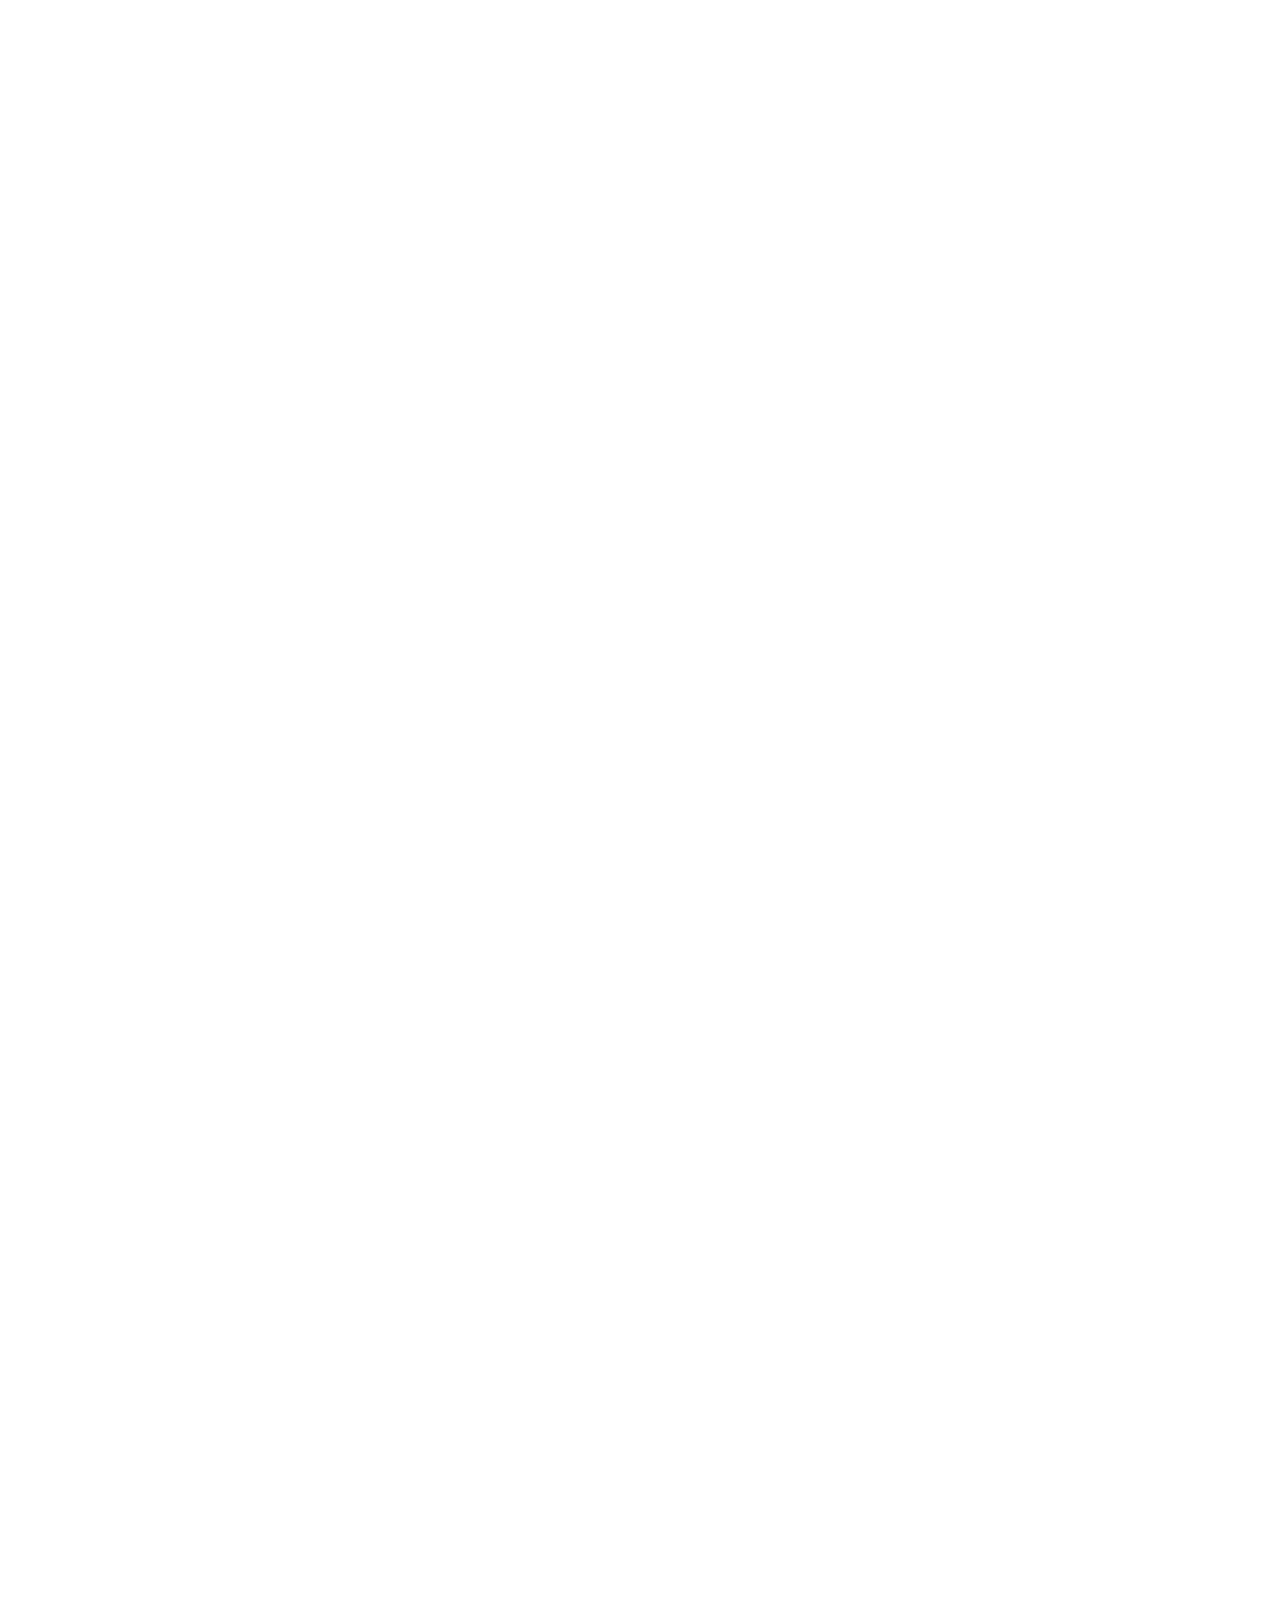
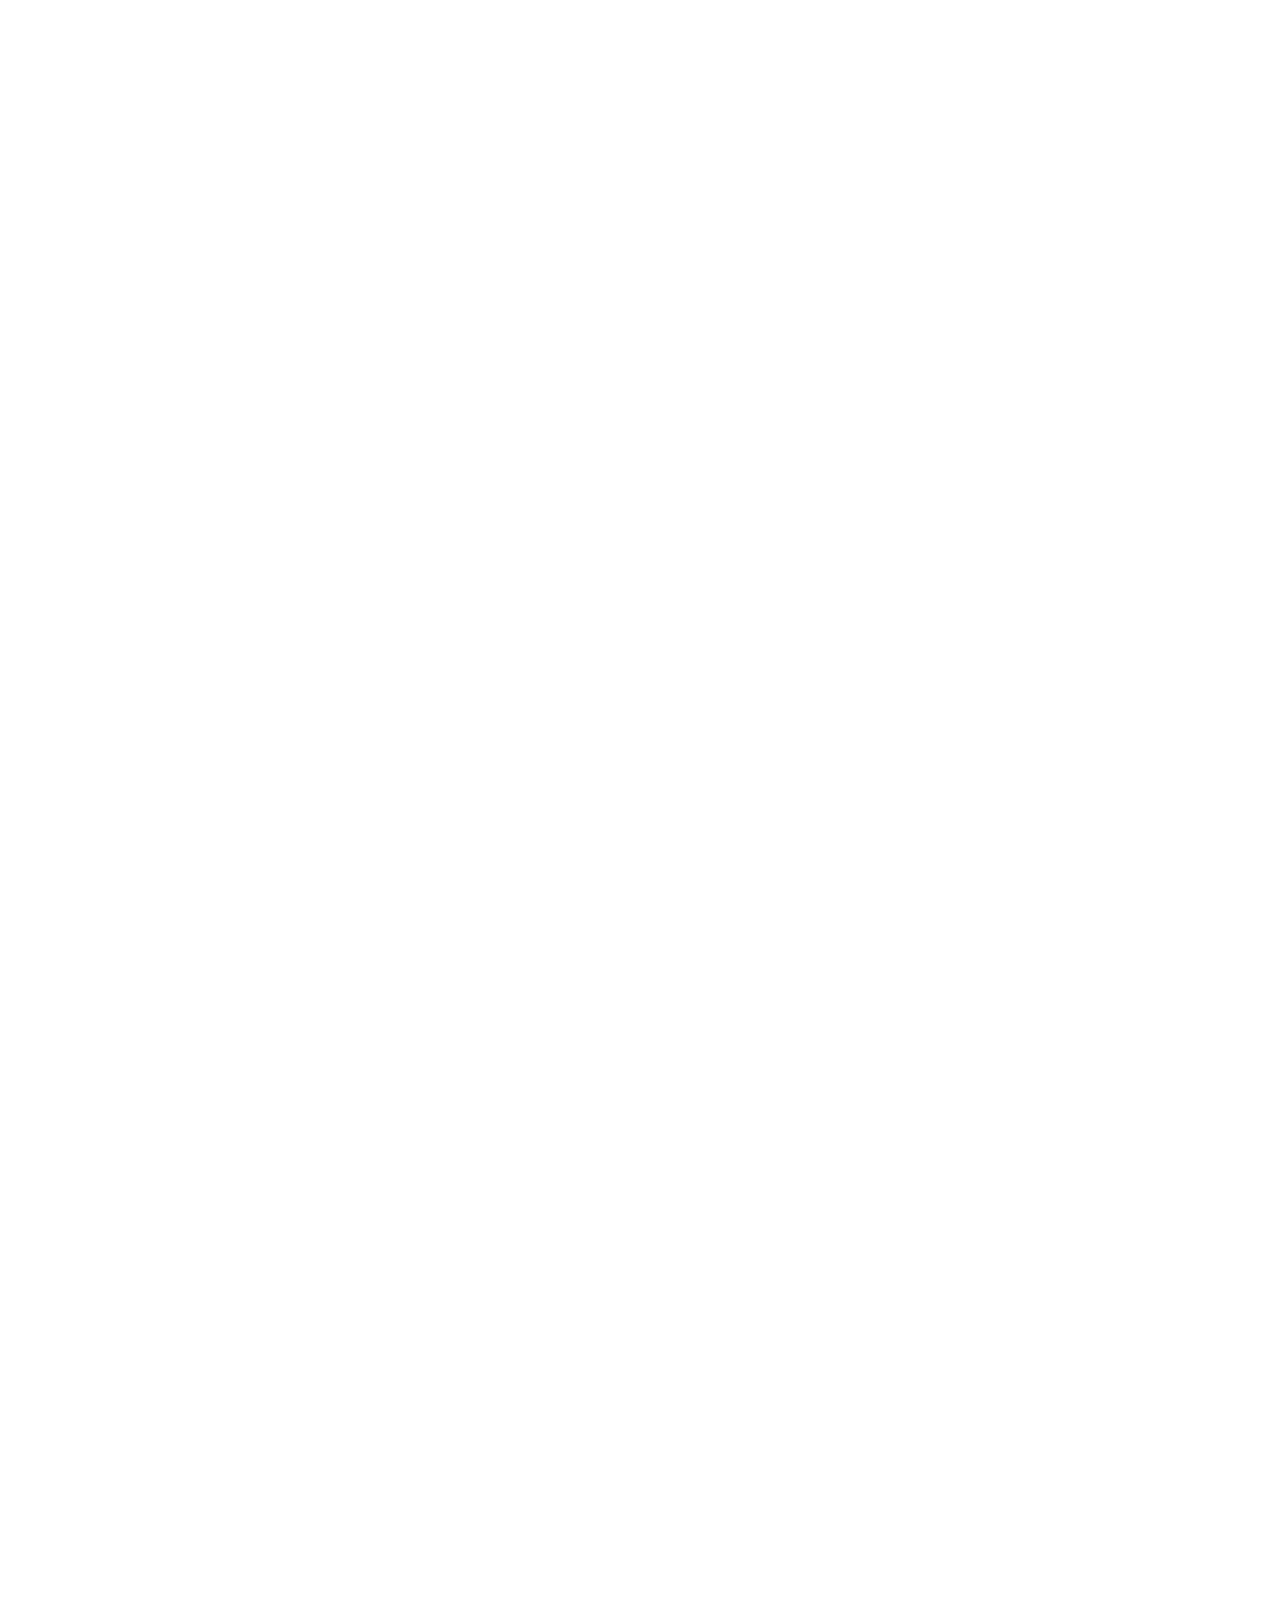
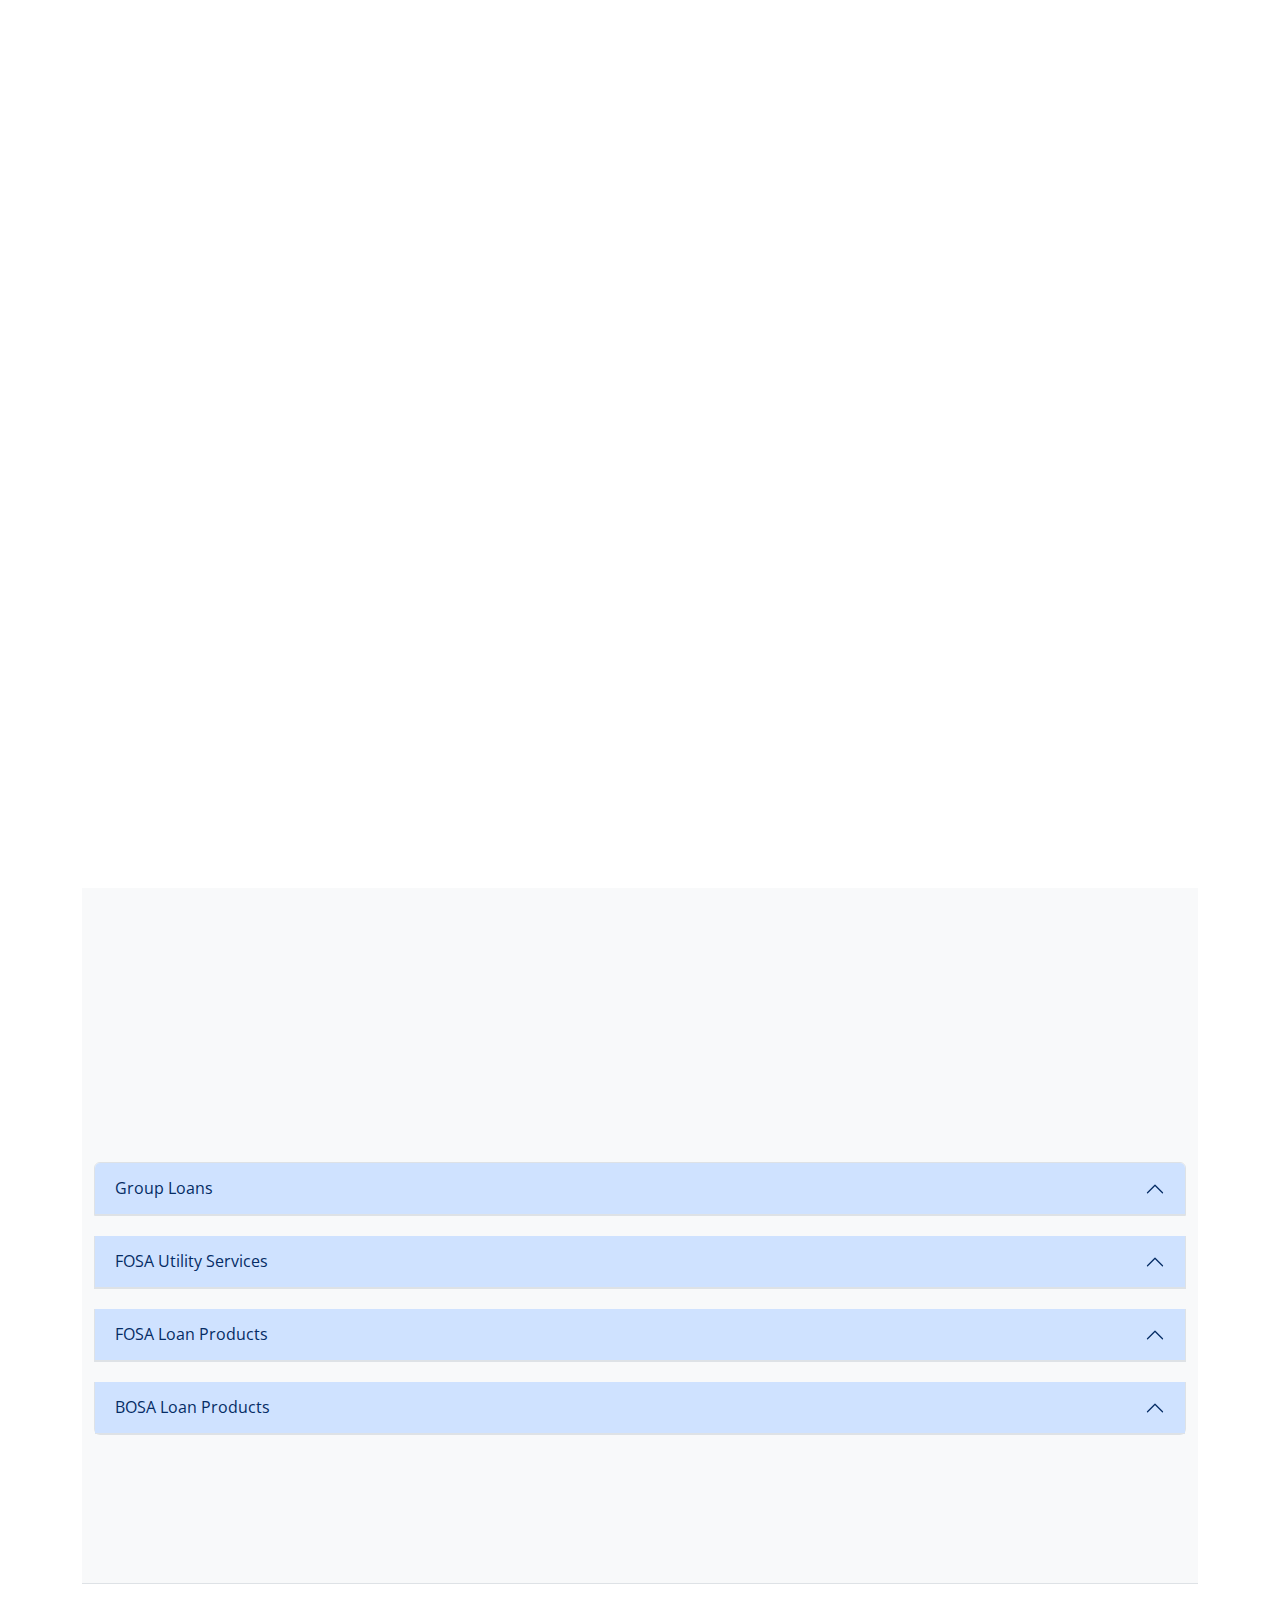
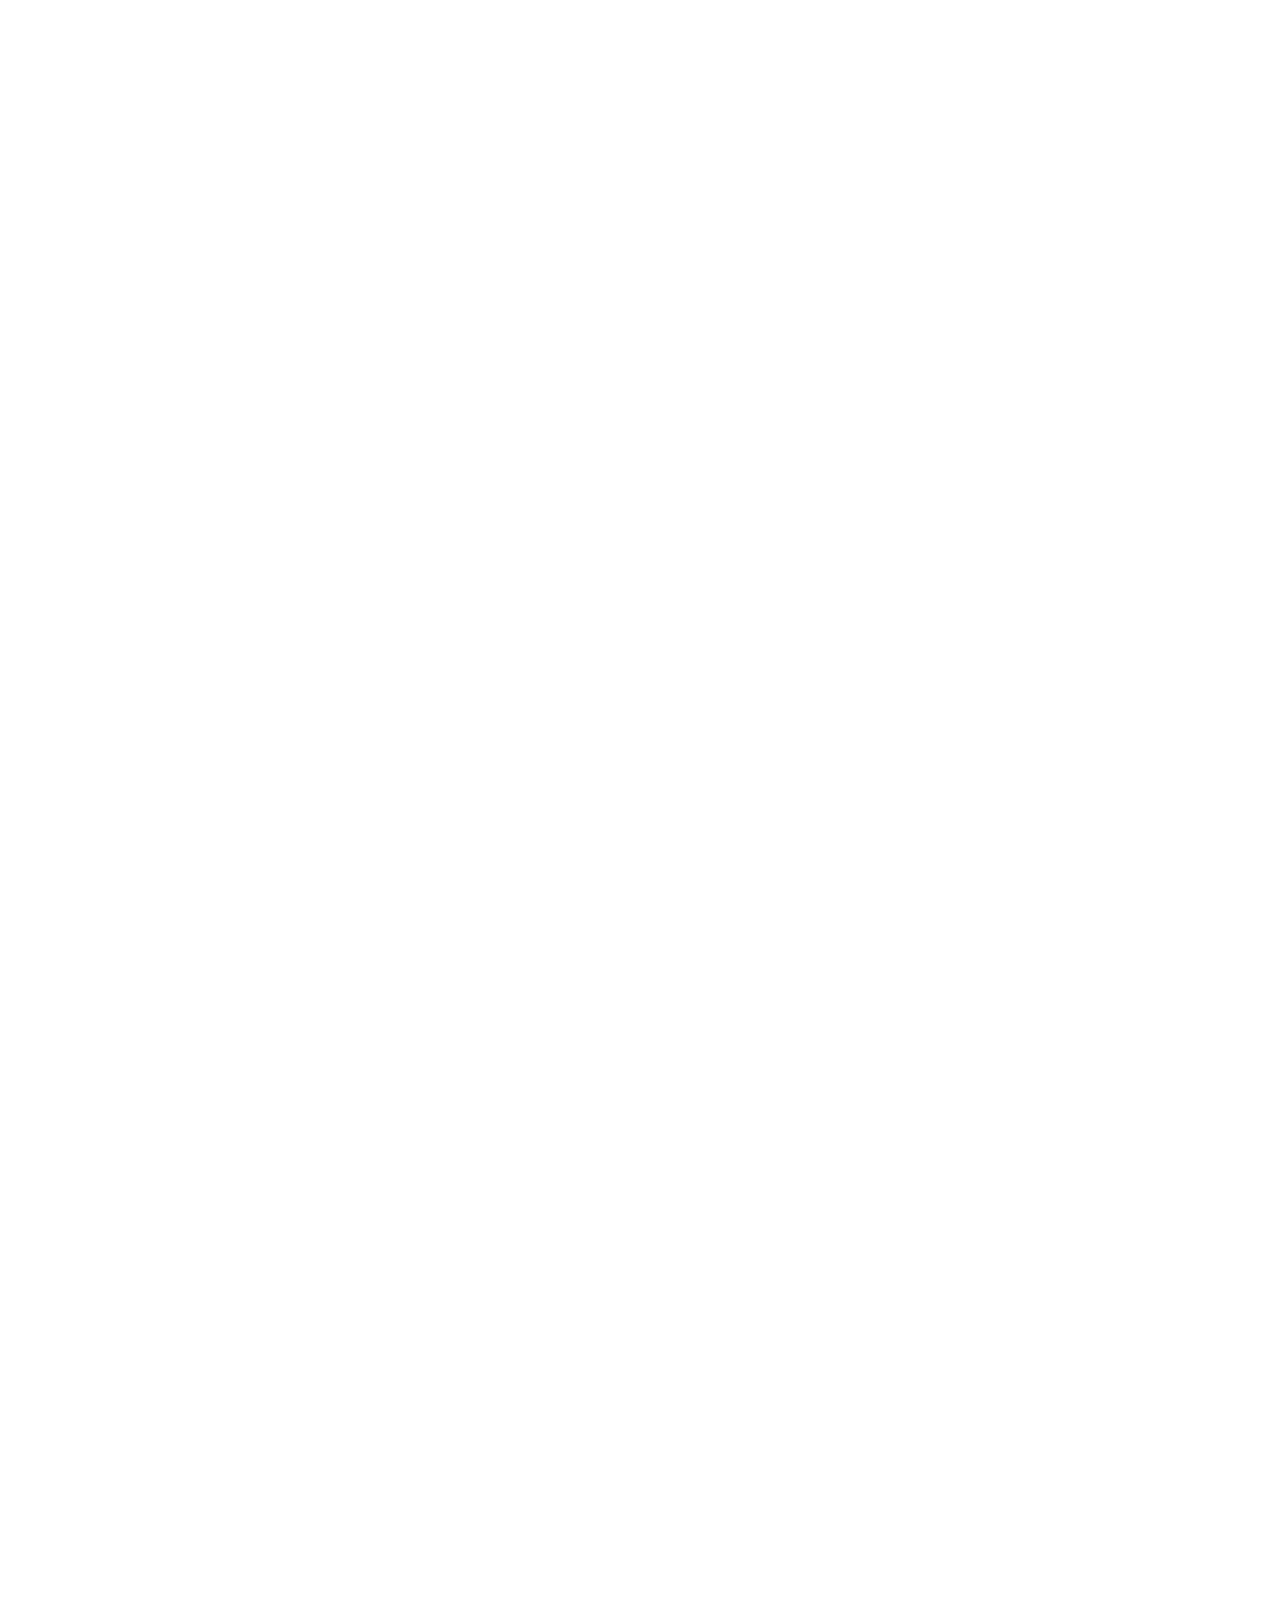
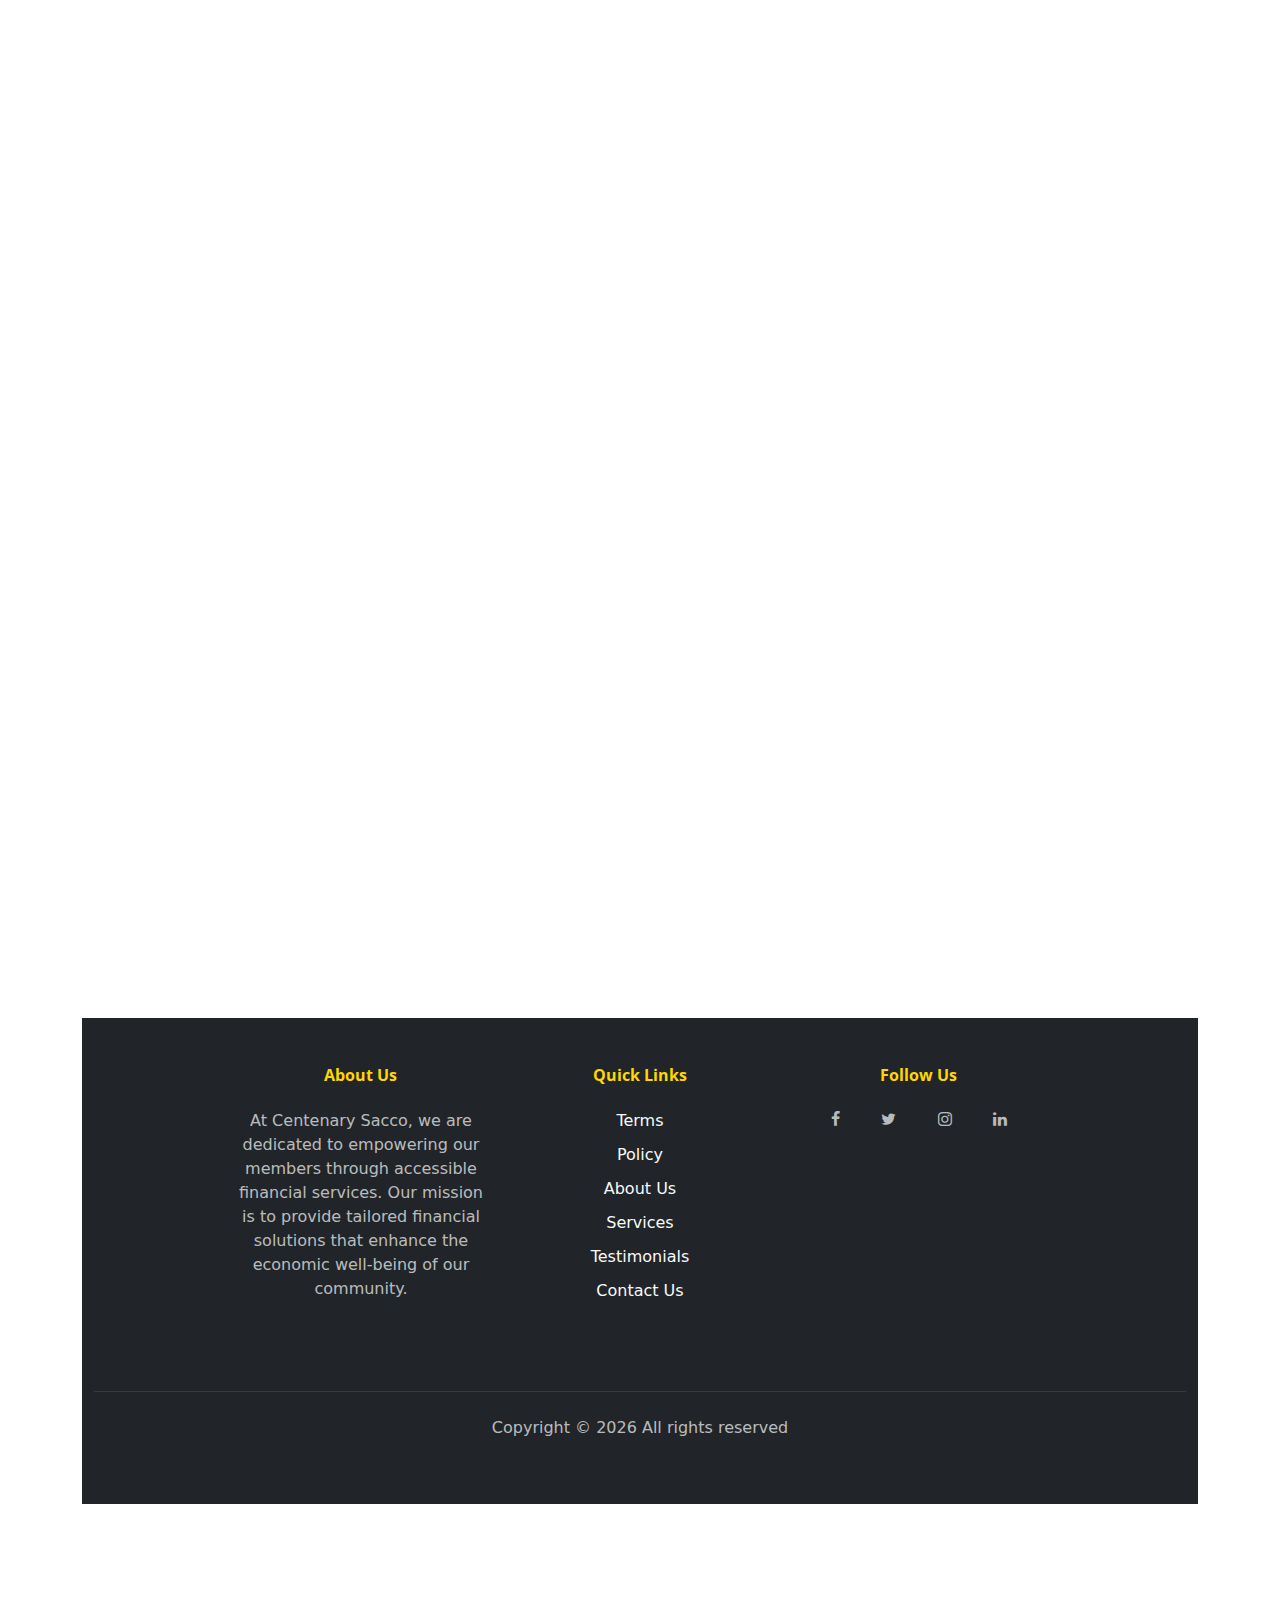
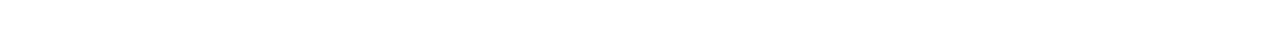
<file: index.html>
<!doctype html>
<html lang="en">

<head>
  <title>Centenary Sacco</title>
  <meta charset="utf-8">
  <meta name="viewport" content="width=device-width, initial-scale=1, shrink-to-fit=no">

  <link href="https://fonts.googleapis.com/css?family=Open+Sans:300,400,700" rel="stylesheet">
  <link rel="stylesheet" href="fonts/icomoon/style.css">

  <link rel="stylesheet" href="css/bootstrap.min.css">
  <link rel="stylesheet" href="css/jquery-ui.css">
  <link rel="stylesheet" href="css/owl.carousel.min.css">
  <link rel="stylesheet" href="css/owl.theme.default.min.css">
  <link rel="stylesheet" href="css/owl.theme.default.min.css">

  <link rel="stylesheet" href="css/jquery.fancybox.min.css">

  <link rel="stylesheet" href="css/bootstrap-datepicker.css">

  <link rel="stylesheet" href="fonts/flaticon/font/flaticon.css">

  <link rel="stylesheet" href="css/aos.css">

  <link rel="stylesheet" href="css/style.css">
  <link rel="icon" type="image/png" sizes="32x32" href="images/android-chrome-192x192-modified.png">

</head>

<body data-spy="scroll" data-target=".site-navbar-target" data-offset="300">


  <div id="overlayer"></div>
  <div class="loader">
    <div class="spinner-grow text-gold" style="width: 3rem; height: 3rem;" role="status">
      <span class="sr-only">Loading...</span>
    </div>
  </div>



  <div class="site-wrap">

    <div class="site-mobile-menu site-navbar-target">
      <div class="site-mobile-menu-header">
        <div class="site-mobile-menu-close mt-3">
          <span class="icon-close2 js-menu-toggle"></span>
        </div>
      </div>
      <div class="site-mobile-menu-body"></div>
    </div>


    <header class="site-navbar js-sticky-header site-navbar-target" role="banner">

      <div class="container">
        <div class="row align-items-center">

          <div class="col-6 col-xl-2">
            <a class="navbar-brand d-3" href="index.html">
              <img src="images/favicon-32x32.png" alt="Logo" width="30" height="30" class="d-inline-block align-top  border border-light rounded-circle">
              <span class="text-gold">Centenary SACCO</span>
            </a>

          </div>

          <div class="col-12 col-md-10 d-none d-xl-block">
            <nav class="site-navigation position-relative text-right" role="navigation">
              <ul class="site-menu main-menu js-clone-nav mr-auto d-none d-lg-block" id="navbar">
                <li><a href="#home-section" class="nav-link">Home</a></li>
                <li class="has-children">
                  <a href="#about-section" class="nav-link">About Us</a>
                  <ul class="dropdown">
                    <li><a href="#services-section" class="nav-link">Services</a></li>
                    <li><a href="#testimonials-section" class="nav-link">Testimonials</a></li>
                    <li class="has-children">
                      <a href="#">Products</a>
                      <ul class="dropdown">
                        <li><a href="#services-section" class="nav-link">Group Loans</a></li>
                        <li><a href="#services-section" class="nav-link">Fosa Utility Services</a></li>
                        <li><a href="#services-section" class="nav-link">Fosa Loan Products</a></li>
                        <li><a href="#services-section" class="nav-link">Bosa Loan Products</a></li>
                      </ul>
                    </li>
                  </ul>
                </li>
                <li><a href="#services-section" class="nav-link">Loans</a></li>
                <li><a href="#contact-section" class="nav-link">Contact</a></li>
                <li class="social"><a href="https://www.facebook.com/profile.php?id=61566450380965" target="_blank" class="nav-link"><span class="icon-facebook"></span></a></li>
                <li class="social"><a href="https://x.com/CentenaryLtd" target="_blank" class="nav-link"><span class="icon-twitter"></span></a></li>
                <li class="social"><a href="#" target="_blank" class="nav-link"><span class="icon-linkedin"></span></a></li>
              </ul>
            </nav>
          </div>
          


          <div class="col-6 d-inline-block d-xl-none ml-md-0 py-3" style="position: relative; top: 3px;"><a href="#"
              class="site-menu-toggle js-menu-toggle float-right"><span class="icon-menu h3"></span></a></div>

        </div>
      </div>

    </header>



    <div class="site-blocks-cover overlay" style="background-image: url(images/hero_2.jpg);" data-aos="fade"
      id="home-section">

      <div class="container">
        <div class="row align-items-center justify-content-center">


          <div class="col-md-10 mt-lg-5 text-center">
            <div class="single-text owl-carousel">
              <div class="slide">
                <h1 class="text-uppercase" data-aos="fade-up">Salary Account</h1>
                <p class="mb-5 desc" data-aos="fade-up" data-aos-delay="100">This is an account meant for salaried
                  employees whose salaries are paid through the Sacco.</p>
                <div data-aos="fade-up" data-aos-delay="100">
                  <a href="#contact-section" class="btn  btn-primary mr-2 mb-2">Get In Touch</a>
                </div>
              </div>

              <div class="slide">
                <h1 class="text-uppercase" data-aos="fade-up">Savings Account</h1>
                <p class="mb-5 desc" data-aos="fade-up" data-aos-delay="100">This is an account meant for non-salaried
                  members of the Sacco.</p>
                <div data-aos="fade-up" data-aos-delay="100">
                  <a href="#contact-section" class="btn  btn-primary mr-2 mb-2">Get In Touch</a>
                </div>
              </div>

              <div class="slide">
                <h1 class="text-uppercase" data-aos="fade-up">Jifunze Junior Account</h1>
                <p class="mb-5 desc" data-aos="fade-up" data-aos-delay="100">This is an account for children under the
                  age of 18 years.</p>
                <div data-aos="fade-up" data-aos-delay="100">
                  <a href="#contact-section" class="btn  btn-primary mr-2 mb-2">Get In Touch</a>
                </div>
              </div>

              <div class="slide">
                <h1 class="text-uppercase" data-aos="fade-up">Fixed Deposit Account</h1>
                <p class="mb-5 desc" data-aos="fade-up" data-aos-delay="100">This is an account for investors who want
                  to invest their cash to
                  earn interest. The interest to this account is negotiable depending
                  on the prevailing markets rates.</p>
                <div data-aos="fade-up" data-aos-delay="100">
                  <a href="#contact-section" class="btn  btn-primary mr-2 mb-2">Get In Touch</a>
                </div>
              </div>

              <div class="slide">
                <h1 class="text-uppercase" data-aos="fade-up">Group/Institution Account</h1>
                <p class="mb-5 desc" data-aos="fade-up" data-aos-delay="100">This is an account meant for groups or
                  institutions.
                </p>
                <div data-aos="fade-up" data-aos-delay="100">
                  <a href="#contact-section"class="btn  btn-primary mr-2 mb-2">Get In Touch</a>
                </div>
              </div>

            </div>
          </div>

        </div>
      </div>

      <a href="#next" class="mouse smoothscroll">
        <span class="mouse-icon">
          <span class="mouse-wheel"></span>
        </span>
      </a>
    </div>


    <div class="site-section cta-big-image" id="about-section">
      <div class="container">
        <div class="row mb-5 justify-content-center">
          <div class="col-md-8 text-center">
            <h2 class="section-title mb-3" data-aos="fade-up" data-aos-delay="">About Us</h2>
            <p class="lead" data-aos="fade-up" data-aos-delay="100">
              Centenary SACCO is a savings and credit co-operative Society
              Registered in the year 2003 under the Co-operative Societies
              Act vide registration certificate No. 10068. It was later in the
              year 2011 licensed as a Deposit Taking Sacco (DTS) by the
              Sacco Societies Regulatory Authority (SASRA) The sacco has
              branches at Intercity Centre Meru (Head office), Chuka, Kinoro,
              Marimanti, Mutuati and Timau
              Centenary Sacco aims at bringing affordable credit facilities,
              credit management skills and drive its members to economic
              prosperity from whatever economic status.</p>
          </div>
        </div>
        <div class="row">
          <div class="col-lg-6 mb-5" data-aos="fade-up" data-aos-delay="">
            <figure class="circle-bg">
              <img src="images/img_2.jpg" alt="Free Website Template by Free-Template.co" class="img-fluid">
            </figure>
          </div>
          <div class="col-lg-5 ml-auto" data-aos="fade-up" data-aos-delay="100">


            <h4 class="lead text-black mb-4"><strong>Why choose Centenary SACCO?</strong></h4>

            <p class="lead" data-aos="fade-up" data-aos-delay="100">
              <span>&#10003;</span> Diverse Branch Network: Convenient locations at Intercity Centre Meru, Chuka,
              Kinoro, Marimanti, Mutuati, and Timau.<br><br>
              <span>&#10003;</span> Affordable Credit Facilities: Competitive loans tailored to your needs, no matter
              your economic status.<br><br>
              <span>&#10003;</span> Financial Empowerment: We provide credit management skills to help you achieve
              economic prosperity.</p>
          </div>
        </div>

      </div>
    </div>

    <div class="site-section" id="next">
      <div class="container">
        <div class="row mb-5">
          <div class="col-md-4 text-center" data-aos="fade-up" data-aos-delay="">
            <img src="images/flaticon-svg/svg/001-wallet.svg" alt="Savings" class="img-fluid w-25 mb-4">
            <h3 class="card-title">Savings Accounts</h3>
            <p>Grow your savings with our competitive interest rates, ensuring a secure future for you and your family.
            </p>
          </div>
          <div class="col-md-4 text-center" data-aos="fade-up" data-aos-delay="100">
            <img src="images/flaticon-svg/svg/004-cart.svg" alt="Loan Services" class="img-fluid w-25 mb-4">
            <h3 class="card-title">Affordable Loans</h3>
            <p>Access tailored loan solutions to meet your financial needs, from personal loans to business financing.
            </p>
          </div>
          <div class="col-md-4 text-center" data-aos="fade-up" data-aos-delay="200">
            <img src="images/flaticon-svg/svg/006-credit-card.svg" alt="Financial Guidance" class="img-fluid w-25 mb-4">
            <h3 class="card-title">Financial Empowerment</h3>
            <p>Receive expert advice and resources to help you manage your finances and achieve your economic goals.</p>
          </div>


        </div>

        <div class="row">
          <div class="col-lg-6 mb-5" data-aos="fade-up" data-aos-delay="">
            <figure class="circle-bg">
              <img src="images/about_1.webp" alt="About Centenary SACCO" class="img-fluid">
            </figure>
          </div>
          <div class="col-lg-5 ml-auto" data-aos="fade-up" data-aos-delay="100">
            <div class="mb-4">
              <h3 class="h3 mb-4 text-black">Our Commitment to You</h3>
              <p>To efficiently mobilize resources, provide market-led financial solutions to our members with a strong
                commitment to positive socio-economic change.</p>
            </div>

            <div class="mb-4">
              <h4 class="h4 text-black">Our Mission:</h4>
              <p>To be the leading SACCO nationally in providing financial services.</p>
            </div>

            <div class="mb-4">
              <h4 class="h4 text-black">Our Vision:</h4>
              <p>To empower our members and contribute to their economic growth.</p>
            </div>
          </div>
        </div>

        <div class="row">
          <div class="col-lg-5 mr-auto" data-aos="fade-up" data-aos-delay="100">
            <div class="mb-4">
              <h3 class="h3 mb-4 text-black">Our Core Values</h3>
              <ul class="list-unstyled ul-check success mx-auto">
                <li>Customer Focus</li>
                <li>Integrity</li>
                <li>Teamwork</li>
                <li>Creativity & Innovation</li>
                <li>Professionalism</li>
                <li>Social & Gender Equity</li>
              </ul>
            </div>
          </div>
          <div class="col-lg-6 mb-5" data-aos="fade-up" data-aos-delay="">
            <figure class="circle-bg">
              <img src="images/about_2.jpg" alt="Core Values" class="img-fluid">
            </figure>
          </div>
        </div>



        <section class="site-section">
          <div class="container">

            <div class="row mb-5 justify-content-center">
              <div class="col-md-7 text-center">
                <h2 class="section-title mb-3" data-aos="fade-up" data-aos-delay="">How It Works</h2>
                <p class="lead" data-aos="fade-up" data-aos-delay="100">At Centenary SACCO, we simplify your journey to
                  financial empowerment with our clear and efficient process.</p>
              </div>
            </div>

            <div class="row align-items-lg-center">
              <div class="col-lg-6 mb-5" data-aos="fade-up" data-aos-delay="">

                <div class="owl-carousel slide-one-item-alt">
                  <img src="images/img_1.jpg" alt="Image" class="img-fluid">
                  <img src="images/img_2.jpg" alt="Image" class="img-fluid">
                  <img src="images/img_3.jpg" alt="Image" class="img-fluid">
                </div>
                <div class="custom-direction">
                  <a href="#" class="custom-prev"><span><span class="icon-keyboard_backspace"></span></span></a>
                  <a href="#" class="custom-next"><span><span class="icon-keyboard_backspace"></span></span></a>
                </div>

              </div>
              <div class="col-lg-5 ml-auto" data-aos="fade-up" data-aos-delay="100">

                <div class="owl-carousel slide-one-item-alt-text">
                  <div>
                    <h2 class="section-title mb-3">01. Application</h2>
                    <p>Start your financial journey by filling out our simple application form. It's quick, easy, and
                      available.</p>
                    <p><a href="#" class="btn btn-primary mr-2 mb-2">Learn More</a></p>
                  </div>
                  <div>
                    <h2 class="section-title mb-3">02. Approval Process</h2>
                    <p>Once your application is submitted, our team will review it promptly. You'll receive feedback on
                      your approval status.</p>
                    <p><a href="#" class="btn btn-primary mr-2 mb-2">Learn More</a></p>
                  </div>
                  <div>
                    <h2 class="section-title mb-3">03. Access Your Funds</h2>
                    <p>Upon approval, funds will be made available to you through your chosen method. Start achieving
                      your financial goals!</p>
                    <p><a href="#" class="btn btn-primary mr-2 mb-2">Learn More</a></p>
                  </div>
                </div>

              </div>
            </div>
          </div>
        </section>


        <section class="site-section border-bottom bg-light" id="services-section">
          <div class="container">
            <div class="row mb-5">
              <div class="col-12 text-center" data-aos="fade">
                <h2 class="section-title mb-3">Our Services</h2>
                <p class="text-muted">Click on a category to view all the services...</p>
              </div>
            </div>

            <div class="accordion" id="accordionPanelsStayOpenExample">

              <!-- Group Loans -->
              <div class="accordion-item">
                <h2 class="accordion-header" id="headingGroupLoans">
                  <button class="accordion-button" type="button" data-bs-toggle="collapse"
                    data-bs-target="#collapseGroupLoans" aria-expanded="true" aria-controls="collapseGroupLoans">
                    Group Loans
                  </button>
                </h2>
                <div id="collapseGroupLoans" class="accordion-collapse collapse" data-bs-parent="#accordionExample">
                  <div class="accordion-body">
                    <div class="row">
                      <div class="col-md-6 d-flex justify-content-center">
                        <img src="images/coins.avif" class="img-fluid" alt="FOSA Utility Group loans" />
                      </div>
                      <div class="col-md-6">
                        <ul>
                          <li>
                            <strong>Kumekucha Loan:</strong> Short term loan advanced to organized church/registered groups
                            and institutions to finance income-generating projects.
                            <ul>
                              <li>Loan amount granted is up to 5 times group contributions with a maximum of Kshs 5,000,000
                                for groups and Kshs 10,000,000 for institutions.</li>
                              <li>The group should have active Sacco membership for a minimum of 3 months.</li>
                              <li>Loan repayment period is up to 24 months with a grace period of 2 months on principal.</li>
                            </ul>
                          </li>
                          <li>
                            <strong>Microcredit Loan:</strong> Short term loan granted to members of microcredit groups
                            payable within 12 months in equal installments. The loan is meant to assist Sacco members in
                            organized groups access finances.
                            <ul>
                              <li>Loan amount granted is up to 10 times one’s deposit, with Kshs 20,000 for the first cycle,
                                graduated by Kshs 20,000 for subsequent cycles, to a maximum of Kshs 80,000 in the fourth
                                cycle.</li>
                            </ul>
                          </li>
                          <li>
                            <strong>Micro Credit Booster Loan:</strong> Middle-term microcredit loan granted to microcredit
                            group members who have demonstrated creditworthiness in the microfinance program.
                            <ul>
                              <li>Repayment period is up to 18 months.</li>
                              <li>Loan amount ranges from Kshs 80,000 to Kshs 150,000.</li>
                              <li>Loan amount granted is up to 5 times one’s deposit.</li>
                            </ul>
                          </li>
                          <li>
                            <strong>TSC Check Loans:</strong> Available to teachers employed by the Teachers Service
                            Commission (TSC).
                            <ul>
                              <li>Repayment period is up to 72 months.</li>
                              <li>Current payslip only.</li>
                              <li>No guarantors required.</li>
                            </ul>
                          </li>
                          <li>
                            <strong>Short Term Loan:</strong> Advanced to all active institutions registered as Centenary
                            Sacco members with an active FOSA account, intended to boost an institution's working capital.
                            <ul>
                              <li>Loan repayment period is up to 12 months.</li>
                              <li>Loan is payable in 3 termly installments.</li>
                            </ul>
                          </li>
                        </ul>
                      </div>
                    </div>
                  </div>
                </div>
              </div>
              


              <!-- FOSA Utility Services -->
              <div class="accordion-item">
                <h2 class="accordion-header" id="headingFosaUtilityServices">
                  <button class="accordion-button" type="button" data-bs-toggle="collapse"
                    data-bs-target="#collapseFosaUtilityServices" aria-expanded="true"
                    aria-controls="collapseFosaUtilityServices">
                    FOSA Utility Services
                  </button>
                </h2>
                <div id="collapseFosaUtilityServices" class="accordion-collapse collapse" data-bs-parent="#accordionExample">
                  <div class="accordion-body">
                    <div class="row">
                      <div class="col-md-6 d-flex justify-content-center">
                        <img src="images/money2.jpg" alt="FOSA Utility Services" class="img-fluid" />
                      </div>
                      <div class="col-md-6">
                        <ul>
                          <li>
                            <strong>M-Pesa Paybill Services:</strong> Our members can now deposit cash, pay loans, and make
                            monthly contributions from anywhere using their M-Pesa account.
                            <ul>
                              <li>Access your M-Pesa account & select Paybill option.</li>
                              <li>Enter the Business No: <strong>700300</strong>.</li>
                              <li>Enter your Account or Membership No, enter amount, and send. This is received immediately
                                at the Sacco head office.</li>
                            </ul>
                          </li>
                          <li>
                            <strong>Mobile Banking Services:</strong> Our members can now withdraw cash from their FOSA
                            accounts by dialing <strong>"477#"</strong> using their mobile phones.
                          </li>
                          <li>
                            <strong>ATM Services - Saccolink Visa Card:</strong> You get our Saccolink Visa card when you
                            open any of our savings accounts.
                            <ul>
                              <li>The card allows access to your funds from any Visa-branded ATMs, supermarkets, online
                                shopping, and various outlets.</li>
                            </ul>
                          </li>
                          <li>
                            <strong>Personalised Cheque Books:</strong> Individual members/groups and institutions can now
                            apply for a cheque book to enable them to make payments from their FOSA accounts to third
                            parties.
                            <ul>
                              <li>This will help our members in reducing visits to the Sacco, making large cash payments
                                more secure.</li>
                            </ul>
                          </li>
                        </ul>
                      </div>
                    </div>
                  </div>
                </div>
              </div>
              


              <!-- FOSA Loan Products -->
              <div class="accordion-item">
                <h2 class="accordion-header" id="headingFosaLoanProducts">
                  <button class="accordion-button" type="button" data-bs-toggle="collapse"
                    data-bs-target="#collapseFosaLoanProducts" aria-expanded="true"
                    aria-controls="collapseFosaLoanProducts">
                    FOSA Loan Products
                  </button>
                </h2>
                <div id="collapseFosaLoanProducts" class="accordion-collapse collapse" data-bs-parent="#accordionExample">
                  <div class="accordion-body">
                    <div class="row">
                      <!-- <div class="col-md-6 d-flex justify-content-center">
                        <img src="images/atm.avif" alt="FOSA loan products" class="img-fluid" />
                      </div> -->
                      <div class="col mx-auto">
                        <ul>
                          <li>
                            <strong>Classic Loan:</strong> Attractive FOSA loan advanced to permanent and pensionable
                            employees who channel salaries through the Sacco for a minimum period of 3 months.
                          </li>
                          <li>
                            <strong>Salary Loan:</strong> Short-term loan granted to employees whose salary is processed
                            through Centenary Sacco FOSA account.
                          </li>
                          <li>
                            <strong>Salary Advance:</strong> Short-term loan granted to employees whose salary is processed
                            in Centenary FOSA account.
                            <ul>
                              <li>Loan granted is up to 2/3 of the net pay times 5, subject to the 2/3 rule of total
                                deduction.</li>
                              <li>Repayment period is up to 6 months.</li>
                            </ul>
                          </li>
                          <li>
                            <strong>Salary Overdraft:</strong> Facility granted to employees whose salary is processed
                            through Centenary Sacco FOSA Account.
                            <ul>
                              <li>Maximum amount allowed is half of net pay with a 1-month repayment period on favorable
                                terms.</li>
                            </ul>
                          </li>
                          <li>
                            <strong>Jifunze Junior Loan:</strong> Loan advanced to Sacco Members operating Jifunze Junior
                            Accounts with the FOSA to finance the education of their children.
                          </li>
                          <li>
                            <strong>Kamua Pesa Loan:</strong> Loan granted to dairy farmers whose milk payout is channeled
                            through Centenary Sacco FOSA account.
                            <ul>
                              <li>Member qualifies for 9 times the average of 3 months payout.</li>
                              <li>One should have 10% BOSA deposits of the amount qualified.</li>
                              <li>Repayment period of 24 months.</li>
                            </ul>
                          </li>
                          <li>
                            <strong>Milk Overdraft:</strong> A short-term facility granted to dairy farmers whose milk
                            proceeds are channeled through Centenary Sacco FOSA account.
                            <ul>
                              <li>Maximum amount allowed is half of the previous month's proceeds with a 1-month repayment
                                period.</li>
                            </ul>
                          </li>
                          <li>
                            <strong>Milk Advance:</strong> A short-term loan advanced to dairy farmers whose milk proceeds
                            are channeled through Centenary Sacco FOSA account.
                            <ul>
                              <li>Member qualifies for 5 times the average of 3 months payout.</li>
                              <li>Repayment period of 9 months.</li>
                            </ul>
                          </li>
                          <li>
                            <strong>Coffee Advance:</strong> Facility granted to coffee farmers whose proceeds are channeled
                            through Centenary FOSA account.
                            <ul>
                              <li>Loan granted is current Kgs delivered multiplied by 1/2 of the previous year's rate.</li>
                              <li>Loan repayment period is 12 months.</li>
                            </ul>
                          </li>
                          <li>
                            <strong>Vuna Majani Loan:</strong> Loan granted to tea farmers whose tea proceeds are channeled
                            through Centenary FOSA account for a minimum period of 3 months.
                            <ul>
                              <li>Maximum amount granted is based on the average bonus of the previous three years
                                multiplied by 2.5.</li>
                              <li>Loan repayment period is up to 36 months.</li>
                            </ul>
                          </li>
                        </ul>
                      </div>
                    </div>
                  </div>
                </div>
              </div>
              


              <!-- BOSA Loan Products -->
              <div class="accordion-item">
                <h2 class="accordion-header" id="headingBosaLoanProducts">
                  <button class="accordion-button" type="button" data-bs-toggle="collapse"
                    data-bs-target="#collapseBosaLoanProducts" aria-expanded="true"
                    aria-controls="collapseBosaLoanProducts">
                    BOSA Loan Products
                  </button>
                </h2>
                <div id="collapseBosaLoanProducts" class="accordion-collapse collapse" data-bs-parent="#accordionExample">
                  <div class="accordion-body">
                    <div class="row">
                      <div class="col-md-6 d-flex justify-content-center">
                        <img src="images/loans.jpg" alt="BOSA loan products" class="img-fluid" />
                      </div>
                      <div class="col-md-6">
                        <ul>
                          <li>
                            <strong>Asset Financing:</strong> Loan advanced to active Sacco members who intend to acquire
                            assets like land, motor vehicles, and all types of machinery, or to develop already acquired
                            assets.
                            <ul>
                              <li>Loan repayment period is up to 60 months.</li>
                              <li>Loan is secured by title deed, log book, or any other asset accepted by the board.</li>
                            </ul>
                          </li>
                          <li>
                            <strong>Instant Loan:</strong> This loan is advanced to Sacco Members who have been active in
                            the Sacco for at least 3 months.
                            <ul>
                              <li>Loan amount granted is up to 3.5 times total deposits, with a maximum of Ksh 300,000.</li>
                              <li>Loan repayment period is up to 48 months.</li>
                              <li>Security: Personal items and guarantors' deposits.</li>
                            </ul>
                          </li>
                          <li>
                            <strong>Normal Loan:</strong> Loan advanced to active Sacco members who have accumulated enough
                            deposit to borrow more than Ksh 300,000.
                            <ul>
                              <li>Loan amount granted is up to 3.5 times total deposits.</li>
                              <li>Loan repayment period is up to 48 months.</li>
                              <li>Security: Personal items and guarantors' deposits.</li>
                            </ul>
                          </li>
                          <li>
                            <strong>Refinancing Loan:</strong> Loan advanced to active Sacco members who have other BOSA
                            loans and are servicing them accordingly, allowing their deposits to qualify for another loan to
                            refinance their current projects.
                          </li>
                        </ul>
                      </div>
                    </div>
                  </div>
                </div>
              </div>
              


            </div>
          </div>
        </section>












        <section class="site-section testimonial-wrap" id="testimonials-section" data-aos="fade">
          <div class="container">
            <div class="row mb-5">
              <div class="col-12 text-center">
                <h2 class="section-title mb-3">Happy Customers</h2>
              </div>
            </div>
          </div>
          <div class="slide-one-item home-slider owl-carousel">
            <div>
              <div class="testimonial">
                <blockquote class="mb-5">
                  <p>&ldquo;I can't thank Centenary Sacco enough for their incredible services! The Kumekucha loan
                    helped my church community start a successful project that changed lives.&rdquo;</p>
                </blockquote>
                <figure class="mb-4 d-flex align-items-center justify-content-center">
                  <div><img src="images/person_4.jpg" alt="Image" class="w-50 img-fluid mb-3"></div>
                  <p>Sam</p>
                </figure>
              </div>
            </div>
            <div>
              <div class="testimonial">
                <blockquote class="mb-5">
                  <p>&ldquo;As a teacher, accessing the TSC check-off loans was seamless. The process was
                    straightforward, and the support from the team was exceptional!&rdquo;</p>
                </blockquote>
                <figure class="mb-4 d-flex align-items-center justify-content-center">
                  <div><img src="images/person_2.jpg" alt="Image" class="w-50 img-fluid mb-3"></div>
                  <p>Mitchell</p>
                </figure>
              </div>
            </div>
            <div>
              <div class="testimonial">
                <blockquote class="mb-5">
                  <p>&ldquo;The mobile banking service has made my life so much easier! I can access my funds anytime,
                    and the ATM services are a game-changer for me.&rdquo;</p>
                </blockquote>
                <figure class="mb-4 d-flex align-items-center justify-content-center">
                  <div><img src="images/person_4.jpg" alt="Image" class="w-50 img-fluid mb-3"></div>
                  <p>Bundi</p>
                </figure>
              </div>
            </div>
            <div>
              <div class="testimonial">
                <blockquote class="mb-5">
                  <p>&ldquo;I’ve been using Centenary Sacco for years, and their customer service is top-notch! They
                    always go the extra mile to help their members.&rdquo;</p>
                </blockquote>
                <figure class="mb-4 d-flex align-items-center justify-content-center">
                  <div><img src="images/person_4.jpg" alt="Image" class="w-50 img-fluid mb-3"></div>
                  <p>Bruce</p>
                </figure>
              </div>
            </div>
          </div>
        </section>



        <section class="site-section" id="about-section">
          <div class="container">
            <div class="row">
              <div class="col-lg-6 mb-5" data-aos="fade-up" data-aos-delay="">
                <figure class="circle-bg">
                  <img src="images/img_4.jpg" alt="Our Vision" class="img-fluid">
                </figure>
              </div>
              <div class="col-lg-5 ml-auto" data-aos="fade-up" data-aos-delay="100">

                <div class="row">
                  <div class="col-12 mb-4" data-aos="fade-up" data-aos-delay="">
                    <div class="unit-4 d-flex">
                      <div class="unit-4-icon mr-4 mb-3"><span class="text-gold flaticon-head"></span></div>
                      <div>
                        <h3>Personalized Loan Products</h3>
                        <p>We offer a range of loan options tailored to the unique needs of our members, including group
                          loans and individual financing to support personal and community projects.</p>
                        <p class="mb-0"><a href="#services-section">Explore Our Loans</a></p>
                      </div>
                    </div>
                  </div>
                  <div class="col-12 mb-4" data-aos="fade-up" data-aos-delay="100">
                    <div class="unit-4 d-flex">
                      <div class="unit-4-icon mr-4 mb-3"><span class="text-gold flaticon-smartphone"></span></div>
                      <div>
                        <h3>Comprehensive Banking Consultation</h3>
                        <p>Our experienced consultants are here to guide you through your financial journey, providing
                          expert advice on managing your finances effectively.</p>
                        <p class="mb-0"><a href="#contact-section">Schedule a Consultation</a></p>
                      </div>
                    </div>
                  </div>
                </div>
              </div>
            </div>
          </div>
        </section>

        <section class="site-section bg-light" id="contact-section" data-aos="fade">
          <div class="container">
            <div class="row mb-5">
              <div class="col-12 text-center">
                <h2 class="section-title mb-3">Contact Us</h2>
              </div>
            </div>
            <div class="row mb-5">
              <div class="col-md-4 text-center">
                <p class="mb-4">
                  <span class="icon-room d-block h2 text-dark"></span>
                  <span>Intercity building along Meru-Nanyuki highway, Meru, Kenya</span>
                </p>
              </div>
              <div class="col-md-4 text-center">
                <p class="mb-4">
                  <span class="icon-phone d-block h2 text-dark"></span>
                  <a href="#" class="text-dark">+2547 15 467 290</a>
                </p>
              </div>
              <div class="col-md-4 text-center">
                <p class="mb-0">
                  <span class="icon-mail_outline d-block h2 text-dark"></span>
                  <a href="#" class="text-dark">info@centenarysacca.org</a>
                </p>
              </div>
            </div>
            <div class="row">
              <div class="col-md-12 mb-5">
                <form id="contactForm" class="p-5 bg-white">
                  <h2 class="h4 text-black mb-5">Contact Form</h2>

                  <div class="row form-group">
                    <div class="col-md-6 mb-3 mb-md-0">
                      <label class="text-black" for="fname">First Name</label>
                      <input type="text" id="fname" class="form-control" required>
                    </div>
                    <div class="col-md-6">
                      <label class="text-black" for="lname">Last Name</label>
                      <input type="text" id="lname" class="form-control" required>
                    </div>
                  </div>

                  <div class="row form-group">
                    <div class="col-md-12">
                      <label class="text-black" for="email">Email</label>
                      <input type="email" id="email" class="form-control" required>
                    </div>
                  </div>

                  <div class="row form-group">
                    <div class="col-md-12">
                      <label class="text-black" for="subject">Subject</label>
                      <input type="text" id="subject" class="form-control" required>
                    </div>
                  </div>

                  <div class="row form-group">
                    <div class="col-md-12">
                      <label class="text-black" for="message">Message</label>
                      <textarea name="message" id="message" cols="30" rows="7" class="form-control"
                        placeholder="Write your notes or questions here..." required></textarea>
                    </div>
                  </div>

                  <div class="row form-group">
                    <div class="col-md-12">
                      <input type="submit" value="Send Message" class="btn btn-primary btn-md text-white">
                    </div>
                  </div>
                </form>
              </div>
            </div>
          </div>
        </section>


        <footer class="site-footer bg-dark text-light py-5">
          <div class="container">
              <div class="row text-center">
                  <div class="col-md-9 mx-auto">
                      <div class="row mb-4">
                          <div class="col-md-4">
                              <h2 class="footer-heading mb-4"><strong>About Us</strong></h2>
                              <p>At Centenary Sacco, we are dedicated to empowering our members through accessible financial services. Our mission is to provide tailored financial solutions that enhance the economic well-being of our community.</p>
                          </div>
                          <div class="col-md-4">
                              <h2 class="footer-heading mb-4"><strong>Quick Links</strong></h2>
                              <ul class="list-unstyled">
                                  <li><a href="#about-section" class="text-light">Terms</a></li>
                                  <li><a href="#about-section" class="text-light">Policy</a></li>
                                  <li><a href="#about-section" class="text-light">About Us</a></li>
                                  <li><a href="#services-section" class="text-light">Services</a></li>
                                  <li><a href="#testimonials-section" class="text-light">Testimonials</a></li>
                                  <li><a href="#contact-section" class="text-light">Contact Us</a></li>
                              </ul>
                          </div>
                          <div class="col-md-4">
                              <h2 class="footer-heading mb-4" ><strong>Follow Us</strong></h2>
                              <div class="social-icons text-light">
                                  <a href="https://www.facebook.com/profile.php?id=61566450380965" target="_blank" class="pl-3 pr-3">
                                      <span class="icon-facebook"></span>
                                  </a>
                                  <a href="https://x.com/CentenaryLtd" target="_blank" class="pl-3 pr-3">
                                      <span class="icon-twitter"></span>
                                  </a>
                                  <a href="#" class="pl-3 pr-3"><span class="icon-instagram" id="social"></span></a>
                                  <a href="#" class="pl-3 pr-3"><span class="icon-linkedin" id="social"></span></a>
                              </div>
                          </div>
                      </div>
                  </div>
              </div>
              <div class="row pt-4 mt-4 text-center">
                  <div class="col-md-12">
                      <div class="border-top pt-4">
                          <p>Copyright &copy;
                              <script>
                                  document.write(new Date().getFullYear());
                              </script> All rights reserved
                          </p>
                      </div>
                  </div>
              </div>
          </div>
      </footer>



      </div> <!-- .site-wrap -->
      <script>
        document.getElementById('contactForm').addEventListener('submit', function (event) {
          event.preventDefault(); // Prevent the default form submission

          const fname = document.getElementById('fname').value;
          const lname = document.getElementById('lname').value;
          const email = document.getElementById('email').value;
          const subject = document.getElementById('subject').value;
          const message = document.getElementById('message').value;

          const mailtoLink =
            `mailto:info@centenarysacca.org?subject=${encodeURIComponent(subject)}&body=${encodeURIComponent(`Name: ${fname} ${lname}\nEmail: ${email}\nMessage: ${message}`)}`;

          window.location.href = mailtoLink;
          
          }); 

          document.addEventListener('DOMContentLoaded', function() {
  const navbar = document.getElementById('navbar');

  // Close the drawer when a link is clicked
  navbar.addEventListener('click', function(event) {
    if (event.target.tagName === 'A') {
      // Close the navbar here (for example, by removing a class or setting display to none)
      // Assuming your drawer has a class `drawer` that you toggle
      const drawer = document.querySelector('.drawer'); // Update this selector to match your drawer
      if (drawer) {
        drawer.classList.remove('open'); // Update this line based on your drawer implementation
      }
    }
  });
});

      </script>
      <script src="js/jquery-3.3.1.min.js"></script>
      <script src="js/jquery-ui.js"></script>
      <script src="js/popper.min.js"></script>
      <script src="js/bootstrap.min.js"></script>
      <script src="js/owl.carousel.min.js"></script>
      <script src="js/jquery.countdown.min.js"></script>
      <script src="js/jquery.easing.1.3.js"></script>
      <script src="js/aos.js"></script>
      <script src="js/jquery.fancybox.min.js"></script>
      <script src="js/jquery.sticky.js"></script>
      <script src="js/isotope.pkgd.min.js"></script>
      <link href="https://cdn.jsdelivr.net/npm/bootstrap@5.3.0-alpha1/dist/css/bootstrap.min.css" rel="stylesheet">
      <script src="https://cdn.jsdelivr.net/npm/@popperjs/core@2.11.6/dist/umd/popper.min.js"></script>
      <script src="https://cdn.jsdelivr.net/npm/bootstrap@5.3.0-alpha1/dist/js/bootstrap.min.js"></script>

      <script src="js/main.js"></script>


</body>

</html>
</file>
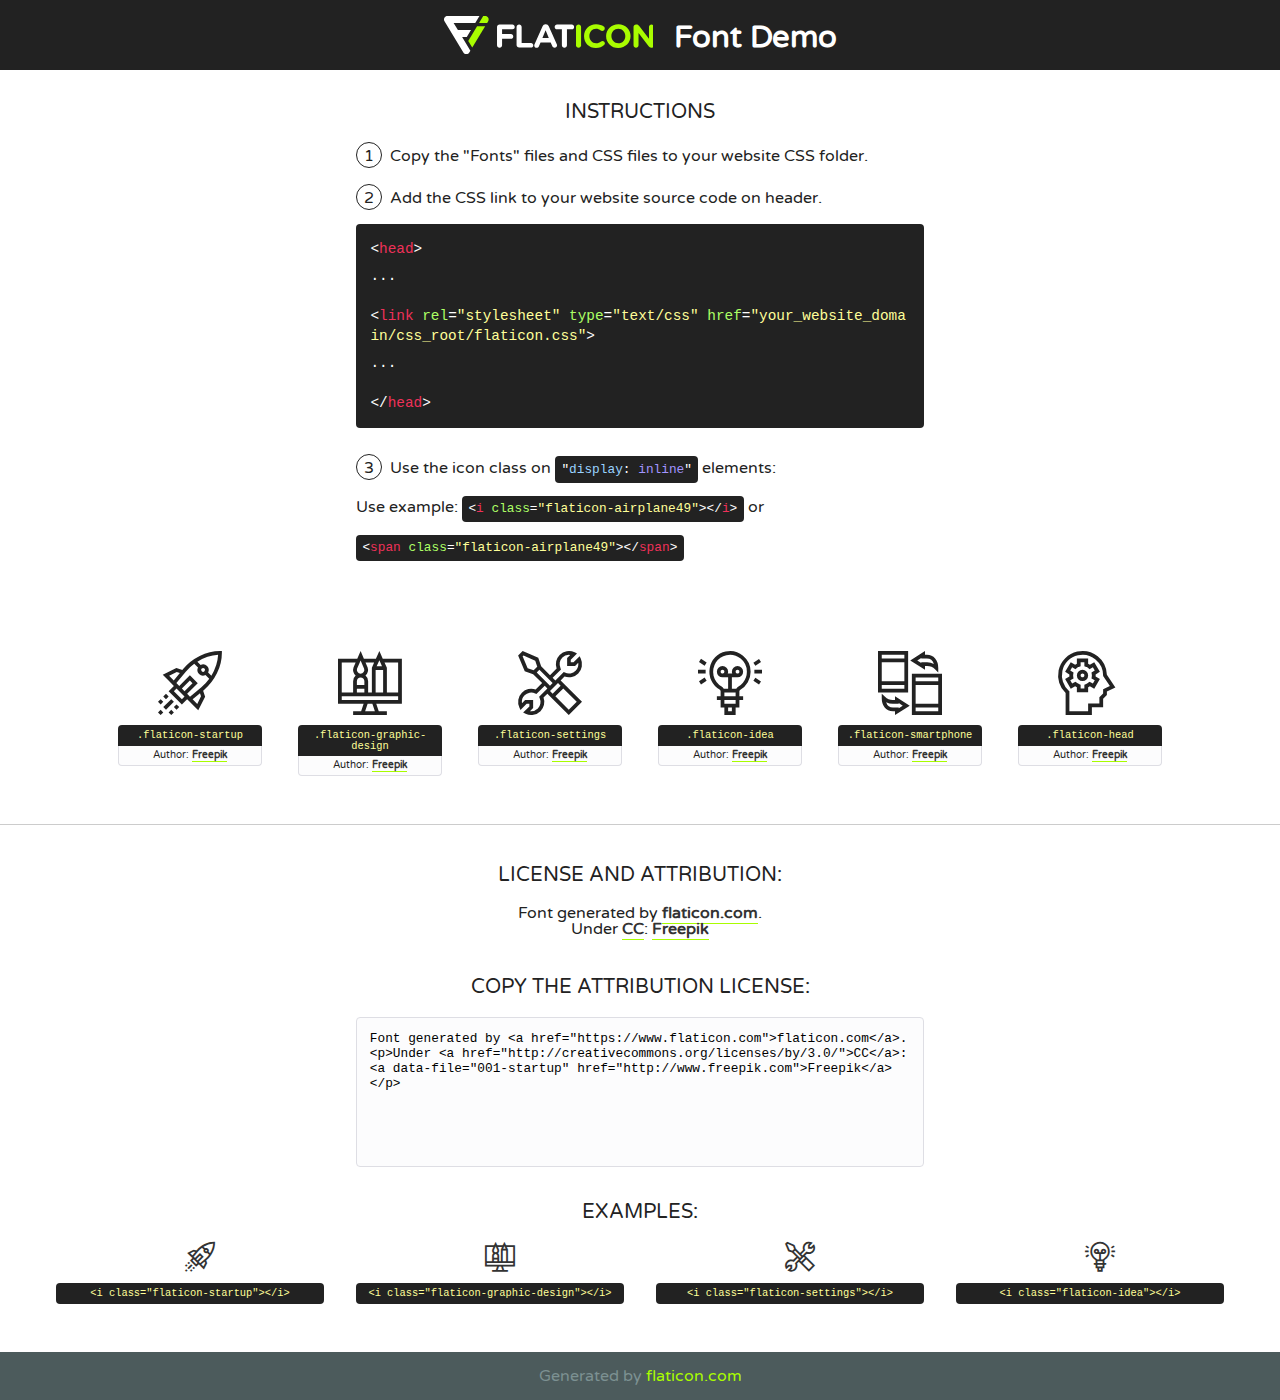
<file: fonts/flaticon/font/flaticon.html>
<!DOCTYPE html>
<!--
  Flaticon icon font: Flaticon
  Creation date: 03/04/2019 06:02
-->
<html>
<!DOCTYPE html>
<html>

<head>
    <title>Flaticon WebFont</title>
    <link href="http://fonts.googleapis.com/css?family=Varela+Round" rel="stylesheet" type="text/css" />
    <link rel="stylesheet" type="text/css" href="flaticon.css">
    <meta charset="UTF-8">
    <style>
    html, body, div, span, applet, object, iframe,
    h1, h2, h3, h4, h5, h6, p, blockquote, pre,
    a, abbr, acronym, address, big, cite, code,
    del, dfn, em, img, ins, kbd, q, s, samp,
    small, strike, strong, sub, sup, tt, var,
    b, u, i, center,
    dl, dt, dd, ol, ul, li,
    fieldset, form, label, legend,
    table, caption, tbody, tfoot, thead, tr, th, td,
    article, aside, canvas, details, embed, 
    figure, figcaption, footer, header, hgroup, 
    menu, nav, output, ruby, section, summary,
    time, mark, audio, video {
        margin: 0;
        padding: 0;
        border: 0;
        font-size: 100%;
        font: inherit;
        vertical-align: baseline;
    }
    /* HTML5 display-role reset for older browsers */
    article, aside, details, figcaption, figure, 
    footer, header, hgroup, menu, nav, section {
        display: block;
    }
    body {
        line-height: 1;
    }
    ol, ul {
        list-style: none;
    }
    blockquote, q {
        quotes: none;
    }
    blockquote:before, blockquote:after,
    q:before, q:after {
        content: '';
        content: none;
    }
    table {
        border-collapse: collapse;
        border-spacing: 0;
    }
    body {
        font-family: 'Varela Round', Helvetica, Arial, sans-serif;
        font-size: 16px;
        color: #222;
    }
    a {
        color: #333;
        border-bottom: 1px solid #a9fd00;
        font-weight: bold;
        text-decoration: none;
    }
    * {
        -moz-box-sizing: border-box;
        -webkit-box-sizing: border-box;
        box-sizing: border-box;
        margin: 0;
        padding: 0;
    }
    [class^="flaticon-"]:before, [class*=" flaticon-"]:before, [class^="flaticon-"]:after, [class*=" flaticon-"]:after {
        font-family: Flaticon;
        font-size: 30px;
        font-style: normal;
        margin-left: 20px;
        color: #333;
    }
    .wrapper {
        max-width: 600px;
        margin: auto;
        padding: 0 1em;
    }
    .title {
        font-size: 1.25em;
        text-align: center;
        margin-bottom: 1em;
        text-transform: uppercase;
    }
    header {
        text-align: center;
        background-color: #222;
        color: #fff;
        padding: 1em;
    }
    header .logo {
        width: 210px;
        height: 38px;
        display: inline-block;
        vertical-align: middle;
        margin-right: 1em;
        border: none;
    }
    header strong {
        font-size: 1.95em;
        font-weight: bold;
        vertical-align: middle;
        margin-top: 5px;
        display: inline-block;
    }
    .demo {
        margin: 2em auto;
        line-height: 1.25em;
    }
    .demo ul li {
        margin-bottom: 1em;
    }
    .demo ul li .num {
        color: #222;
        border-radius: 20px;
        display: inline-block;
        width: 26px;
        padding: 3px;
        height: 26px;
        text-align: center;
        margin-right: 0.5em;
        border: 1px solid #222;
    }
    .demo ul li code {
        background-color: #222;
        border-radius: 4px;
        padding: 0.25em 0.5em;
        display: inline-block;
        color: #fff;
        font-family: Consolas,Monaco,Lucida Console,Liberation Mono,DejaVu Sans Mono,Bitstream Vera Sans Mono,Courier New, monospace;
        font-weight: lighter;
        margin-top: 1em;
        font-size: 0.8em;
        word-break: break-all;
    }
    .demo ul li code.big {
        padding: 1em;
        font-size: 0.9em;
    }
    .demo ul li code .red {
        color: #EF3159;
    }
    .demo ul li code .green {
        color: #ACFF65;
    }
    .demo ul li code .yellow {
        color: #FFFF99;
    }
    .demo ul li code .blue {
        color: #99D3FF;
    }
    .demo ul li code .purple {
        color: #A295FF;
    }
    .demo ul li code .dots {
        margin-top: 0.5em;
        display: block;
    }
    #glyphs {
        border-bottom: 1px solid #ccc;
        padding: 2em 0;
        text-align: center;
    }
    .glyph {
        display: inline-block;
        width: 9em;
        margin: 1em;
        text-align: center;
        vertical-align: top;
        background: #FFF;
    }
    .glyph .glyph-icon {
        padding: 10px;
        display: block;
        font-family:"Flaticon";
        font-size: 64px;
        line-height: 1;
    }
    .glyph .glyph-icon:before {
        font-size: 64px;
        color: #222;
        margin-left: 0;
    }
    .class-name {
        font-size: 0.65em;
        background-color: #222;
        color: #fff;
        border-radius: 4px 4px 0 0;
        padding: 0.5em;
        color: #FFFF99;
        font-family: Consolas,Monaco,Lucida Console,Liberation Mono,DejaVu Sans Mono,Bitstream Vera Sans Mono,Courier New, monospace;
    }
    .author-name {
        font-size: 0.6em;
        background-color: #fcfcfd;
        border: 1px solid #DEDEE4;
        border-top: 0;
        border-radius: 0 0 4px 4px;
        padding: 0.5em;
    }
    .class-name:last-child {
        font-size: 10px;
        color:#888;
    }
    .class-name:last-child a {
        font-size: 10px;
        color:#555;
    }
    .class-name:last-child a:hover {
        color:#a9fd00;
    }
    .glyph > input {
        display: block;
        width: 100px;
        margin: 5px auto;
        text-align: center;
        font-size: 12px;
        cursor: text;
    }
    .glyph > input.icon-input {
        font-family:"Flaticon";
        font-size: 16px;
        margin-bottom: 10px;
    }
    .attribution .title {
        margin-top: 2em;
    }
    .attribution textarea {
        background-color: #fcfcfd;
        padding: 1em;
        border: none;
        box-shadow: none;
        border: 1px solid #DEDEE4;
        border-radius: 4px;
        resize: none;
        width: 100%;
        height: 150px;
        font-size: 0.8em;
        font-family: Consolas,Monaco,Lucida Console,Liberation Mono,DejaVu Sans Mono,Bitstream Vera Sans Mono,Courier New, monospace;
        -webkit-appearance: none;
    }
    .iconsuse {
        margin: 2em auto;
        text-align: center;
        max-width: 1200px;
    }
    .iconsuse:after {
        content: '';
        display: table;
        clear: both;
    }
    .iconsuse .image {
        float: left;
        width: 25%;
        padding: 0 1em;
    }
    .iconsuse .image p {
        margin-bottom: 1em;
    }
    .iconsuse .image span {
        display: block;
        font-size: 0.65em;
        background-color: #222;
        color: #fff;
        border-radius: 4px;
        padding: 0.5em;
        color: #FFFF99;
        margin-top: 1em;
        font-family: Consolas,Monaco,Lucida Console,Liberation Mono,DejaVu Sans Mono,Bitstream Vera Sans Mono,Courier New, monospace;
    }
    #footer {
        text-align: center;
        background-color: #4C5B5C;
        color: #7c9192;
        padding: 1em;
    }
    #footer a {
        border: none;
        color: #a9fd00;
        font-weight: normal;
    }
    @media (max-width: 960px) {
        .iconsuse .image {
            width: 50%;
        }
    }
    @media (max-width: 560px) {
        .iconsuse .image {
            width: 100%;
        }
    }
    </style>
</head>

<body class="characters-off">

    <header>
        <a href="https://www.flaticon.com" target="_blank" class="logo">
            <svg version="1.1" xmlns="http://www.w3.org/2000/svg" xmlns:xlink="http://www.w3.org/1999/xlink" xmlns:a="http://ns.adobe.com/AdobeSVGViewerExtensions/3.0/" viewBox="0 0 560.875 102.036" enable-background="new 0 0 560.875 102.036" xml:space="preserve">
                <defs>
                </defs>
                <g>
                    <g class="letters">
                        <path fill="#ffffff" d="M141.596,29.675c0-3.777,2.985-6.767,6.764-6.767h34.438c3.426,0,6.15,2.728,6.15,6.15
                        c0,3.43-2.724,6.149-6.15,6.149h-27.674v13.091h23.719c3.429,0,6.151,2.724,6.151,6.15c0,3.43-2.723,6.149-6.151,6.149h-23.719
                        v17.574c0,3.773-2.986,6.761-6.764,6.761c-3.779,0-6.764-2.989-6.764-6.761V29.675z"></path>
                        <path fill="#ffffff" d="M193.844,29.149c0-3.781,2.985-6.767,6.764-6.767c3.776,0,6.763,2.985,6.763,6.767v42.957h25.039
                        c3.426,0,6.149,2.726,6.149,6.153c0,3.425-2.723,6.15-6.149,6.15h-31.802c-3.779,0-6.764-2.986-6.764-6.768V29.149z"></path>
                        <path fill="#ffffff" d="M241.891,75.71l21.438-48.407c1.492-3.341,4.215-5.357,7.906-5.357h0.792
                        c3.686,0,6.323,2.017,7.815,5.357l21.439,48.407c0.436,0.967,0.701,1.845,0.701,2.723c0,3.602-2.809,6.501-6.414,6.501
                        c-3.161,0-5.269-1.845-6.499-4.655l-4.132-9.661h-27.059l-4.301,10.102c-1.144,2.631-3.426,4.214-6.237,4.214
                        c-3.517,0-6.24-2.81-6.24-6.325C241.1,77.64,241.451,76.677,241.891,75.71z M279.932,58.666l-8.521-20.297l-8.526,20.297H279.932
                        z"></path>
                        <path fill="#ffffff" d="M314.864,35.387H301.86c-3.429,0-6.239-2.813-6.239-6.238c0-3.429,2.811-6.24,6.239-6.24h39.533
                        c3.426,0,6.237,2.811,6.237,6.24c0,3.425-2.811,6.238-6.237,6.238h-13.001v42.785c0,3.773-2.99,6.761-6.764,6.761
                        c-3.779,0-6.764-2.989-6.764-6.761V35.387z"></path>
                        <path fill="#A9FD00" d="M352.615,29.149c0-3.781,2.985-6.767,6.767-6.767c3.774,0,6.761,2.985,6.761,6.767v49.024
                        c0,3.773-2.987,6.761-6.761,6.761c-3.781,0-6.767-2.989-6.767-6.761V29.149z"></path>
                        <path fill="#A9FD00" d="M374.132,53.836v-0.179c0-17.481,13.178-31.801,32.065-31.801c9.22,0,15.459,2.458,20.557,6.238
                        c1.402,1.054,2.637,2.985,2.637,5.357c0,3.692-2.985,6.59-6.681,6.59c-1.845,0-3.071-0.702-4.044-1.319
                        c-3.776-2.813-7.729-4.393-12.562-4.393c-10.364,0-17.831,8.611-17.831,19.154v0.173c0,10.542,7.291,19.329,17.831,19.329
                        c5.715,0,9.492-1.756,13.359-4.834c1.049-0.874,2.458-1.491,4.039-1.491c3.429,0,6.325,2.813,6.325,6.236
                        c0,2.106-1.056,3.78-2.282,4.834c-5.539,4.834-12.036,7.733-21.878,7.733C387.572,85.464,374.132,71.493,374.132,53.836z"></path>
                        <path fill="#A9FD00" d="M433.009,53.836v-0.179c0-17.481,13.79-31.801,32.766-31.801c18.981,0,32.592,14.143,32.592,31.628v0.173
                        c0,17.483-13.785,31.807-32.769,31.807C446.625,85.464,433.009,71.32,433.009,53.836z M484.224,53.836v-0.179
                        c0-10.539-7.725-19.326-18.626-19.326c-10.893,0-18.449,8.611-18.449,19.154v0.173c0,10.542,7.73,19.329,18.626,19.329
                        C476.676,72.986,484.224,64.378,484.224,53.836z"></path>
                        <path fill="#A9FD00" d="M506.233,29.321c0-3.774,2.99-6.763,6.767-6.763h1.401c3.252,0,5.183,1.583,7.029,3.953l26.093,34.265
                        V29.059c0-3.692,2.99-6.677,6.681-6.677c3.683,0,6.671,2.985,6.671,6.677v48.934c0,3.78-2.987,6.765-6.764,6.765h-0.436
                        c-3.257,0-5.188-1.581-7.034-3.953l-27.056-35.492v32.944c0,3.687-2.985,6.676-6.678,6.676c-3.683,0-6.673-2.989-6.673-6.676
                        V29.321z"></path>
                    </g>
                    <g class="insignia">
                        <path fill="#ffffff" d="M48.372,56.137h12.517l11.156-18.537H37.186L25.688,18.539h57.825L94.668,0H9.271
                        C5.925,0,2.842,1.801,1.198,4.716c-1.644,2.907-1.593,6.482,0.134,9.343l50.38,83.501c1.678,2.781,4.689,4.476,7.938,4.476
                        c3.246,0,6.257-1.695,7.935-4.476l2.898-4.804L48.372,56.137z"></path>
                        <g class="i">
                            <path fill="#A9FD00" d="M93.575,18.539h0.031v0.004l21.652,0.004l2.705-4.488c1.727-2.861,1.778-6.436,0.133-9.343
                            C116.454,1.801,113.371,0,110.026,0h-5.294L93.575,18.539z"></path>
                            <polygon fill="#A9FD00" points="88.291,27.356 64.725,66.486 75.519,84.404 109.942,27.356"></polygon>
                        </g>
                    </g>
                </g>
            </svg>
        </a>
        <strong>Font Demo</strong>
    </header>


    <section class="demo wrapper">

        <p class="title">Instructions</p>

        <ul>
            <li>
                <span class="num">1</span>Copy the "Fonts" files and CSS files to your website CSS folder.
            </li>
            <li>
                <span class="num">2</span>Add the CSS link to your website source code on header.
                <code class="big">
                    &lt;<span class="red">head</span>&gt;
                    <br/><span class="dots">...</span>
                    <br/>&lt;<span class="red">link</span> <span class="green">rel</span>=<span class="yellow">"stylesheet"</span> <span class="green">type</span>=<span class="yellow">"text/css"</span> <span class="green">href</span>=<span class="yellow">"your_website_domain/css_root/flaticon.css"</span>&gt;
                    <br/><span class="dots">...</span>
                    <br/>&lt;/<span class="red">head</span>&gt;
                </code>
            </li>

            <li>
                <p>
                    <span class="num">3</span>Use the icon class on <code>"<span class="blue">display</span>:<span class="purple"> inline</span>"</code> elements:
                    <br />
                    Use example: <code>&lt;<span class="red">i</span> <span class="green">class</span>=<span class="yellow">&quot;flaticon-airplane49&quot;</span>&gt;&lt;/<span class="red">i</span>&gt;</code> or <code>&lt;<span class="red">span</span> <span class="green">class</span>=<span class="yellow">&quot;flaticon-airplane49&quot;</span>&gt;&lt;/<span class="red">span</span>&gt;</code>
            </li>
        </ul>

    </section>




   <section id="glyphs">          
    
      
        <div class="glyph"><div class="glyph-icon flaticon-startup"></div>
            <div class="class-name">.flaticon-startup</div>
            <div class="author-name">Author: <a data-file="001-startup" href="http://www.freepik.com">Freepik</a> </div> 
        </div>        
        
        <div class="glyph"><div class="glyph-icon flaticon-graphic-design"></div>
            <div class="class-name">.flaticon-graphic-design</div>
            <div class="author-name">Author: <a data-file="002-graphic-design" href="http://www.freepik.com">Freepik</a> </div> 
        </div>        
        
        <div class="glyph"><div class="glyph-icon flaticon-settings"></div>
            <div class="class-name">.flaticon-settings</div>
            <div class="author-name">Author: <a data-file="003-settings" href="http://www.freepik.com">Freepik</a> </div> 
        </div>        
        
        <div class="glyph"><div class="glyph-icon flaticon-idea"></div>
            <div class="class-name">.flaticon-idea</div>
            <div class="author-name">Author: <a data-file="004-idea" href="http://www.freepik.com">Freepik</a> </div> 
        </div>        
        
        <div class="glyph"><div class="glyph-icon flaticon-smartphone"></div>
            <div class="class-name">.flaticon-smartphone</div>
            <div class="author-name">Author: <a data-file="005-smartphone" href="http://www.freepik.com">Freepik</a> </div> 
        </div>        
        
        <div class="glyph"><div class="glyph-icon flaticon-head"></div>
            <div class="class-name">.flaticon-head</div>
            <div class="author-name">Author: <a data-file="006-head" href="http://www.freepik.com">Freepik</a> </div> 
        </div>        
        

    </section>



    <section class="attribution wrapper"   style="text-align:center;">

      <div class="title">License and attribution:</div><div class="attrDiv">Font generated by <a href="https://www.flaticon.com">flaticon.com</a>. <div><p>Under <a href="http://creativecommons.org/licenses/by/3.0/">CC</a>: <a data-file="001-startup" href="http://www.freepik.com">Freepik</a></p>  </div>
      </div>
      <div class="title">Copy the Attribution License:</div>

    <textarea onclick="this.focus();this.select();">Font generated by &lt;a href=&quot;https://www.flaticon.com&quot;&gt;flaticon.com&lt;/a&gt;. <p>Under <a href="http://creativecommons.org/licenses/by/3.0/">CC</a>: <a data-file="001-startup" href="http://www.freepik.com">Freepik</a></p>  
     </textarea>

    </section>

    <section class="iconsuse">

          <div class="title">Examples:</div>            
             
            <div class="image">
                <p>
                    <i class="glyph-icon flaticon-startup"></i> 
                    <span>&lt;i class=&quot;flaticon-startup&quot;&gt;&lt;/i&gt;</span>
                </p>
            </div>
            
            <div class="image">
                <p>
                    <i class="glyph-icon flaticon-graphic-design"></i> 
                    <span>&lt;i class=&quot;flaticon-graphic-design&quot;&gt;&lt;/i&gt;</span>
                </p>
            </div>
            
            <div class="image">
                <p>
                    <i class="glyph-icon flaticon-settings"></i> 
                    <span>&lt;i class=&quot;flaticon-settings&quot;&gt;&lt;/i&gt;</span>
                </p>
            </div>
            
            <div class="image">
                <p>
                    <i class="glyph-icon flaticon-idea"></i> 
                    <span>&lt;i class=&quot;flaticon-idea&quot;&gt;&lt;/i&gt;</span>
                </p>
            </div>
                       
        </div>
                            
    </section>

<div id="footer">
    <div>Generated by <a href="https://www.flaticon.com">flaticon.com</a>
    </div>
</div>



</body>
</html>
</file>
<file: fonts/icomoon/style.css>
@font-face {
  font-family: 'icomoon';
  src:  url('fonts/icomoon.eot?10si43');
  src:  url('fonts/icomoon.eot?10si43#iefix') format('embedded-opentype'),
    url('fonts/icomoon.ttf?10si43') format('truetype'),
    url('fonts/icomoon.woff?10si43') format('woff'),
    url('fonts/icomoon.svg?10si43#icomoon') format('svg');
  font-weight: normal;
  font-style: normal;
}

[class^="icon-"], [class*=" icon-"] {
  /* use !important to prevent issues with browser extensions that change fonts */
  font-family: 'icomoon' !important;
  speak: none;
  font-style: normal;
  font-weight: normal;
  font-variant: normal;
  text-transform: none;
  line-height: 1;

  /* Better Font Rendering =========== */
  -webkit-font-smoothing: antialiased;
  -moz-osx-font-smoothing: grayscale;
}

.icon-asterisk:before {
  content: "\f069";
}
.icon-plus:before {
  content: "\f067";
}
.icon-question:before {
  content: "\f128";
}
.icon-minus:before {
  content: "\f068";
}
.icon-glass:before {
  content: "\f000";
}
.icon-music:before {
  content: "\f001";
}
.icon-search:before {
  content: "\f002";
}
.icon-envelope-o:before {
  content: "\f003";
}
.icon-heart:before {
  content: "\f004";
}
.icon-star:before {
  content: "\f005";
}
.icon-star-o:before {
  content: "\f006";
}
.icon-user:before {
  content: "\f007";
}
.icon-film:before {
  content: "\f008";
}
.icon-th-large:before {
  content: "\f009";
}
.icon-th:before {
  content: "\f00a";
}
.icon-th-list:before {
  content: "\f00b";
}
.icon-check:before {
  content: "\f00c";
}
.icon-close:before {
  content: "\f00d";
}
.icon-remove:before {
  content: "\f00d";
}
.icon-times:before {
  content: "\f00d";
}
.icon-search-plus:before {
  content: "\f00e";
}
.icon-search-minus:before {
  content: "\f010";
}
.icon-power-off:before {
  content: "\f011";
}
.icon-signal:before {
  content: "\f012";
}
.icon-cog:before {
  content: "\f013";
}
.icon-gear:before {
  content: "\f013";
}
.icon-trash-o:before {
  content: "\f014";
}
.icon-home:before {
  content: "\f015";
}
.icon-file-o:before {
  content: "\f016";
}
.icon-clock-o:before {
  content: "\f017";
}
.icon-road:before {
  content: "\f018";
}
.icon-download:before {
  content: "\f019";
}
.icon-arrow-circle-o-down:before {
  content: "\f01a";
}
.icon-arrow-circle-o-up:before {
  content: "\f01b";
}
.icon-inbox:before {
  content: "\f01c";
}
.icon-play-circle-o:before {
  content: "\f01d";
}
.icon-repeat:before {
  content: "\f01e";
}
.icon-rotate-right:before {
  content: "\f01e";
}
.icon-refresh:before {
  content: "\f021";
}
.icon-list-alt:before {
  content: "\f022";
}
.icon-lock:before {
  content: "\f023";
}
.icon-flag:before {
  content: "\f024";
}
.icon-headphones:before {
  content: "\f025";
}
.icon-volume-off:before {
  content: "\f026";
}
.icon-volume-down:before {
  content: "\f027";
}
.icon-volume-up:before {
  content: "\f028";
}
.icon-qrcode:before {
  content: "\f029";
}
.icon-barcode:before {
  content: "\f02a";
}
.icon-tag:before {
  content: "\f02b";
}
.icon-tags:before {
  content: "\f02c";
}
.icon-book:before {
  content: "\f02d";
}
.icon-bookmark:before {
  content: "\f02e";
}
.icon-print:before {
  content: "\f02f";
}
.icon-camera:before {
  content: "\f030";
}
.icon-font:before {
  content: "\f031";
}
.icon-bold:before {
  content: "\f032";
}
.icon-italic:before {
  content: "\f033";
}
.icon-text-height:before {
  content: "\f034";
}
.icon-text-width:before {
  content: "\f035";
}
.icon-align-left:before {
  content: "\f036";
}
.icon-align-center:before {
  content: "\f037";
}
.icon-align-right:before {
  content: "\f038";
}
.icon-align-justify:before {
  content: "\f039";
}
.icon-list:before {
  content: "\f03a";
}
.icon-dedent:before {
  content: "\f03b";
}
.icon-outdent:before {
  content: "\f03b";
}
.icon-indent:before {
  content: "\f03c";
}
.icon-video-camera:before {
  content: "\f03d";
}
.icon-image:before {
  content: "\f03e";
}
.icon-photo:before {
  content: "\f03e";
}
.icon-picture-o:before {
  content: "\f03e";
}
.icon-pencil:before {
  content: "\f040";
}
.icon-map-marker:before {
  content: "\f041";
}
.icon-adjust:before {
  content: "\f042";
}
.icon-tint:before {
  content: "\f043";
}
.icon-edit:before {
  content: "\f044";
}
.icon-pencil-square-o:before {
  content: "\f044";
}
.icon-share-square-o:before {
  content: "\f045";
}
.icon-check-square-o:before {
  content: "\f046";
}
.icon-arrows:before {
  content: "\f047";
}
.icon-step-backward:before {
  content: "\f048";
}
.icon-fast-backward:before {
  content: "\f049";
}
.icon-backward:before {
  content: "\f04a";
}
.icon-play:before {
  content: "\f04b";
}
.icon-pause:before {
  content: "\f04c";
}
.icon-stop:before {
  content: "\f04d";
}
.icon-forward:before {
  content: "\f04e";
}
.icon-fast-forward:before {
  content: "\f050";
}
.icon-step-forward:before {
  content: "\f051";
}
.icon-eject:before {
  content: "\f052";
}
.icon-chevron-left:before {
  content: "\f053";
}
.icon-chevron-right:before {
  content: "\f054";
}
.icon-plus-circle:before {
  content: "\f055";
}
.icon-minus-circle:before {
  content: "\f056";
}
.icon-times-circle:before {
  content: "\f057";
}
.icon-check-circle:before {
  content: "\f058";
}
.icon-question-circle:before {
  content: "\f059";
}
.icon-info-circle:before {
  content: "\f05a";
}
.icon-crosshairs:before {
  content: "\f05b";
}
.icon-times-circle-o:before {
  content: "\f05c";
}
.icon-check-circle-o:before {
  content: "\f05d";
}
.icon-ban:before {
  content: "\f05e";
}
.icon-arrow-left:before {
  content: "\f060";
}
.icon-arrow-right:before {
  content: "\f061";
}
.icon-arrow-up:before {
  content: "\f062";
}
.icon-arrow-down:before {
  content: "\f063";
}
.icon-mail-forward:before {
  content: "\f064";
}
.icon-share:before {
  content: "\f064";
}
.icon-expand:before {
  content: "\f065";
}
.icon-compress:before {
  content: "\f066";
}
.icon-exclamation-circle:before {
  content: "\f06a";
}
.icon-gift:before {
  content: "\f06b";
}
.icon-leaf:before {
  content: "\f06c";
}
.icon-fire:before {
  content: "\f06d";
}
.icon-eye:before {
  content: "\f06e";
}
.icon-eye-slash:before {
  content: "\f070";
}
.icon-exclamation-triangle:before {
  content: "\f071";
}
.icon-warning:before {
  content: "\f071";
}
.icon-plane:before {
  content: "\f072";
}
.icon-calendar:before {
  content: "\f073";
}
.icon-random:before {
  content: "\f074";
}
.icon-comment:before {
  content: "\f075";
}
.icon-magnet:before {
  content: "\f076";
}
.icon-chevron-up:before {
  content: "\f077";
}
.icon-chevron-down:before {
  content: "\f078";
}
.icon-retweet:before {
  content: "\f079";
}
.icon-shopping-cart:before {
  content: "\f07a";
}
.icon-folder:before {
  content: "\f07b";
}
.icon-folder-open:before {
  content: "\f07c";
}
.icon-arrows-v:before {
  content: "\f07d";
}
.icon-arrows-h:before {
  content: "\f07e";
}
.icon-bar-chart:before {
  content: "\f080";
}
.icon-bar-chart-o:before {
  content: "\f080";
}
.icon-twitter-square:before {
  content: "\f081";
}
.icon-facebook-square:before {
  content: "\f082";
}
.icon-camera-retro:before {
  content: "\f083";
}
.icon-key:before {
  content: "\f084";
}
.icon-cogs:before {
  content: "\f085";
}
.icon-gears:before {
  content: "\f085";
}
.icon-comments:before {
  content: "\f086";
}
.icon-thumbs-o-up:before {
  content: "\f087";
}
.icon-thumbs-o-down:before {
  content: "\f088";
}
.icon-star-half:before {
  content: "\f089";
}
.icon-heart-o:before {
  content: "\f08a";
}
.icon-sign-out:before {
  content: "\f08b";
}
.icon-linkedin-square:before {
  content: "\f08c";
}
.icon-thumb-tack:before {
  content: "\f08d";
}
.icon-external-link:before {
  content: "\f08e";
}
.icon-sign-in:before {
  content: "\f090";
}
.icon-trophy:before {
  content: "\f091";
}
.icon-github-square:before {
  content: "\f092";
}
.icon-upload:before {
  content: "\f093";
}
.icon-lemon-o:before {
  content: "\f094";
}
.icon-phone:before {
  content: "\f095";
}
.icon-square-o:before {
  content: "\f096";
}
.icon-bookmark-o:before {
  content: "\f097";
}
.icon-phone-square:before {
  content: "\f098";
}
.icon-twitter:before {
  content: "\f099";
}
.icon-facebook:before {
  content: "\f09a";
}
.icon-facebook-f:before {
  content: "\f09a";
}
.icon-github:before {
  content: "\f09b";
}
.icon-unlock:before {
  content: "\f09c";
}
.icon-credit-card:before {
  content: "\f09d";
}
.icon-feed:before {
  content: "\f09e";
}
.icon-rss:before {
  content: "\f09e";
}
.icon-hdd-o:before {
  content: "\f0a0";
}
.icon-bullhorn:before {
  content: "\f0a1";
}
.icon-bell-o:before {
  content: "\f0a2";
}
.icon-certificate:before {
  content: "\f0a3";
}
.icon-hand-o-right:before {
  content: "\f0a4";
}
.icon-hand-o-left:before {
  content: "\f0a5";
}
.icon-hand-o-up:before {
  content: "\f0a6";
}
.icon-hand-o-down:before {
  content: "\f0a7";
}
.icon-arrow-circle-left:before {
  content: "\f0a8";
}
.icon-arrow-circle-right:before {
  content: "\f0a9";
}
.icon-arrow-circle-up:before {
  content: "\f0aa";
}
.icon-arrow-circle-down:before {
  content: "\f0ab";
}
.icon-globe:before {
  content: "\f0ac";
}
.icon-wrench:before {
  content: "\f0ad";
}
.icon-tasks:before {
  content: "\f0ae";
}
.icon-filter:before {
  content: "\f0b0";
}
.icon-briefcase:before {
  content: "\f0b1";
}
.icon-arrows-alt:before {
  content: "\f0b2";
}
.icon-group:before {
  content: "\f0c0";
}
.icon-users:before {
  content: "\f0c0";
}
.icon-chain:before {
  content: "\f0c1";
}
.icon-link:before {
  content: "\f0c1";
}
.icon-cloud:before {
  content: "\f0c2";
}
.icon-flask:before {
  content: "\f0c3";
}
.icon-cut:before {
  content: "\f0c4";
}
.icon-scissors:before {
  content: "\f0c4";
}
.icon-copy:before {
  content: "\f0c5";
}
.icon-files-o:before {
  content: "\f0c5";
}
.icon-paperclip:before {
  content: "\f0c6";
}
.icon-floppy-o:before {
  content: "\f0c7";
}
.icon-save:before {
  content: "\f0c7";
}
.icon-square:before {
  content: "\f0c8";
}
.icon-bars:before {
  content: "\f0c9";
}
.icon-navicon:before {
  content: "\f0c9";
}
.icon-reorder:before {
  content: "\f0c9";
}
.icon-list-ul:before {
  content: "\f0ca";
}
.icon-list-ol:before {
  content: "\f0cb";
}
.icon-strikethrough:before {
  content: "\f0cc";
}
.icon-underline:before {
  content: "\f0cd";
}
.icon-table:before {
  content: "\f0ce";
}
.icon-magic:before {
  content: "\f0d0";
}
.icon-truck:before {
  content: "\f0d1";
}
.icon-pinterest:before {
  content: "\f0d2";
}
.icon-pinterest-square:before {
  content: "\f0d3";
}
.icon-google-plus-square:before {
  content: "\f0d4";
}
.icon-google-plus:before {
  content: "\f0d5";
}
.icon-money:before {
  content: "\f0d6";
}
.icon-caret-down:before {
  content: "\f0d7";
}
.icon-caret-up:before {
  content: "\f0d8";
}
.icon-caret-left:before {
  content: "\f0d9";
}
.icon-caret-right:before {
  content: "\f0da";
}
.icon-columns:before {
  content: "\f0db";
}
.icon-sort:before {
  content: "\f0dc";
}
.icon-unsorted:before {
  content: "\f0dc";
}
.icon-sort-desc:before {
  content: "\f0dd";
}
.icon-sort-down:before {
  content: "\f0dd";
}
.icon-sort-asc:before {
  content: "\f0de";
}
.icon-sort-up:before {
  content: "\f0de";
}
.icon-envelope:before {
  content: "\f0e0";
}
.icon-linkedin:before {
  content: "\f0e1";
}
.icon-rotate-left:before {
  content: "\f0e2";
}
.icon-undo:before {
  content: "\f0e2";
}
.icon-gavel:before {
  content: "\f0e3";
}
.icon-legal:before {
  content: "\f0e3";
}
.icon-dashboard:before {
  content: "\f0e4";
}
.icon-tachometer:before {
  content: "\f0e4";
}
.icon-comment-o:before {
  content: "\f0e5";
}
.icon-comments-o:before {
  content: "\f0e6";
}
.icon-bolt:before {
  content: "\f0e7";
}
.icon-flash:before {
  content: "\f0e7";
}
.icon-sitemap:before {
  content: "\f0e8";
}
.icon-umbrella:before {
  content: "\f0e9";
}
.icon-clipboard:before {
  content: "\f0ea";
}
.icon-paste:before {
  content: "\f0ea";
}
.icon-lightbulb-o:before {
  content: "\f0eb";
}
.icon-exchange:before {
  content: "\f0ec";
}
.icon-cloud-download:before {
  content: "\f0ed";
}
.icon-cloud-upload:before {
  content: "\f0ee";
}
.icon-user-md:before {
  content: "\f0f0";
}
.icon-stethoscope:before {
  content: "\f0f1";
}
.icon-suitcase:before {
  content: "\f0f2";
}
.icon-bell:before {
  content: "\f0f3";
}
.icon-coffee:before {
  content: "\f0f4";
}
.icon-cutlery:before {
  content: "\f0f5";
}
.icon-file-text-o:before {
  content: "\f0f6";
}
.icon-building-o:before {
  content: "\f0f7";
}
.icon-hospital-o:before {
  content: "\f0f8";
}
.icon-ambulance:before {
  content: "\f0f9";
}
.icon-medkit:before {
  content: "\f0fa";
}
.icon-fighter-jet:before {
  content: "\f0fb";
}
.icon-beer:before {
  content: "\f0fc";
}
.icon-h-square:before {
  content: "\f0fd";
}
.icon-plus-square:before {
  content: "\f0fe";
}
.icon-angle-double-left:before {
  content: "\f100";
}
.icon-angle-double-right:before {
  content: "\f101";
}
.icon-angle-double-up:before {
  content: "\f102";
}
.icon-angle-double-down:before {
  content: "\f103";
}
.icon-angle-left:before {
  content: "\f104";
}
.icon-angle-right:before {
  content: "\f105";
}
.icon-angle-up:before {
  content: "\f106";
}
.icon-angle-down:before {
  content: "\f107";
}
.icon-desktop:before {
  content: "\f108";
}
.icon-laptop:before {
  content: "\f109";
}
.icon-tablet:before {
  content: "\f10a";
}
.icon-mobile:before {
  content: "\f10b";
}
.icon-mobile-phone:before {
  content: "\f10b";
}
.icon-circle-o:before {
  content: "\f10c";
}
.icon-quote-left:before {
  content: "\f10d";
}
.icon-quote-right:before {
  content: "\f10e";
}
.icon-spinner:before {
  content: "\f110";
}
.icon-circle:before {
  content: "\f111";
}
.icon-mail-reply:before {
  content: "\f112";
}
.icon-reply:before {
  content: "\f112";
}
.icon-github-alt:before {
  content: "\f113";
}
.icon-folder-o:before {
  content: "\f114";
}
.icon-folder-open-o:before {
  content: "\f115";
}
.icon-smile-o:before {
  content: "\f118";
}
.icon-frown-o:before {
  content: "\f119";
}
.icon-meh-o:before {
  content: "\f11a";
}
.icon-gamepad:before {
  content: "\f11b";
}
.icon-keyboard-o:before {
  content: "\f11c";
}
.icon-flag-o:before {
  content: "\f11d";
}
.icon-flag-checkered:before {
  content: "\f11e";
}
.icon-terminal:before {
  content: "\f120";
}
.icon-code:before {
  content: "\f121";
}
.icon-mail-reply-all:before {
  content: "\f122";
}
.icon-reply-all:before {
  content: "\f122";
}
.icon-star-half-empty:before {
  content: "\f123";
}
.icon-star-half-full:before {
  content: "\f123";
}
.icon-star-half-o:before {
  content: "\f123";
}
.icon-location-arrow:before {
  content: "\f124";
}
.icon-crop:before {
  content: "\f125";
}
.icon-code-fork:before {
  content: "\f126";
}
.icon-chain-broken:before {
  content: "\f127";
}
.icon-unlink:before {
  content: "\f127";
}
.icon-info:before {
  content: "\f129";
}
.icon-exclamation:before {
  content: "\f12a";
}
.icon-superscript:before {
  content: "\f12b";
}
.icon-subscript:before {
  content: "\f12c";
}
.icon-eraser:before {
  content: "\f12d";
}
.icon-puzzle-piece:before {
  content: "\f12e";
}
.icon-microphone:before {
  content: "\f130";
}
.icon-microphone-slash:before {
  content: "\f131";
}
.icon-shield:before {
  content: "\f132";
}
.icon-calendar-o:before {
  content: "\f133";
}
.icon-fire-extinguisher:before {
  content: "\f134";
}
.icon-rocket:before {
  content: "\f135";
}
.icon-maxcdn:before {
  content: "\f136";
}
.icon-chevron-circle-left:before {
  content: "\f137";
}
.icon-chevron-circle-right:before {
  content: "\f138";
}
.icon-chevron-circle-up:before {
  content: "\f139";
}
.icon-chevron-circle-down:before {
  content: "\f13a";
}
.icon-html5:before {
  content: "\f13b";
}
.icon-css3:before {
  content: "\f13c";
}
.icon-anchor:before {
  content: "\f13d";
}
.icon-unlock-alt:before {
  content: "\f13e";
}
.icon-bullseye:before {
  content: "\f140";
}
.icon-ellipsis-h:before {
  content: "\f141";
}
.icon-ellipsis-v:before {
  content: "\f142";
}
.icon-rss-square:before {
  content: "\f143";
}
.icon-play-circle:before {
  content: "\f144";
}
.icon-ticket:before {
  content: "\f145";
}
.icon-minus-square:before {
  content: "\f146";
}
.icon-minus-square-o:before {
  content: "\f147";
}
.icon-level-up:before {
  content: "\f148";
}
.icon-level-down:before {
  content: "\f149";
}
.icon-check-square:before {
  content: "\f14a";
}
.icon-pencil-square:before {
  content: "\f14b";
}
.icon-external-link-square:before {
  content: "\f14c";
}
.icon-share-square:before {
  content: "\f14d";
}
.icon-compass:before {
  content: "\f14e";
}
.icon-caret-square-o-down:before {
  content: "\f150";
}
.icon-toggle-down:before {
  content: "\f150";
}
.icon-caret-square-o-up:before {
  content: "\f151";
}
.icon-toggle-up:before {
  content: "\f151";
}
.icon-caret-square-o-right:before {
  content: "\f152";
}
.icon-toggle-right:before {
  content: "\f152";
}
.icon-eur:before {
  content: "\f153";
}
.icon-euro:before {
  content: "\f153";
}
.icon-gbp:before {
  content: "\f154";
}
.icon-dollar:before {
  content: "\f155";
}
.icon-usd:before {
  content: "\f155";
}
.icon-inr:before {
  content: "\f156";
}
.icon-rupee:before {
  content: "\f156";
}
.icon-cny:before {
  content: "\f157";
}
.icon-jpy:before {
  content: "\f157";
}
.icon-rmb:before {
  content: "\f157";
}
.icon-yen:before {
  content: "\f157";
}
.icon-rouble:before {
  content: "\f158";
}
.icon-rub:before {
  content: "\f158";
}
.icon-ruble:before {
  content: "\f158";
}
.icon-krw:before {
  content: "\f159";
}
.icon-won:before {
  content: "\f159";
}
.icon-bitcoin:before {
  content: "\f15a";
}
.icon-btc:before {
  content: "\f15a";
}
.icon-file:before {
  content: "\f15b";
}
.icon-file-text:before {
  content: "\f15c";
}
.icon-sort-alpha-asc:before {
  content: "\f15d";
}
.icon-sort-alpha-desc:before {
  content: "\f15e";
}
.icon-sort-amount-asc:before {
  content: "\f160";
}
.icon-sort-amount-desc:before {
  content: "\f161";
}
.icon-sort-numeric-asc:before {
  content: "\f162";
}
.icon-sort-numeric-desc:before {
  content: "\f163";
}
.icon-thumbs-up:before {
  content: "\f164";
}
.icon-thumbs-down:before {
  content: "\f165";
}
.icon-youtube-square:before {
  content: "\f166";
}
.icon-youtube:before {
  content: "\f167";
}
.icon-xing:before {
  content: "\f168";
}
.icon-xing-square:before {
  content: "\f169";
}
.icon-youtube-play:before {
  content: "\f16a";
}
.icon-dropbox:before {
  content: "\f16b";
}
.icon-stack-overflow:before {
  content: "\f16c";
}
.icon-instagram:before {
  content: "\f16d";
}
.icon-flickr:before {
  content: "\f16e";
}
.icon-adn:before {
  content: "\f170";
}
.icon-bitbucket:before {
  content: "\f171";
}
.icon-bitbucket-square:before {
  content: "\f172";
}
.icon-tumblr:before {
  content: "\f173";
}
.icon-tumblr-square:before {
  content: "\f174";
}
.icon-long-arrow-down:before {
  content: "\f175";
}
.icon-long-arrow-up:before {
  content: "\f176";
}
.icon-long-arrow-left:before {
  content: "\f177";
}
.icon-long-arrow-right:before {
  content: "\f178";
}
.icon-apple:before {
  content: "\f179";
}
.icon-windows:before {
  content: "\f17a";
}
.icon-android:before {
  content: "\f17b";
}
.icon-linux:before {
  content: "\f17c";
}
.icon-dribbble:before {
  content: "\f17d";
}
.icon-skype:before {
  content: "\f17e";
}
.icon-foursquare:before {
  content: "\f180";
}
.icon-trello:before {
  content: "\f181";
}
.icon-female:before {
  content: "\f182";
}
.icon-male:before {
  content: "\f183";
}
.icon-gittip:before {
  content: "\f184";
}
.icon-gratipay:before {
  content: "\f184";
}
.icon-sun-o:before {
  content: "\f185";
}
.icon-moon-o:before {
  content: "\f186";
}
.icon-archive:before {
  content: "\f187";
}
.icon-bug:before {
  content: "\f188";
}
.icon-vk:before {
  content: "\f189";
}
.icon-weibo:before {
  content: "\f18a";
}
.icon-renren:before {
  content: "\f18b";
}
.icon-pagelines:before {
  content: "\f18c";
}
.icon-stack-exchange:before {
  content: "\f18d";
}
.icon-arrow-circle-o-right:before {
  content: "\f18e";
}
.icon-arrow-circle-o-left:before {
  content: "\f190";
}
.icon-caret-square-o-left:before {
  content: "\f191";
}
.icon-toggle-left:before {
  content: "\f191";
}
.icon-dot-circle-o:before {
  content: "\f192";
}
.icon-wheelchair:before {
  content: "\f193";
}
.icon-vimeo-square:before {
  content: "\f194";
}
.icon-try:before {
  content: "\f195";
}
.icon-turkish-lira:before {
  content: "\f195";
}
.icon-plus-square-o:before {
  content: "\f196";
}
.icon-space-shuttle:before {
  content: "\f197";
}
.icon-slack:before {
  content: "\f198";
}
.icon-envelope-square:before {
  content: "\f199";
}
.icon-wordpress:before {
  content: "\f19a";
}
.icon-openid:before {
  content: "\f19b";
}
.icon-bank:before {
  content: "\f19c";
}
.icon-institution:before {
  content: "\f19c";
}
.icon-university:before {
  content: "\f19c";
}
.icon-graduation-cap:before {
  content: "\f19d";
}
.icon-mortar-board:before {
  content: "\f19d";
}
.icon-yahoo:before {
  content: "\f19e";
}
.icon-google:before {
  content: "\f1a0";
}
.icon-reddit:before {
  content: "\f1a1";
}
.icon-reddit-square:before {
  content: "\f1a2";
}
.icon-stumbleupon-circle:before {
  content: "\f1a3";
}
.icon-stumbleupon:before {
  content: "\f1a4";
}
.icon-delicious:before {
  content: "\f1a5";
}
.icon-digg:before {
  content: "\f1a6";
}
.icon-pied-piper-pp:before {
  content: "\f1a7";
}
.icon-pied-piper-alt:before {
  content: "\f1a8";
}
.icon-drupal:before {
  content: "\f1a9";
}
.icon-joomla:before {
  content: "\f1aa";
}
.icon-language:before {
  content: "\f1ab";
}
.icon-fax:before {
  content: "\f1ac";
}
.icon-building:before {
  content: "\f1ad";
}
.icon-child:before {
  content: "\f1ae";
}
.icon-paw:before {
  content: "\f1b0";
}
.icon-spoon:before {
  content: "\f1b1";
}
.icon-cube:before {
  content: "\f1b2";
}
.icon-cubes:before {
  content: "\f1b3";
}
.icon-behance:before {
  content: "\f1b4";
}
.icon-behance-square:before {
  content: "\f1b5";
}
.icon-steam:before {
  content: "\f1b6";
}
.icon-steam-square:before {
  content: "\f1b7";
}
.icon-recycle:before {
  content: "\f1b8";
}
.icon-automobile:before {
  content: "\f1b9";
}
.icon-car:before {
  content: "\f1b9";
}
.icon-cab:before {
  content: "\f1ba";
}
.icon-taxi:before {
  content: "\f1ba";
}
.icon-tree:before {
  content: "\f1bb";
}
.icon-spotify:before {
  content: "\f1bc";
}
.icon-deviantart:before {
  content: "\f1bd";
}
.icon-soundcloud:before {
  content: "\f1be";
}
.icon-database:before {
  content: "\f1c0";
}
.icon-file-pdf-o:before {
  content: "\f1c1";
}
.icon-file-word-o:before {
  content: "\f1c2";
}
.icon-file-excel-o:before {
  content: "\f1c3";
}
.icon-file-powerpoint-o:before {
  content: "\f1c4";
}
.icon-file-image-o:before {
  content: "\f1c5";
}
.icon-file-photo-o:before {
  content: "\f1c5";
}
.icon-file-picture-o:before {
  content: "\f1c5";
}
.icon-file-archive-o:before {
  content: "\f1c6";
}
.icon-file-zip-o:before {
  content: "\f1c6";
}
.icon-file-audio-o:before {
  content: "\f1c7";
}
.icon-file-sound-o:before {
  content: "\f1c7";
}
.icon-file-movie-o:before {
  content: "\f1c8";
}
.icon-file-video-o:before {
  content: "\f1c8";
}
.icon-file-code-o:before {
  content: "\f1c9";
}
.icon-vine:before {
  content: "\f1ca";
}
.icon-codepen:before {
  content: "\f1cb";
}
.icon-jsfiddle:before {
  content: "\f1cc";
}
.icon-life-bouy:before {
  content: "\f1cd";
}
.icon-life-buoy:before {
  content: "\f1cd";
}
.icon-life-ring:before {
  content: "\f1cd";
}
.icon-life-saver:before {
  content: "\f1cd";
}
.icon-support:before {
  content: "\f1cd";
}
.icon-circle-o-notch:before {
  content: "\f1ce";
}
.icon-ra:before {
  content: "\f1d0";
}
.icon-rebel:before {
  content: "\f1d0";
}
.icon-resistance:before {
  content: "\f1d0";
}
.icon-empire:before {
  content: "\f1d1";
}
.icon-ge:before {
  content: "\f1d1";
}
.icon-git-square:before {
  content: "\f1d2";
}
.icon-git:before {
  content: "\f1d3";
}
.icon-hacker-news:before {
  content: "\f1d4";
}
.icon-y-combinator-square:before {
  content: "\f1d4";
}
.icon-yc-square:before {
  content: "\f1d4";
}
.icon-tencent-weibo:before {
  content: "\f1d5";
}
.icon-qq:before {
  content: "\f1d6";
}
.icon-wechat:before {
  content: "\f1d7";
}
.icon-weixin:before {
  content: "\f1d7";
}
.icon-paper-plane:before {
  content: "\f1d8";
}
.icon-send:before {
  content: "\f1d8";
}
.icon-paper-plane-o:before {
  content: "\f1d9";
}
.icon-send-o:before {
  content: "\f1d9";
}
.icon-history:before {
  content: "\f1da";
}
.icon-circle-thin:before {
  content: "\f1db";
}
.icon-header:before {
  content: "\f1dc";
}
.icon-paragraph:before {
  content: "\f1dd";
}
.icon-sliders:before {
  content: "\f1de";
}
.icon-share-alt:before {
  content: "\f1e0";
}
.icon-share-alt-square:before {
  content: "\f1e1";
}
.icon-bomb:before {
  content: "\f1e2";
}
.icon-futbol-o:before {
  content: "\f1e3";
}
.icon-soccer-ball-o:before {
  content: "\f1e3";
}
.icon-tty:before {
  content: "\f1e4";
}
.icon-binoculars:before {
  content: "\f1e5";
}
.icon-plug:before {
  content: "\f1e6";
}
.icon-slideshare:before {
  content: "\f1e7";
}
.icon-twitch:before {
  content: "\f1e8";
}
.icon-yelp:before {
  content: "\f1e9";
}
.icon-newspaper-o:before {
  content: "\f1ea";
}
.icon-wifi:before {
  content: "\f1eb";
}
.icon-calculator:before {
  content: "\f1ec";
}
.icon-paypal:before {
  content: "\f1ed";
}
.icon-google-wallet:before {
  content: "\f1ee";
}
.icon-cc-visa:before {
  content: "\f1f0";
}
.icon-cc-mastercard:before {
  content: "\f1f1";
}
.icon-cc-discover:before {
  content: "\f1f2";
}
.icon-cc-amex:before {
  content: "\f1f3";
}
.icon-cc-paypal:before {
  content: "\f1f4";
}
.icon-cc-stripe:before {
  content: "\f1f5";
}
.icon-bell-slash:before {
  content: "\f1f6";
}
.icon-bell-slash-o:before {
  content: "\f1f7";
}
.icon-trash:before {
  content: "\f1f8";
}
.icon-copyright:before {
  content: "\f1f9";
}
.icon-at:before {
  content: "\f1fa";
}
.icon-eyedropper:before {
  content: "\f1fb";
}
.icon-paint-brush:before {
  content: "\f1fc";
}
.icon-birthday-cake:before {
  content: "\f1fd";
}
.icon-area-chart:before {
  content: "\f1fe";
}
.icon-pie-chart:before {
  content: "\f200";
}
.icon-line-chart:before {
  content: "\f201";
}
.icon-lastfm:before {
  content: "\f202";
}
.icon-lastfm-square:before {
  content: "\f203";
}
.icon-toggle-off:before {
  content: "\f204";
}
.icon-toggle-on:before {
  content: "\f205";
}
.icon-bicycle:before {
  content: "\f206";
}
.icon-bus:before {
  content: "\f207";
}
.icon-ioxhost:before {
  content: "\f208";
}
.icon-angellist:before {
  content: "\f209";
}
.icon-cc:before {
  content: "\f20a";
}
.icon-ils:before {
  content: "\f20b";
}
.icon-shekel:before {
  content: "\f20b";
}
.icon-sheqel:before {
  content: "\f20b";
}
.icon-meanpath:before {
  content: "\f20c";
}
.icon-buysellads:before {
  content: "\f20d";
}
.icon-connectdevelop:before {
  content: "\f20e";
}
.icon-dashcube:before {
  content: "\f210";
}
.icon-forumbee:before {
  content: "\f211";
}
.icon-leanpub:before {
  content: "\f212";
}
.icon-sellsy:before {
  content: "\f213";
}
.icon-shirtsinbulk:before {
  content: "\f214";
}
.icon-simplybuilt:before {
  content: "\f215";
}
.icon-skyatlas:before {
  content: "\f216";
}
.icon-cart-plus:before {
  content: "\f217";
}
.icon-cart-arrow-down:before {
  content: "\f218";
}
.icon-diamond:before {
  content: "\f219";
}
.icon-ship:before {
  content: "\f21a";
}
.icon-user-secret:before {
  content: "\f21b";
}
.icon-motorcycle:before {
  content: "\f21c";
}
.icon-street-view:before {
  content: "\f21d";
}
.icon-heartbeat:before {
  content: "\f21e";
}
.icon-venus:before {
  content: "\f221";
}
.icon-mars:before {
  content: "\f222";
}
.icon-mercury:before {
  content: "\f223";
}
.icon-intersex:before {
  content: "\f224";
}
.icon-transgender:before {
  content: "\f224";
}
.icon-transgender-alt:before {
  content: "\f225";
}
.icon-venus-double:before {
  content: "\f226";
}
.icon-mars-double:before {
  content: "\f227";
}
.icon-venus-mars:before {
  content: "\f228";
}
.icon-mars-stroke:before {
  content: "\f229";
}
.icon-mars-stroke-v:before {
  content: "\f22a";
}
.icon-mars-stroke-h:before {
  content: "\f22b";
}
.icon-neuter:before {
  content: "\f22c";
}
.icon-genderless:before {
  content: "\f22d";
}
.icon-facebook-official:before {
  content: "\f230";
}
.icon-pinterest-p:before {
  content: "\f231";
}
.icon-whatsapp:before {
  content: "\f232";
}
.icon-server:before {
  content: "\f233";
}
.icon-user-plus:before {
  content: "\f234";
}
.icon-user-times:before {
  content: "\f235";
}
.icon-bed:before {
  content: "\f236";
}
.icon-hotel:before {
  content: "\f236";
}
.icon-viacoin:before {
  content: "\f237";
}
.icon-train:before {
  content: "\f238";
}
.icon-subway:before {
  content: "\f239";
}
.icon-medium:before {
  content: "\f23a";
}
.icon-y-combinator:before {
  content: "\f23b";
}
.icon-yc:before {
  content: "\f23b";
}
.icon-optin-monster:before {
  content: "\f23c";
}
.icon-opencart:before {
  content: "\f23d";
}
.icon-expeditedssl:before {
  content: "\f23e";
}
.icon-battery:before {
  content: "\f240";
}
.icon-battery-4:before {
  content: "\f240";
}
.icon-battery-full:before {
  content: "\f240";
}
.icon-battery-3:before {
  content: "\f241";
}
.icon-battery-three-quarters:before {
  content: "\f241";
}
.icon-battery-2:before {
  content: "\f242";
}
.icon-battery-half:before {
  content: "\f242";
}
.icon-battery-1:before {
  content: "\f243";
}
.icon-battery-quarter:before {
  content: "\f243";
}
.icon-battery-0:before {
  content: "\f244";
}
.icon-battery-empty:before {
  content: "\f244";
}
.icon-mouse-pointer:before {
  content: "\f245";
}
.icon-i-cursor:before {
  content: "\f246";
}
.icon-object-group:before {
  content: "\f247";
}
.icon-object-ungroup:before {
  content: "\f248";
}
.icon-sticky-note:before {
  content: "\f249";
}
.icon-sticky-note-o:before {
  content: "\f24a";
}
.icon-cc-jcb:before {
  content: "\f24b";
}
.icon-cc-diners-club:before {
  content: "\f24c";
}
.icon-clone:before {
  content: "\f24d";
}
.icon-balance-scale:before {
  content: "\f24e";
}
.icon-hourglass-o:before {
  content: "\f250";
}
.icon-hourglass-1:before {
  content: "\f251";
}
.icon-hourglass-start:before {
  content: "\f251";
}
.icon-hourglass-2:before {
  content: "\f252";
}
.icon-hourglass-half:before {
  content: "\f252";
}
.icon-hourglass-3:before {
  content: "\f253";
}
.icon-hourglass-end:before {
  content: "\f253";
}
.icon-hourglass:before {
  content: "\f254";
}
.icon-hand-grab-o:before {
  content: "\f255";
}
.icon-hand-rock-o:before {
  content: "\f255";
}
.icon-hand-paper-o:before {
  content: "\f256";
}
.icon-hand-stop-o:before {
  content: "\f256";
}
.icon-hand-scissors-o:before {
  content: "\f257";
}
.icon-hand-lizard-o:before {
  content: "\f258";
}
.icon-hand-spock-o:before {
  content: "\f259";
}
.icon-hand-pointer-o:before {
  content: "\f25a";
}
.icon-hand-peace-o:before {
  content: "\f25b";
}
.icon-trademark:before {
  content: "\f25c";
}
.icon-registered:before {
  content: "\f25d";
}
.icon-creative-commons:before {
  content: "\f25e";
}
.icon-gg:before {
  content: "\f260";
}
.icon-gg-circle:before {
  content: "\f261";
}
.icon-tripadvisor:before {
  content: "\f262";
}
.icon-odnoklassniki:before {
  content: "\f263";
}
.icon-odnoklassniki-square:before {
  content: "\f264";
}
.icon-get-pocket:before {
  content: "\f265";
}
.icon-wikipedia-w:before {
  content: "\f266";
}
.icon-safari:before {
  content: "\f267";
}
.icon-chrome:before {
  content: "\f268";
}
.icon-firefox:before {
  content: "\f269";
}
.icon-opera:before {
  content: "\f26a";
}
.icon-internet-explorer:before {
  content: "\f26b";
}
.icon-television:before {
  content: "\f26c";
}
.icon-tv:before {
  content: "\f26c";
}
.icon-contao:before {
  content: "\f26d";
}
.icon-500px:before {
  content: "\f26e";
}
.icon-amazon:before {
  content: "\f270";
}
.icon-calendar-plus-o:before {
  content: "\f271";
}
.icon-calendar-minus-o:before {
  content: "\f272";
}
.icon-calendar-times-o:before {
  content: "\f273";
}
.icon-calendar-check-o:before {
  content: "\f274";
}
.icon-industry:before {
  content: "\f275";
}
.icon-map-pin:before {
  content: "\f276";
}
.icon-map-signs:before {
  content: "\f277";
}
.icon-map-o:before {
  content: "\f278";
}
.icon-map:before {
  content: "\f279";
}
.icon-commenting:before {
  content: "\f27a";
}
.icon-commenting-o:before {
  content: "\f27b";
}
.icon-houzz:before {
  content: "\f27c";
}
.icon-vimeo:before {
  content: "\f27d";
}
.icon-black-tie:before {
  content: "\f27e";
}
.icon-fonticons:before {
  content: "\f280";
}
.icon-reddit-alien:before {
  content: "\f281";
}
.icon-edge:before {
  content: "\f282";
}
.icon-credit-card-alt:before {
  content: "\f283";
}
.icon-codiepie:before {
  content: "\f284";
}
.icon-modx:before {
  content: "\f285";
}
.icon-fort-awesome:before {
  content: "\f286";
}
.icon-usb:before {
  content: "\f287";
}
.icon-product-hunt:before {
  content: "\f288";
}
.icon-mixcloud:before {
  content: "\f289";
}
.icon-scribd:before {
  content: "\f28a";
}
.icon-pause-circle:before {
  content: "\f28b";
}
.icon-pause-circle-o:before {
  content: "\f28c";
}
.icon-stop-circle:before {
  content: "\f28d";
}
.icon-stop-circle-o:before {
  content: "\f28e";
}
.icon-shopping-bag:before {
  content: "\f290";
}
.icon-shopping-basket:before {
  content: "\f291";
}
.icon-hashtag:before {
  content: "\f292";
}
.icon-bluetooth:before {
  content: "\f293";
}
.icon-bluetooth-b:before {
  content: "\f294";
}
.icon-percent:before {
  content: "\f295";
}
.icon-gitlab:before {
  content: "\f296";
}
.icon-wpbeginner:before {
  content: "\f297";
}
.icon-wpforms:before {
  content: "\f298";
}
.icon-envira:before {
  content: "\f299";
}
.icon-universal-access:before {
  content: "\f29a";
}
.icon-wheelchair-alt:before {
  content: "\f29b";
}
.icon-question-circle-o:before {
  content: "\f29c";
}
.icon-blind:before {
  content: "\f29d";
}
.icon-audio-description:before {
  content: "\f29e";
}
.icon-volume-control-phone:before {
  content: "\f2a0";
}
.icon-braille:before {
  content: "\f2a1";
}
.icon-assistive-listening-systems:before {
  content: "\f2a2";
}
.icon-american-sign-language-interpreting:before {
  content: "\f2a3";
}
.icon-asl-interpreting:before {
  content: "\f2a3";
}
.icon-deaf:before {
  content: "\f2a4";
}
.icon-deafness:before {
  content: "\f2a4";
}
.icon-hard-of-hearing:before {
  content: "\f2a4";
}
.icon-glide:before {
  content: "\f2a5";
}
.icon-glide-g:before {
  content: "\f2a6";
}
.icon-sign-language:before {
  content: "\f2a7";
}
.icon-signing:before {
  content: "\f2a7";
}
.icon-low-vision:before {
  content: "\f2a8";
}
.icon-viadeo:before {
  content: "\f2a9";
}
.icon-viadeo-square:before {
  content: "\f2aa";
}
.icon-snapchat:before {
  content: "\f2ab";
}
.icon-snapchat-ghost:before {
  content: "\f2ac";
}
.icon-snapchat-square:before {
  content: "\f2ad";
}
.icon-pied-piper:before {
  content: "\f2ae";
}
.icon-first-order:before {
  content: "\f2b0";
}
.icon-yoast:before {
  content: "\f2b1";
}
.icon-themeisle:before {
  content: "\f2b2";
}
.icon-google-plus-circle:before {
  content: "\f2b3";
}
.icon-google-plus-official:before {
  content: "\f2b3";
}
.icon-fa:before {
  content: "\f2b4";
}
.icon-font-awesome:before {
  content: "\f2b4";
}
.icon-handshake-o:before {
  content: "\f2b5";
}
.icon-envelope-open:before {
  content: "\f2b6";
}
.icon-envelope-open-o:before {
  content: "\f2b7";
}
.icon-linode:before {
  content: "\f2b8";
}
.icon-address-book:before {
  content: "\f2b9";
}
.icon-address-book-o:before {
  content: "\f2ba";
}
.icon-address-card:before {
  content: "\f2bb";
}
.icon-vcard:before {
  content: "\f2bb";
}
.icon-address-card-o:before {
  content: "\f2bc";
}
.icon-vcard-o:before {
  content: "\f2bc";
}
.icon-user-circle:before {
  content: "\f2bd";
}
.icon-user-circle-o:before {
  content: "\f2be";
}
.icon-user-o:before {
  content: "\f2c0";
}
.icon-id-badge:before {
  content: "\f2c1";
}
.icon-drivers-license:before {
  content: "\f2c2";
}
.icon-id-card:before {
  content: "\f2c2";
}
.icon-drivers-license-o:before {
  content: "\f2c3";
}
.icon-id-card-o:before {
  content: "\f2c3";
}
.icon-quora:before {
  content: "\f2c4";
}
.icon-free-code-camp:before {
  content: "\f2c5";
}
.icon-telegram:before {
  content: "\f2c6";
}
.icon-thermometer:before {
  content: "\f2c7";
}
.icon-thermometer-4:before {
  content: "\f2c7";
}
.icon-thermometer-full:before {
  content: "\f2c7";
}
.icon-thermometer-3:before {
  content: "\f2c8";
}
.icon-thermometer-three-quarters:before {
  content: "\f2c8";
}
.icon-thermometer-2:before {
  content: "\f2c9";
}
.icon-thermometer-half:before {
  content: "\f2c9";
}
.icon-thermometer-1:before {
  content: "\f2ca";
}
.icon-thermometer-quarter:before {
  content: "\f2ca";
}
.icon-thermometer-0:before {
  content: "\f2cb";
}
.icon-thermometer-empty:before {
  content: "\f2cb";
}
.icon-shower:before {
  content: "\f2cc";
}
.icon-bath:before {
  content: "\f2cd";
}
.icon-bathtub:before {
  content: "\f2cd";
}
.icon-s15:before {
  content: "\f2cd";
}
.icon-podcast:before {
  content: "\f2ce";
}
.icon-window-maximize:before {
  content: "\f2d0";
}
.icon-window-minimize:before {
  content: "\f2d1";
}
.icon-window-restore:before {
  content: "\f2d2";
}
.icon-times-rectangle:before {
  content: "\f2d3";
}
.icon-window-close:before {
  content: "\f2d3";
}
.icon-times-rectangle-o:before {
  content: "\f2d4";
}
.icon-window-close-o:before {
  content: "\f2d4";
}
.icon-bandcamp:before {
  content: "\f2d5";
}
.icon-grav:before {
  content: "\f2d6";
}
.icon-etsy:before {
  content: "\f2d7";
}
.icon-imdb:before {
  content: "\f2d8";
}
.icon-ravelry:before {
  content: "\f2d9";
}
.icon-eercast:before {
  content: "\f2da";
}
.icon-microchip:before {
  content: "\f2db";
}
.icon-snowflake-o:before {
  content: "\f2dc";
}
.icon-superpowers:before {
  content: "\f2dd";
}
.icon-wpexplorer:before {
  content: "\f2de";
}
.icon-meetup:before {
  content: "\f2e0";
}
.icon-3d_rotation:before {
  content: "\e84d";
}
.icon-ac_unit:before {
  content: "\eb3b";
}
.icon-alarm:before {
  content: "\e855";
}
.icon-access_alarms:before {
  content: "\e191";
}
.icon-schedule:before {
  content: "\e8b5";
}
.icon-accessibility:before {
  content: "\e84e";
}
.icon-accessible:before {
  content: "\e914";
}
.icon-account_balance:before {
  content: "\e84f";
}
.icon-account_balance_wallet:before {
  content: "\e850";
}
.icon-account_box:before {
  content: "\e851";
}
.icon-account_circle:before {
  content: "\e853";
}
.icon-adb:before {
  content: "\e60e";
}
.icon-add:before {
  content: "\e145";
}
.icon-add_a_photo:before {
  content: "\e439";
}
.icon-alarm_add:before {
  content: "\e856";
}
.icon-add_alert:before {
  content: "\e003";
}
.icon-add_box:before {
  content: "\e146";
}
.icon-add_circle:before {
  content: "\e147";
}
.icon-control_point:before {
  content: "\e3ba";
}
.icon-add_location:before {
  content: "\e567";
}
.icon-add_shopping_cart:before {
  content: "\e854";
}
.icon-queue:before {
  content: "\e03c";
}
.icon-add_to_queue:before {
  content: "\e05c";
}
.icon-adjust2:before {
  content: "\e39e";
}
.icon-airline_seat_flat:before {
  content: "\e630";
}
.icon-airline_seat_flat_angled:before {
  content: "\e631";
}
.icon-airline_seat_individual_suite:before {
  content: "\e632";
}
.icon-airline_seat_legroom_extra:before {
  content: "\e633";
}
.icon-airline_seat_legroom_normal:before {
  content: "\e634";
}
.icon-airline_seat_legroom_reduced:before {
  content: "\e635";
}
.icon-airline_seat_recline_extra:before {
  content: "\e636";
}
.icon-airline_seat_recline_normal:before {
  content: "\e637";
}
.icon-flight:before {
  content: "\e539";
}
.icon-airplanemode_inactive:before {
  content: "\e194";
}
.icon-airplay:before {
  content: "\e055";
}
.icon-airport_shuttle:before {
  content: "\eb3c";
}
.icon-alarm_off:before {
  content: "\e857";
}
.icon-alarm_on:before {
  content: "\e858";
}
.icon-album:before {
  content: "\e019";
}
.icon-all_inclusive:before {
  content: "\eb3d";
}
.icon-all_out:before {
  content: "\e90b";
}
.icon-android2:before {
  content: "\e859";
}
.icon-announcement:before {
  content: "\e85a";
}
.icon-apps:before {
  content: "\e5c3";
}
.icon-archive2:before {
  content: "\e149";
}
.icon-arrow_back:before {
  content: "\e5c4";
}
.icon-arrow_downward:before {
  content: "\e5db";
}
.icon-arrow_drop_down:before {
  content: "\e5c5";
}
.icon-arrow_drop_down_circle:before {
  content: "\e5c6";
}
.icon-arrow_drop_up:before {
  content: "\e5c7";
}
.icon-arrow_forward:before {
  content: "\e5c8";
}
.icon-arrow_upward:before {
  content: "\e5d8";
}
.icon-art_track:before {
  content: "\e060";
}
.icon-aspect_ratio:before {
  content: "\e85b";
}
.icon-poll:before {
  content: "\e801";
}
.icon-assignment:before {
  content: "\e85d";
}
.icon-assignment_ind:before {
  content: "\e85e";
}
.icon-assignment_late:before {
  content: "\e85f";
}
.icon-assignment_return:before {
  content: "\e860";
}
.icon-assignment_returned:before {
  content: "\e861";
}
.icon-assignment_turned_in:before {
  content: "\e862";
}
.icon-assistant:before {
  content: "\e39f";
}
.icon-flag2:before {
  content: "\e153";
}
.icon-attach_file:before {
  content: "\e226";
}
.icon-attach_money:before {
  content: "\e227";
}
.icon-attachment:before {
  content: "\e2bc";
}
.icon-audiotrack:before {
  content: "\e3a1";
}
.icon-autorenew:before {
  content: "\e863";
}
.icon-av_timer:before {
  content: "\e01b";
}
.icon-backspace:before {
  content: "\e14a";
}
.icon-cloud_upload:before {
  content: "\e2c3";
}
.icon-battery_alert:before {
  content: "\e19c";
}
.icon-battery_charging_full:before {
  content: "\e1a3";
}
.icon-battery_std:before {
  content: "\e1a5";
}
.icon-battery_unknown:before {
  content: "\e1a6";
}
.icon-beach_access:before {
  content: "\eb3e";
}
.icon-beenhere:before {
  content: "\e52d";
}
.icon-block:before {
  content: "\e14b";
}
.icon-bluetooth2:before {
  content: "\e1a7";
}
.icon-bluetooth_searching:before {
  content: "\e1aa";
}
.icon-bluetooth_connected:before {
  content: "\e1a8";
}
.icon-bluetooth_disabled:before {
  content: "\e1a9";
}
.icon-blur_circular:before {
  content: "\e3a2";
}
.icon-blur_linear:before {
  content: "\e3a3";
}
.icon-blur_off:before {
  content: "\e3a4";
}
.icon-blur_on:before {
  content: "\e3a5";
}
.icon-class:before {
  content: "\e86e";
}
.icon-turned_in:before {
  content: "\e8e6";
}
.icon-turned_in_not:before {
  content: "\e8e7";
}
.icon-border_all:before {
  content: "\e228";
}
.icon-border_bottom:before {
  content: "\e229";
}
.icon-border_clear:before {
  content: "\e22a";
}
.icon-border_color:before {
  content: "\e22b";
}
.icon-border_horizontal:before {
  content: "\e22c";
}
.icon-border_inner:before {
  content: "\e22d";
}
.icon-border_left:before {
  content: "\e22e";
}
.icon-border_outer:before {
  content: "\e22f";
}
.icon-border_right:before {
  content: "\e230";
}
.icon-border_style:before {
  content: "\e231";
}
.icon-border_top:before {
  content: "\e232";
}
.icon-border_vertical:before {
  content: "\e233";
}
.icon-branding_watermark:before {
  content: "\e06b";
}
.icon-brightness_1:before {
  content: "\e3a6";
}
.icon-brightness_2:before {
  content: "\e3a7";
}
.icon-brightness_3:before {
  content: "\e3a8";
}
.icon-brightness_4:before {
  content: "\e3a9";
}
.icon-brightness_low:before {
  content: "\e1ad";
}
.icon-brightness_medium:before {
  content: "\e1ae";
}
.icon-brightness_high:before {
  content: "\e1ac";
}
.icon-brightness_auto:before {
  content: "\e1ab";
}
.icon-broken_image:before {
  content: "\e3ad";
}
.icon-brush:before {
  content: "\e3ae";
}
.icon-bubble_chart:before {
  content: "\e6dd";
}
.icon-bug_report:before {
  content: "\e868";
}
.icon-build:before {
  content: "\e869";
}
.icon-burst_mode:before {
  content: "\e43c";
}
.icon-domain:before {
  content: "\e7ee";
}
.icon-business_center:before {
  content: "\eb3f";
}
.icon-cached:before {
  content: "\e86a";
}
.icon-cake:before {
  content: "\e7e9";
}
.icon-phone2:before {
  content: "\e0cd";
}
.icon-call_end:before {
  content: "\e0b1";
}
.icon-call_made:before {
  content: "\e0b2";
}
.icon-merge_type:before {
  content: "\e252";
}
.icon-call_missed:before {
  content: "\e0b4";
}
.icon-call_missed_outgoing:before {
  content: "\e0e4";
}
.icon-call_received:before {
  content: "\e0b5";
}
.icon-call_split:before {
  content: "\e0b6";
}
.icon-call_to_action:before {
  content: "\e06c";
}
.icon-camera2:before {
  content: "\e3af";
}
.icon-photo_camera:before {
  content: "\e412";
}
.icon-camera_enhance:before {
  content: "\e8fc";
}
.icon-camera_front:before {
  content: "\e3b1";
}
.icon-camera_rear:before {
  content: "\e3b2";
}
.icon-camera_roll:before {
  content: "\e3b3";
}
.icon-cancel:before {
  content: "\e5c9";
}
.icon-redeem:before {
  content: "\e8b1";
}
.icon-card_membership:before {
  content: "\e8f7";
}
.icon-card_travel:before {
  content: "\e8f8";
}
.icon-casino:before {
  content: "\eb40";
}
.icon-cast:before {
  content: "\e307";
}
.icon-cast_connected:before {
  content: "\e308";
}
.icon-center_focus_strong:before {
  content: "\e3b4";
}
.icon-center_focus_weak:before {
  content: "\e3b5";
}
.icon-change_history:before {
  content: "\e86b";
}
.icon-chat:before {
  content: "\e0b7";
}
.icon-chat_bubble:before {
  content: "\e0ca";
}
.icon-chat_bubble_outline:before {
  content: "\e0cb";
}
.icon-check2:before {
  content: "\e5ca";
}
.icon-check_box:before {
  content: "\e834";
}
.icon-check_box_outline_blank:before {
  content: "\e835";
}
.icon-check_circle:before {
  content: "\e86c";
}
.icon-navigate_before:before {
  content: "\e408";
}
.icon-navigate_next:before {
  content: "\e409";
}
.icon-child_care:before {
  content: "\eb41";
}
.icon-child_friendly:before {
  content: "\eb42";
}
.icon-chrome_reader_mode:before {
  content: "\e86d";
}
.icon-close2:before {
  content: "\e5cd";
}
.icon-clear_all:before {
  content: "\e0b8";
}
.icon-closed_caption:before {
  content: "\e01c";
}
.icon-wb_cloudy:before {
  content: "\e42d";
}
.icon-cloud_circle:before {
  content: "\e2be";
}
.icon-cloud_done:before {
  content: "\e2bf";
}
.icon-cloud_download:before {
  content: "\e2c0";
}
.icon-cloud_off:before {
  content: "\e2c1";
}
.icon-cloud_queue:before {
  content: "\e2c2";
}
.icon-code2:before {
  content: "\e86f";
}
.icon-photo_library:before {
  content: "\e413";
}
.icon-collections_bookmark:before {
  content: "\e431";
}
.icon-palette:before {
  content: "\e40a";
}
.icon-colorize:before {
  content: "\e3b8";
}
.icon-comment2:before {
  content: "\e0b9";
}
.icon-compare:before {
  content: "\e3b9";
}
.icon-compare_arrows:before {
  content: "\e915";
}
.icon-laptop2:before {
  content: "\e31e";
}
.icon-confirmation_number:before {
  content: "\e638";
}
.icon-contact_mail:before {
  content: "\e0d0";
}
.icon-contact_phone:before {
  content: "\e0cf";
}
.icon-contacts:before {
  content: "\e0ba";
}
.icon-content_copy:before {
  content: "\e14d";
}
.icon-content_cut:before {
  content: "\e14e";
}
.icon-content_paste:before {
  content: "\e14f";
}
.icon-control_point_duplicate:before {
  content: "\e3bb";
}
.icon-copyright2:before {
  content: "\e90c";
}
.icon-mode_edit:before {
  content: "\e254";
}
.icon-create_new_folder:before {
  content: "\e2cc";
}
.icon-payment:before {
  content: "\e8a1";
}
.icon-crop2:before {
  content: "\e3be";
}
.icon-crop_16_9:before {
  content: "\e3bc";
}
.icon-crop_3_2:before {
  content: "\e3bd";
}
.icon-crop_landscape:before {
  content: "\e3c3";
}
.icon-crop_7_5:before {
  content: "\e3c0";
}
.icon-crop_din:before {
  content: "\e3c1";
}
.icon-crop_free:before {
  content: "\e3c2";
}
.icon-crop_original:before {
  content: "\e3c4";
}
.icon-crop_portrait:before {
  content: "\e3c5";
}
.icon-crop_rotate:before {
  content: "\e437";
}
.icon-crop_square:before {
  content: "\e3c6";
}
.icon-dashboard2:before {
  content: "\e871";
}
.icon-data_usage:before {
  content: "\e1af";
}
.icon-date_range:before {
  content: "\e916";
}
.icon-dehaze:before {
  content: "\e3c7";
}
.icon-delete:before {
  content: "\e872";
}
.icon-delete_forever:before {
  content: "\e92b";
}
.icon-delete_sweep:before {
  content: "\e16c";
}
.icon-description:before {
  content: "\e873";
}
.icon-desktop_mac:before {
  content: "\e30b";
}
.icon-desktop_windows:before {
  content: "\e30c";
}
.icon-details:before {
  content: "\e3c8";
}
.icon-developer_board:before {
  content: "\e30d";
}
.icon-developer_mode:before {
  content: "\e1b0";
}
.icon-device_hub:before {
  content: "\e335";
}
.icon-phonelink:before {
  content: "\e326";
}
.icon-devices_other:before {
  content: "\e337";
}
.icon-dialer_sip:before {
  content: "\e0bb";
}
.icon-dialpad:before {
  content: "\e0bc";
}
.icon-directions:before {
  content: "\e52e";
}
.icon-directions_bike:before {
  content: "\e52f";
}
.icon-directions_boat:before {
  content: "\e532";
}
.icon-directions_bus:before {
  content: "\e530";
}
.icon-directions_car:before {
  content: "\e531";
}
.icon-directions_railway:before {
  content: "\e534";
}
.icon-directions_run:before {
  content: "\e566";
}
.icon-directions_transit:before {
  content: "\e535";
}
.icon-directions_walk:before {
  content: "\e536";
}
.icon-disc_full:before {
  content: "\e610";
}
.icon-dns:before {
  content: "\e875";
}
.icon-not_interested:before {
  content: "\e033";
}
.icon-do_not_disturb_alt:before {
  content: "\e611";
}
.icon-do_not_disturb_off:before {
  content: "\e643";
}
.icon-remove_circle:before {
  content: "\e15c";
}
.icon-dock:before {
  content: "\e30e";
}
.icon-done:before {
  content: "\e876";
}
.icon-done_all:before {
  content: "\e877";
}
.icon-donut_large:before {
  content: "\e917";
}
.icon-donut_small:before {
  content: "\e918";
}
.icon-drafts:before {
  content: "\e151";
}
.icon-drag_handle:before {
  content: "\e25d";
}
.icon-time_to_leave:before {
  content: "\e62c";
}
.icon-dvr:before {
  content: "\e1b2";
}
.icon-edit_location:before {
  content: "\e568";
}
.icon-eject2:before {
  content: "\e8fb";
}
.icon-markunread:before {
  content: "\e159";
}
.icon-enhanced_encryption:before {
  content: "\e63f";
}
.icon-equalizer:before {
  content: "\e01d";
}
.icon-error:before {
  content: "\e000";
}
.icon-error_outline:before {
  content: "\e001";
}
.icon-euro_symbol:before {
  content: "\e926";
}
.icon-ev_station:before {
  content: "\e56d";
}
.icon-insert_invitation:before {
  content: "\e24f";
}
.icon-event_available:before {
  content: "\e614";
}
.icon-event_busy:before {
  content: "\e615";
}
.icon-event_note:before {
  content: "\e616";
}
.icon-event_seat:before {
  content: "\e903";
}
.icon-exit_to_app:before {
  content: "\e879";
}
.icon-expand_less:before {
  content: "\e5ce";
}
.icon-expand_more:before {
  content: "\e5cf";
}
.icon-explicit:before {
  content: "\e01e";
}
.icon-explore:before {
  content: "\e87a";
}
.icon-exposure:before {
  content: "\e3ca";
}
.icon-exposure_neg_1:before {
  content: "\e3cb";
}
.icon-exposure_neg_2:before {
  content: "\e3cc";
}
.icon-exposure_plus_1:before {
  content: "\e3cd";
}
.icon-exposure_plus_2:before {
  content: "\e3ce";
}
.icon-exposure_zero:before {
  content: "\e3cf";
}
.icon-extension:before {
  content: "\e87b";
}
.icon-face:before {
  content: "\e87c";
}
.icon-fast_forward:before {
  content: "\e01f";
}
.icon-fast_rewind:before {
  content: "\e020";
}
.icon-favorite:before {
  content: "\e87d";
}
.icon-favorite_border:before {
  content: "\e87e";
}
.icon-featured_play_list:before {
  content: "\e06d";
}
.icon-featured_video:before {
  content: "\e06e";
}
.icon-sms_failed:before {
  content: "\e626";
}
.icon-fiber_dvr:before {
  content: "\e05d";
}
.icon-fiber_manual_record:before {
  content: "\e061";
}
.icon-fiber_new:before {
  content: "\e05e";
}
.icon-fiber_pin:before {
  content: "\e06a";
}
.icon-fiber_smart_record:before {
  content: "\e062";
}
.icon-get_app:before {
  content: "\e884";
}
.icon-file_upload:before {
  content: "\e2c6";
}
.icon-filter2:before {
  content: "\e3d3";
}
.icon-filter_1:before {
  content: "\e3d0";
}
.icon-filter_2:before {
  content: "\e3d1";
}
.icon-filter_3:before {
  content: "\e3d2";
}
.icon-filter_4:before {
  content: "\e3d4";
}
.icon-filter_5:before {
  content: "\e3d5";
}
.icon-filter_6:before {
  content: "\e3d6";
}
.icon-filter_7:before {
  content: "\e3d7";
}
.icon-filter_8:before {
  content: "\e3d8";
}
.icon-filter_9:before {
  content: "\e3d9";
}
.icon-filter_9_plus:before {
  content: "\e3da";
}
.icon-filter_b_and_w:before {
  content: "\e3db";
}
.icon-filter_center_focus:before {
  content: "\e3dc";
}
.icon-filter_drama:before {
  content: "\e3dd";
}
.icon-filter_frames:before {
  content: "\e3de";
}
.icon-terrain:before {
  content: "\e564";
}
.icon-filter_list:before {
  content: "\e152";
}
.icon-filter_none:before {
  content: "\e3e0";
}
.icon-filter_tilt_shift:before {
  content: "\e3e2";
}
.icon-filter_vintage:before {
  content: "\e3e3";
}
.icon-find_in_page:before {
  content: "\e880";
}
.icon-find_replace:before {
  content: "\e881";
}
.icon-fingerprint:before {
  content: "\e90d";
}
.icon-first_page:before {
  content: "\e5dc";
}
.icon-fitness_center:before {
  content: "\eb43";
}
.icon-flare:before {
  content: "\e3e4";
}
.icon-flash_auto:before {
  content: "\e3e5";
}
.icon-flash_off:before {
  content: "\e3e6";
}
.icon-flash_on:before {
  content: "\e3e7";
}
.icon-flight_land:before {
  content: "\e904";
}
.icon-flight_takeoff:before {
  content: "\e905";
}
.icon-flip:before {
  content: "\e3e8";
}
.icon-flip_to_back:before {
  content: "\e882";
}
.icon-flip_to_front:before {
  content: "\e883";
}
.icon-folder2:before {
  content: "\e2c7";
}
.icon-folder_open:before {
  content: "\e2c8";
}
.icon-folder_shared:before {
  content: "\e2c9";
}
.icon-folder_special:before {
  content: "\e617";
}
.icon-font_download:before {
  content: "\e167";
}
.icon-format_align_center:before {
  content: "\e234";
}
.icon-format_align_justify:before {
  content: "\e235";
}
.icon-format_align_left:before {
  content: "\e236";
}
.icon-format_align_right:before {
  content: "\e237";
}
.icon-format_bold:before {
  content: "\e238";
}
.icon-format_clear:before {
  content: "\e239";
}
.icon-format_color_fill:before {
  content: "\e23a";
}
.icon-format_color_reset:before {
  content: "\e23b";
}
.icon-format_color_text:before {
  content: "\e23c";
}
.icon-format_indent_decrease:before {
  content: "\e23d";
}
.icon-format_indent_increase:before {
  content: "\e23e";
}
.icon-format_italic:before {
  content: "\e23f";
}
.icon-format_line_spacing:before {
  content: "\e240";
}
.icon-format_list_bulleted:before {
  content: "\e241";
}
.icon-format_list_numbered:before {
  content: "\e242";
}
.icon-format_paint:before {
  content: "\e243";
}
.icon-format_quote:before {
  content: "\e244";
}
.icon-format_shapes:before {
  content: "\e25e";
}
.icon-format_size:before {
  content: "\e245";
}
.icon-format_strikethrough:before {
  content: "\e246";
}
.icon-format_textdirection_l_to_r:before {
  content: "\e247";
}
.icon-format_textdirection_r_to_l:before {
  content: "\e248";
}
.icon-format_underlined:before {
  content: "\e249";
}
.icon-question_answer:before {
  content: "\e8af";
}
.icon-forward2:before {
  content: "\e154";
}
.icon-forward_10:before {
  content: "\e056";
}
.icon-forward_30:before {
  content: "\e057";
}
.icon-forward_5:before {
  content: "\e058";
}
.icon-free_breakfast:before {
  content: "\eb44";
}
.icon-fullscreen:before {
  content: "\e5d0";
}
.icon-fullscreen_exit:before {
  content: "\e5d1";
}
.icon-functions:before {
  content: "\e24a";
}
.icon-g_translate:before {
  content: "\e927";
}
.icon-games:before {
  content: "\e021";
}
.icon-gavel2:before {
  content: "\e90e";
}
.icon-gesture:before {
  content: "\e155";
}
.icon-gif:before {
  content: "\e908";
}
.icon-goat:before {
  content: "\e900";
}
.icon-golf_course:before {
  content: "\eb45";
}
.icon-my_location:before {
  content: "\e55c";
}
.icon-location_searching:before {
  content: "\e1b7";
}
.icon-location_disabled:before {
  content: "\e1b6";
}
.icon-star2:before {
  content: "\e838";
}
.icon-gradient:before {
  content: "\e3e9";
}
.icon-grain:before {
  content: "\e3ea";
}
.icon-graphic_eq:before {
  content: "\e1b8";
}
.icon-grid_off:before {
  content: "\e3eb";
}
.icon-grid_on:before {
  content: "\e3ec";
}
.icon-people:before {
  content: "\e7fb";
}
.icon-group_add:before {
  content: "\e7f0";
}
.icon-group_work:before {
  content: "\e886";
}
.icon-hd:before {
  content: "\e052";
}
.icon-hdr_off:before {
  content: "\e3ed";
}
.icon-hdr_on:before {
  content: "\e3ee";
}
.icon-hdr_strong:before {
  content: "\e3f1";
}
.icon-hdr_weak:before {
  content: "\e3f2";
}
.icon-headset:before {
  content: "\e310";
}
.icon-headset_mic:before {
  content: "\e311";
}
.icon-healing:before {
  content: "\e3f3";
}
.icon-hearing:before {
  content: "\e023";
}
.icon-help:before {
  content: "\e887";
}
.icon-help_outline:before {
  content: "\e8fd";
}
.icon-high_quality:before {
  content: "\e024";
}
.icon-highlight:before {
  content: "\e25f";
}
.icon-highlight_off:before {
  content: "\e888";
}
.icon-restore:before {
  content: "\e8b3";
}
.icon-home2:before {
  content: "\e88a";
}
.icon-hot_tub:before {
  content: "\eb46";
}
.icon-local_hotel:before {
  content: "\e549";
}
.icon-hourglass_empty:before {
  content: "\e88b";
}
.icon-hourglass_full:before {
  content: "\e88c";
}
.icon-http:before {
  content: "\e902";
}
.icon-lock2:before {
  content: "\e897";
}
.icon-photo2:before {
  content: "\e410";
}
.icon-image_aspect_ratio:before {
  content: "\e3f5";
}
.icon-import_contacts:before {
  content: "\e0e0";
}
.icon-import_export:before {
  content: "\e0c3";
}
.icon-important_devices:before {
  content: "\e912";
}
.icon-inbox2:before {
  content: "\e156";
}
.icon-indeterminate_check_box:before {
  content: "\e909";
}
.icon-info2:before {
  content: "\e88e";
}
.icon-info_outline:before {
  content: "\e88f";
}
.icon-input:before {
  content: "\e890";
}
.icon-insert_comment:before {
  content: "\e24c";
}
.icon-insert_drive_file:before {
  content: "\e24d";
}
.icon-tag_faces:before {
  content: "\e420";
}
.icon-link2:before {
  content: "\e157";
}
.icon-invert_colors:before {
  content: "\e891";
}
.icon-invert_colors_off:before {
  content: "\e0c4";
}
.icon-iso:before {
  content: "\e3f6";
}
.icon-keyboard:before {
  content: "\e312";
}
.icon-keyboard_arrow_down:before {
  content: "\e313";
}
.icon-keyboard_arrow_left:before {
  content: "\e314";
}
.icon-keyboard_arrow_right:before {
  content: "\e315";
}
.icon-keyboard_arrow_up:before {
  content: "\e316";
}
.icon-keyboard_backspace:before {
  content: "\e317";
}
.icon-keyboard_capslock:before {
  content: "\e318";
}
.icon-keyboard_hide:before {
  content: "\e31a";
}
.icon-keyboard_return:before {
  content: "\e31b";
}
.icon-keyboard_tab:before {
  content: "\e31c";
}
.icon-keyboard_voice:before {
  content: "\e31d";
}
.icon-kitchen:before {
  content: "\eb47";
}
.icon-label:before {
  content: "\e892";
}
.icon-label_outline:before {
  content: "\e893";
}
.icon-language2:before {
  content: "\e894";
}
.icon-laptop_chromebook:before {
  content: "\e31f";
}
.icon-laptop_mac:before {
  content: "\e320";
}
.icon-laptop_windows:before {
  content: "\e321";
}
.icon-last_page:before {
  content: "\e5dd";
}
.icon-open_in_new:before {
  content: "\e89e";
}
.icon-layers:before {
  content: "\e53b";
}
.icon-layers_clear:before {
  content: "\e53c";
}
.icon-leak_add:before {
  content: "\e3f8";
}
.icon-leak_remove:before {
  content: "\e3f9";
}
.icon-lens:before {
  content: "\e3fa";
}
.icon-library_books:before {
  content: "\e02f";
}
.icon-library_music:before {
  content: "\e030";
}
.icon-lightbulb_outline:before {
  content: "\e90f";
}
.icon-line_style:before {
  content: "\e919";
}
.icon-line_weight:before {
  content: "\e91a";
}
.icon-linear_scale:before {
  content: "\e260";
}
.icon-linked_camera:before {
  content: "\e438";
}
.icon-list2:before {
  content: "\e896";
}
.icon-live_help:before {
  content: "\e0c6";
}
.icon-live_tv:before {
  content: "\e639";
}
.icon-local_play:before {
  content: "\e553";
}
.icon-local_airport:before {
  content: "\e53d";
}
.icon-local_atm:before {
  content: "\e53e";
}
.icon-local_bar:before {
  content: "\e540";
}
.icon-local_cafe:before {
  content: "\e541";
}
.icon-local_car_wash:before {
  content: "\e542";
}
.icon-local_convenience_store:before {
  content: "\e543";
}
.icon-restaurant_menu:before {
  content: "\e561";
}
.icon-local_drink:before {
  content: "\e544";
}
.icon-local_florist:before {
  content: "\e545";
}
.icon-local_gas_station:before {
  content: "\e546";
}
.icon-shopping_cart:before {
  content: "\e8cc";
}
.icon-local_hospital:before {
  content: "\e548";
}
.icon-local_laundry_service:before {
  content: "\e54a";
}
.icon-local_library:before {
  content: "\e54b";
}
.icon-local_mall:before {
  content: "\e54c";
}
.icon-theaters:before {
  content: "\e8da";
}
.icon-local_offer:before {
  content: "\e54e";
}
.icon-local_parking:before {
  content: "\e54f";
}
.icon-local_pharmacy:before {
  content: "\e550";
}
.icon-local_pizza:before {
  content: "\e552";
}
.icon-print2:before {
  content: "\e8ad";
}
.icon-local_shipping:before {
  content: "\e558";
}
.icon-local_taxi:before {
  content: "\e559";
}
.icon-location_city:before {
  content: "\e7f1";
}
.icon-location_off:before {
  content: "\e0c7";
}
.icon-room:before {
  content: "\e8b4";
}
.icon-lock_open:before {
  content: "\e898";
}
.icon-lock_outline:before {
  content: "\e899";
}
.icon-looks:before {
  content: "\e3fc";
}
.icon-looks_3:before {
  content: "\e3fb";
}
.icon-looks_4:before {
  content: "\e3fd";
}
.icon-looks_5:before {
  content: "\e3fe";
}
.icon-looks_6:before {
  content: "\e3ff";
}
.icon-looks_one:before {
  content: "\e400";
}
.icon-looks_two:before {
  content: "\e401";
}
.icon-sync:before {
  content: "\e627";
}
.icon-loupe:before {
  content: "\e402";
}
.icon-low_priority:before {
  content: "\e16d";
}
.icon-loyalty:before {
  content: "\e89a";
}
.icon-mail_outline:before {
  content: "\e0e1";
}
.icon-map2:before {
  content: "\e55b";
}
.icon-markunread_mailbox:before {
  content: "\e89b";
}
.icon-memory:before {
  content: "\e322";
}
.icon-menu:before {
  content: "\e5d2";
}
.icon-message:before {
  content: "\e0c9";
}
.icon-mic:before {
  content: "\e029";
}
.icon-mic_none:before {
  content: "\e02a";
}
.icon-mic_off:before {
  content: "\e02b";
}
.icon-mms:before {
  content: "\e618";
}
.icon-mode_comment:before {
  content: "\e253";
}
.icon-monetization_on:before {
  content: "\e263";
}
.icon-money_off:before {
  content: "\e25c";
}
.icon-monochrome_photos:before {
  content: "\e403";
}
.icon-mood_bad:before {
  content: "\e7f3";
}
.icon-more:before {
  content: "\e619";
}
.icon-more_horiz:before {
  content: "\e5d3";
}
.icon-more_vert:before {
  content: "\e5d4";
}
.icon-motorcycle2:before {
  content: "\e91b";
}
.icon-mouse:before {
  content: "\e323";
}
.icon-move_to_inbox:before {
  content: "\e168";
}
.icon-movie_creation:before {
  content: "\e404";
}
.icon-movie_filter:before {
  content: "\e43a";
}
.icon-multiline_chart:before {
  content: "\e6df";
}
.icon-music_note:before {
  content: "\e405";
}
.icon-music_video:before {
  content: "\e063";
}
.icon-nature:before {
  content: "\e406";
}
.icon-nature_people:before {
  content: "\e407";
}
.icon-navigation:before {
  content: "\e55d";
}
.icon-near_me:before {
  content: "\e569";
}
.icon-network_cell:before {
  content: "\e1b9";
}
.icon-network_check:before {
  content: "\e640";
}
.icon-network_locked:before {
  content: "\e61a";
}
.icon-network_wifi:before {
  content: "\e1ba";
}
.icon-new_releases:before {
  content: "\e031";
}
.icon-next_week:before {
  content: "\e16a";
}
.icon-nfc:before {
  content: "\e1bb";
}
.icon-no_encryption:before {
  content: "\e641";
}
.icon-signal_cellular_no_sim:before {
  content: "\e1ce";
}
.icon-note:before {
  content: "\e06f";
}
.icon-note_add:before {
  content: "\e89c";
}
.icon-notifications:before {
  content: "\e7f4";
}
.icon-notifications_active:before {
  content: "\e7f7";
}
.icon-notifications_none:before {
  content: "\e7f5";
}
.icon-notifications_off:before {
  content: "\e7f6";
}
.icon-notifications_paused:before {
  content: "\e7f8";
}
.icon-offline_pin:before {
  content: "\e90a";
}
.icon-ondemand_video:before {
  content: "\e63a";
}
.icon-opacity:before {
  content: "\e91c";
}
.icon-open_in_browser:before {
  content: "\e89d";
}
.icon-open_with:before {
  content: "\e89f";
}
.icon-pages:before {
  content: "\e7f9";
}
.icon-pageview:before {
  content: "\e8a0";
}
.icon-pan_tool:before {
  content: "\e925";
}
.icon-panorama:before {
  content: "\e40b";
}
.icon-radio_button_unchecked:before {
  content: "\e836";
}
.icon-panorama_horizontal:before {
  content: "\e40d";
}
.icon-panorama_vertical:before {
  content: "\e40e";
}
.icon-panorama_wide_angle:before {
  content: "\e40f";
}
.icon-party_mode:before {
  content: "\e7fa";
}
.icon-pause2:before {
  content: "\e034";
}
.icon-pause_circle_filled:before {
  content: "\e035";
}
.icon-pause_circle_outline:before {
  content: "\e036";
}
.icon-people_outline:before {
  content: "\e7fc";
}
.icon-perm_camera_mic:before {
  content: "\e8a2";
}
.icon-perm_contact_calendar:before {
  content: "\e8a3";
}
.icon-perm_data_setting:before {
  content: "\e8a4";
}
.icon-perm_device_information:before {
  content: "\e8a5";
}
.icon-person_outline:before {
  content: "\e7ff";
}
.icon-perm_media:before {
  content: "\e8a7";
}
.icon-perm_phone_msg:before {
  content: "\e8a8";
}
.icon-perm_scan_wifi:before {
  content: "\e8a9";
}
.icon-person:before {
  content: "\e7fd";
}
.icon-person_add:before {
  content: "\e7fe";
}
.icon-person_pin:before {
  content: "\e55a";
}
.icon-person_pin_circle:before {
  content: "\e56a";
}
.icon-personal_video:before {
  content: "\e63b";
}
.icon-pets:before {
  content: "\e91d";
}
.icon-phone_android:before {
  content: "\e324";
}
.icon-phone_bluetooth_speaker:before {
  content: "\e61b";
}
.icon-phone_forwarded:before {
  content: "\e61c";
}
.icon-phone_in_talk:before {
  content: "\e61d";
}
.icon-phone_iphone:before {
  content: "\e325";
}
.icon-phone_locked:before {
  content: "\e61e";
}
.icon-phone_missed:before {
  content: "\e61f";
}
.icon-phone_paused:before {
  content: "\e620";
}
.icon-phonelink_erase:before {
  content: "\e0db";
}
.icon-phonelink_lock:before {
  content: "\e0dc";
}
.icon-phonelink_off:before {
  content: "\e327";
}
.icon-phonelink_ring:before {
  content: "\e0dd";
}
.icon-phonelink_setup:before {
  content: "\e0de";
}
.icon-photo_album:before {
  content: "\e411";
}
.icon-photo_filter:before {
  content: "\e43b";
}
.icon-photo_size_select_actual:before {
  content: "\e432";
}
.icon-photo_size_select_large:before {
  content: "\e433";
}
.icon-photo_size_select_small:before {
  content: "\e434";
}
.icon-picture_as_pdf:before {
  content: "\e415";
}
.icon-picture_in_picture:before {
  content: "\e8aa";
}
.icon-picture_in_picture_alt:before {
  content: "\e911";
}
.icon-pie_chart:before {
  content: "\e6c4";
}
.icon-pie_chart_outlined:before {
  content: "\e6c5";
}
.icon-pin_drop:before {
  content: "\e55e";
}
.icon-play_arrow:before {
  content: "\e037";
}
.icon-play_circle_filled:before {
  content: "\e038";
}
.icon-play_circle_outline:before {
  content: "\e039";
}
.icon-play_for_work:before {
  content: "\e906";
}
.icon-playlist_add:before {
  content: "\e03b";
}
.icon-playlist_add_check:before {
  content: "\e065";
}
.icon-playlist_play:before {
  content: "\e05f";
}
.icon-plus_one:before {
  content: "\e800";
}
.icon-polymer:before {
  content: "\e8ab";
}
.icon-pool:before {
  content: "\eb48";
}
.icon-portable_wifi_off:before {
  content: "\e0ce";
}
.icon-portrait:before {
  content: "\e416";
}
.icon-power:before {
  content: "\e63c";
}
.icon-power_input:before {
  content: "\e336";
}
.icon-power_settings_new:before {
  content: "\e8ac";
}
.icon-pregnant_woman:before {
  content: "\e91e";
}
.icon-present_to_all:before {
  content: "\e0df";
}
.icon-priority_high:before {
  content: "\e645";
}
.icon-public:before {
  content: "\e80b";
}
.icon-publish:before {
  content: "\e255";
}
.icon-queue_music:before {
  content: "\e03d";
}
.icon-queue_play_next:before {
  content: "\e066";
}
.icon-radio:before {
  content: "\e03e";
}
.icon-radio_button_checked:before {
  content: "\e837";
}
.icon-rate_review:before {
  content: "\e560";
}
.icon-receipt:before {
  content: "\e8b0";
}
.icon-recent_actors:before {
  content: "\e03f";
}
.icon-record_voice_over:before {
  content: "\e91f";
}
.icon-redo:before {
  content: "\e15a";
}
.icon-refresh2:before {
  content: "\e5d5";
}
.icon-remove2:before {
  content: "\e15b";
}
.icon-remove_circle_outline:before {
  content: "\e15d";
}
.icon-remove_from_queue:before {
  content: "\e067";
}
.icon-visibility:before {
  content: "\e8f4";
}
.icon-remove_shopping_cart:before {
  content: "\e928";
}
.icon-reorder2:before {
  content: "\e8fe";
}
.icon-repeat2:before {
  content: "\e040";
}
.icon-repeat_one:before {
  content: "\e041";
}
.icon-replay:before {
  content: "\e042";
}
.icon-replay_10:before {
  content: "\e059";
}
.icon-replay_30:before {
  content: "\e05a";
}
.icon-replay_5:before {
  content: "\e05b";
}
.icon-reply2:before {
  content: "\e15e";
}
.icon-reply_all:before {
  content: "\e15f";
}
.icon-report:before {
  content: "\e160";
}
.icon-warning2:before {
  content: "\e002";
}
.icon-restaurant:before {
  content: "\e56c";
}
.icon-restore_page:before {
  content: "\e929";
}
.icon-ring_volume:before {
  content: "\e0d1";
}
.icon-room_service:before {
  content: "\eb49";
}
.icon-rotate_90_degrees_ccw:before {
  content: "\e418";
}
.icon-rotate_left:before {
  content: "\e419";
}
.icon-rotate_right:before {
  content: "\e41a";
}
.icon-rounded_corner:before {
  content: "\e920";
}
.icon-router:before {
  content: "\e328";
}
.icon-rowing:before {
  content: "\e921";
}
.icon-rss_feed:before {
  content: "\e0e5";
}
.icon-rv_hookup:before {
  content: "\e642";
}
.icon-satellite:before {
  content: "\e562";
}
.icon-save2:before {
  content: "\e161";
}
.icon-scanner:before {
  content: "\e329";
}
.icon-school:before {
  content: "\e80c";
}
.icon-screen_lock_landscape:before {
  content: "\e1be";
}
.icon-screen_lock_portrait:before {
  content: "\e1bf";
}
.icon-screen_lock_rotation:before {
  content: "\e1c0";
}
.icon-screen_rotation:before {
  content: "\e1c1";
}
.icon-screen_share:before {
  content: "\e0e2";
}
.icon-sd_storage:before {
  content: "\e1c2";
}
.icon-search2:before {
  content: "\e8b6";
}
.icon-security:before {
  content: "\e32a";
}
.icon-select_all:before {
  content: "\e162";
}
.icon-send2:before {
  content: "\e163";
}
.icon-sentiment_dissatisfied:before {
  content: "\e811";
}
.icon-sentiment_neutral:before {
  content: "\e812";
}
.icon-sentiment_satisfied:before {
  content: "\e813";
}
.icon-sentiment_very_dissatisfied:before {
  content: "\e814";
}
.icon-sentiment_very_satisfied:before {
  content: "\e815";
}
.icon-settings:before {
  content: "\e8b8";
}
.icon-settings_applications:before {
  content: "\e8b9";
}
.icon-settings_backup_restore:before {
  content: "\e8ba";
}
.icon-settings_bluetooth:before {
  content: "\e8bb";
}
.icon-settings_brightness:before {
  content: "\e8bd";
}
.icon-settings_cell:before {
  content: "\e8bc";
}
.icon-settings_ethernet:before {
  content: "\e8be";
}
.icon-settings_input_antenna:before {
  content: "\e8bf";
}
.icon-settings_input_composite:before {
  content: "\e8c1";
}
.icon-settings_input_hdmi:before {
  content: "\e8c2";
}
.icon-settings_input_svideo:before {
  content: "\e8c3";
}
.icon-settings_overscan:before {
  content: "\e8c4";
}
.icon-settings_phone:before {
  content: "\e8c5";
}
.icon-settings_power:before {
  content: "\e8c6";
}
.icon-settings_remote:before {
  content: "\e8c7";
}
.icon-settings_system_daydream:before {
  content: "\e1c3";
}
.icon-settings_voice:before {
  content: "\e8c8";
}
.icon-share2:before {
  content: "\e80d";
}
.icon-shop:before {
  content: "\e8c9";
}
.icon-shop_two:before {
  content: "\e8ca";
}
.icon-shopping_basket:before {
  content: "\e8cb";
}
.icon-short_text:before {
  content: "\e261";
}
.icon-show_chart:before {
  content: "\e6e1";
}
.icon-shuffle:before {
  content: "\e043";
}
.icon-signal_cellular_4_bar:before {
  content: "\e1c8";
}
.icon-signal_cellular_connected_no_internet_4_bar:before {
  content: "\e1cd";
}
.icon-signal_cellular_null:before {
  content: "\e1cf";
}
.icon-signal_cellular_off:before {
  content: "\e1d0";
}
.icon-signal_wifi_4_bar:before {
  content: "\e1d8";
}
.icon-signal_wifi_4_bar_lock:before {
  content: "\e1d9";
}
.icon-signal_wifi_off:before {
  content: "\e1da";
}
.icon-sim_card:before {
  content: "\e32b";
}
.icon-sim_card_alert:before {
  content: "\e624";
}
.icon-skip_next:before {
  content: "\e044";
}
.icon-skip_previous:before {
  content: "\e045";
}
.icon-slideshow:before {
  content: "\e41b";
}
.icon-slow_motion_video:before {
  content: "\e068";
}
.icon-stay_primary_portrait:before {
  content: "\e0d6";
}
.icon-smoke_free:before {
  content: "\eb4a";
}
.icon-smoking_rooms:before {
  content: "\eb4b";
}
.icon-textsms:before {
  content: "\e0d8";
}
.icon-snooze:before {
  content: "\e046";
}
.icon-sort2:before {
  content: "\e164";
}
.icon-sort_by_alpha:before {
  content: "\e053";
}
.icon-spa:before {
  content: "\eb4c";
}
.icon-space_bar:before {
  content: "\e256";
}
.icon-speaker:before {
  content: "\e32d";
}
.icon-speaker_group:before {
  content: "\e32e";
}
.icon-speaker_notes:before {
  content: "\e8cd";
}
.icon-speaker_notes_off:before {
  content: "\e92a";
}
.icon-speaker_phone:before {
  content: "\e0d2";
}
.icon-spellcheck:before {
  content: "\e8ce";
}
.icon-star_border:before {
  content: "\e83a";
}
.icon-star_half:before {
  content: "\e839";
}
.icon-stars:before {
  content: "\e8d0";
}
.icon-stay_primary_landscape:before {
  content: "\e0d5";
}
.icon-stop2:before {
  content: "\e047";
}
.icon-stop_screen_share:before {
  content: "\e0e3";
}
.icon-storage:before {
  content: "\e1db";
}
.icon-store_mall_directory:before {
  content: "\e563";
}
.icon-straighten:before {
  content: "\e41c";
}
.icon-streetview:before {
  content: "\e56e";
}
.icon-strikethrough_s:before {
  content: "\e257";
}
.icon-style:before {
  content: "\e41d";
}
.icon-subdirectory_arrow_left:before {
  content: "\e5d9";
}
.icon-subdirectory_arrow_right:before {
  content: "\e5da";
}
.icon-subject:before {
  content: "\e8d2";
}
.icon-subscriptions:before {
  content: "\e064";
}
.icon-subtitles:before {
  content: "\e048";
}
.icon-subway2:before {
  content: "\e56f";
}
.icon-supervisor_account:before {
  content: "\e8d3";
}
.icon-surround_sound:before {
  content: "\e049";
}
.icon-swap_calls:before {
  content: "\e0d7";
}
.icon-swap_horiz:before {
  content: "\e8d4";
}
.icon-swap_vert:before {
  content: "\e8d5";
}
.icon-swap_vertical_circle:before {
  content: "\e8d6";
}
.icon-switch_camera:before {
  content: "\e41e";
}
.icon-switch_video:before {
  content: "\e41f";
}
.icon-sync_disabled:before {
  content: "\e628";
}
.icon-sync_problem:before {
  content: "\e629";
}
.icon-system_update:before {
  content: "\e62a";
}
.icon-system_update_alt:before {
  content: "\e8d7";
}
.icon-tab:before {
  content: "\e8d8";
}
.icon-tab_unselected:before {
  content: "\e8d9";
}
.icon-tablet2:before {
  content: "\e32f";
}
.icon-tablet_android:before {
  content: "\e330";
}
.icon-tablet_mac:before {
  content: "\e331";
}
.icon-tap_and_play:before {
  content: "\e62b";
}
.icon-text_fields:before {
  content: "\e262";
}
.icon-text_format:before {
  content: "\e165";
}
.icon-texture:before {
  content: "\e421";
}
.icon-thumb_down:before {
  content: "\e8db";
}
.icon-thumb_up:before {
  content: "\e8dc";
}
.icon-thumbs_up_down:before {
  content: "\e8dd";
}
.icon-timelapse:before {
  content: "\e422";
}
.icon-timeline:before {
  content: "\e922";
}
.icon-timer:before {
  content: "\e425";
}
.icon-timer_10:before {
  content: "\e423";
}
.icon-timer_3:before {
  content: "\e424";
}
.icon-timer_off:before {
  content: "\e426";
}
.icon-title:before {
  content: "\e264";
}
.icon-toc:before {
  content: "\e8de";
}
.icon-today:before {
  content: "\e8df";
}
.icon-toll:before {
  content: "\e8e0";
}
.icon-tonality:before {
  content: "\e427";
}
.icon-touch_app:before {
  content: "\e913";
}
.icon-toys:before {
  content: "\e332";
}
.icon-track_changes:before {
  content: "\e8e1";
}
.icon-traffic:before {
  content: "\e565";
}
.icon-train2:before {
  content: "\e570";
}
.icon-tram:before {
  content: "\e571";
}
.icon-transfer_within_a_station:before {
  content: "\e572";
}
.icon-transform:before {
  content: "\e428";
}
.icon-translate:before {
  content: "\e8e2";
}
.icon-trending_down:before {
  content: "\e8e3";
}
.icon-trending_flat:before {
  content: "\e8e4";
}
.icon-trending_up:before {
  content: "\e8e5";
}
.icon-tune:before {
  content: "\e429";
}
.icon-tv2:before {
  content: "\e333";
}
.icon-unarchive:before {
  content: "\e169";
}
.icon-undo2:before {
  content: "\e166";
}
.icon-unfold_less:before {
  content: "\e5d6";
}
.icon-unfold_more:before {
  content: "\e5d7";
}
.icon-update:before {
  content: "\e923";
}
.icon-usb2:before {
  content: "\e1e0";
}
.icon-verified_user:before {
  content: "\e8e8";
}
.icon-vertical_align_bottom:before {
  content: "\e258";
}
.icon-vertical_align_center:before {
  content: "\e259";
}
.icon-vertical_align_top:before {
  content: "\e25a";
}
.icon-vibration:before {
  content: "\e62d";
}
.icon-video_call:before {
  content: "\e070";
}
.icon-video_label:before {
  content: "\e071";
}
.icon-video_library:before {
  content: "\e04a";
}
.icon-videocam:before {
  content: "\e04b";
}
.icon-videocam_off:before {
  content: "\e04c";
}
.icon-videogame_asset:before {
  content: "\e338";
}
.icon-view_agenda:before {
  content: "\e8e9";
}
.icon-view_array:before {
  content: "\e8ea";
}
.icon-view_carousel:before {
  content: "\e8eb";
}
.icon-view_column:before {
  content: "\e8ec";
}
.icon-view_comfy:before {
  content: "\e42a";
}
.icon-view_compact:before {
  content: "\e42b";
}
.icon-view_day:before {
  content: "\e8ed";
}
.icon-view_headline:before {
  content: "\e8ee";
}
.icon-view_list:before {
  content: "\e8ef";
}
.icon-view_module:before {
  content: "\e8f0";
}
.icon-view_quilt:before {
  content: "\e8f1";
}
.icon-view_stream:before {
  content: "\e8f2";
}
.icon-view_week:before {
  content: "\e8f3";
}
.icon-vignette:before {
  content: "\e435";
}
.icon-visibility_off:before {
  content: "\e8f5";
}
.icon-voice_chat:before {
  content: "\e62e";
}
.icon-voicemail:before {
  content: "\e0d9";
}
.icon-volume_down:before {
  content: "\e04d";
}
.icon-volume_mute:before {
  content: "\e04e";
}
.icon-volume_off:before {
  content: "\e04f";
}
.icon-volume_up:before {
  content: "\e050";
}
.icon-vpn_key:before {
  content: "\e0da";
}
.icon-vpn_lock:before {
  content: "\e62f";
}
.icon-wallpaper:before {
  content: "\e1bc";
}
.icon-watch:before {
  content: "\e334";
}
.icon-watch_later:before {
  content: "\e924";
}
.icon-wb_auto:before {
  content: "\e42c";
}
.icon-wb_incandescent:before {
  content: "\e42e";
}
.icon-wb_iridescent:before {
  content: "\e436";
}
.icon-wb_sunny:before {
  content: "\e430";
}
.icon-wc:before {
  content: "\e63d";
}
.icon-web:before {
  content: "\e051";
}
.icon-web_asset:before {
  content: "\e069";
}
.icon-weekend:before {
  content: "\e16b";
}
.icon-whatshot:before {
  content: "\e80e";
}
.icon-widgets:before {
  content: "\e1bd";
}
.icon-wifi2:before {
  content: "\e63e";
}
.icon-wifi_lock:before {
  content: "\e1e1";
}
.icon-wifi_tethering:before {
  content: "\e1e2";
}
.icon-work:before {
  content: "\e8f9";
}
.icon-wrap_text:before {
  content: "\e25b";
}
.icon-youtube_searched_for:before {
  content: "\e8fa";
}
.icon-zoom_in:before {
  content: "\e8ff";
}
.icon-zoom_out:before {
  content: "\e901";
}
.icon-zoom_out_map:before {
  content: "\e56b";
}
</file>
<file: fonts/flaticon/font/flaticon.css>
/*
  	Flaticon icon font: Flaticon
  	Creation date: 03/04/2019 06:02
  	*/

@font-face {
  font-family: "Flaticon";
  src: url("./Flaticon.eot");
  src: url("./Flaticon.eot?#iefix") format("embedded-opentype"),
       url("./Flaticon.woff2") format("woff2"),
       url("./Flaticon.woff") format("woff"),
       url("./Flaticon.ttf") format("truetype"),
       url("./Flaticon.svg#Flaticon") format("svg");
  font-weight: normal;
  font-style: normal;
}

@media screen and (-webkit-min-device-pixel-ratio:0) {
  @font-face {
    font-family: "Flaticon";
    src: url("./Flaticon.svg#Flaticon") format("svg");
  }
}

[class^="flaticon-"]:before, [class*=" flaticon-"]:before,
[class^="flaticon-"]:after, [class*=" flaticon-"]:after {   
  font-family: Flaticon;
        font-style: normal;
  font-weight: normal;
  font-variant: normal;
  text-transform: none;
  line-height: 1;

  /* Better Font Rendering =========== */
  -webkit-font-smoothing: antialiased;
  -moz-osx-font-smoothing: grayscale;
}

.flaticon-startup:before { content: "\f100"; }
.flaticon-graphic-design:before { content: "\f101"; }
.flaticon-settings:before { content: "\f102"; }
.flaticon-idea:before { content: "\f103"; }
.flaticon-smartphone:before { content: "\f104"; }
.flaticon-head:before { content: "\f105"; }
</file>
<file: css/style.css>
/* Base */
strong{
  color: gold;
}
.drawer {
  display: none; /* Hide by default */
}

.drawer.open {
  display: block; /* Show when open */
}

.navbar {
  position: fixed; /* or sticky */
  top: 0;
  width: 100%;
  z-index: 5000; /* Ensure this is higher than any other overlapping elements */
}
.site-footer a {
  text-decoration: none !important; /* Remove underline */
}

.site-footer a:hover {
  text-decoration: underline !important; /* Optional: underline on hover */
}

.social-icons a {
  margin: 0 2px; /* Adjust spacing as needed */
  text-decoration: none; /* Remove underline from links */
  color: inherit; /* Inherit color from parent */
}

.social-icons a:hover {
  color: #ccc; /* Change color on hover for better visibility */
}


.accordion-body {
  display: flex;
  flex-wrap: wrap;
  align-items: center;
  justify-content: space-between;
  padding: 20px;
  font-family: "Open Sans", -apple-system, BlinkMacSystemFont, "Segoe UI", Roboto, "Helvetica Neue", Arial, "Noto Sans", sans-serif, "Apple Color Emoji", "Segoe UI Emoji", "Segoe UI Symbol", "Noto Color Emoji"; 
}

.accordion-body img {
  
  justify-items: center !important;
  width: 100%;/* Fixed width for images */
  height: auto; /* Maintain aspect ratio */
  margin: 0 0 0 0px;
  padding-bottom: 10px;
}

.accordion-body ul {
  flex: 1; /* Allow text to take up remaining space */
  padding-left: 20px; /* Add padding to the left of the text */
  list-style-type: none; /* Remove default bullet points */
}

/* Alternate alignment of images and content */
.accordion-body:nth-child(even) img {
  order: 2; /* Move image to the bottom for even items */
}

.accordion-body:nth-child(even) ul {
  order: 1; /* Move content to the top for even items */
}

.accordion-item {
  margin-bottom: 20px; /* Spacing between accordion items */
}

a {
  text-decoration: none; /* Remove underline */
}

a:hover {
  text-decoration: underline; /* Optional: Add underline on hover for better accessibility */
}


html {
  overflow-x: hidden; }

body {
  line-height: 1.7;
  color: gray;
  font-weight: 400;
  font-size: 1rem; }

::-moz-selection {
  background: #000;
  color: #fff; }

::selection {
  background: #000;
  color: #fff; }

a {
  -webkit-transition: .3s all ease;
  -o-transition: .3s all ease;
  transition: .3s all ease; }
  a:hover {
    text-decoration: none; }

h1, h2, h3, h4, h5,
.h1, .h2, .h3, .h4, .h5 {
  font-family: "Open Sans", -apple-system, BlinkMacSystemFont, "Segoe UI", Roboto, "Helvetica Neue", Arial, "Noto Sans", sans-serif, "Apple Color Emoji", "Segoe UI Emoji", "Segoe UI Symbol", "Noto Color Emoji"; }

.border-2 {
  border-width: 2px; }

.text-black {
  color: #000 !important; }

.bg-black {
  background: #000 !important; }

.color-black-opacity-5 {
  color: rgba(0, 0, 0, 0.5); }

.color-white-opacity-5 {
  color: rgba(255, 255, 255, 0.5); }

body:after {
  -webkit-transition: .3s all ease-in-out;
  -o-transition: .3s all ease-in-out;
  transition: .3s all ease-in-out; }

.text-gold{
  color: goldenrod;
}

.offcanvas-menu {
  position: relative; }
  .offcanvas-menu:after {
    position: absolute;
    content: "";
    bottom: 0;
    left: 0;
    top: 0;
    right: 0;
    z-index: 999;
    background: rgba(0, 0, 0, 0.2); }

.btn {
  font-size: 16px;
  border-radius: 30px;
  padding: 10px 30px; }
  .btn:hover, .btn:active, .btn:focus {
    outline: none;
    -webkit-box-shadow: none !important;
    box-shadow: none !important; }
  .btn.btn-primary {
    background: goldenrod;
    border-color: goldenrod;
    color: #fff; }
    .btn.btn-primary:hover {
      background: #000;
      border-color: white;
      color: #fff; }
    .btn.btn-primary.btn-black--hover:hover {
      background: #666666;
      color: #fff; }

.line-height-1 {
  line-height: 1 !important; }

.bg-black {
  background: #000; }

.form-control {
  height: 43px;
  border-radius: 30px;
  font-family: "Open Sans", -apple-system, BlinkMacSystemFont, "Segoe UI", Roboto, "Helvetica Neue", Arial, "Noto Sans", sans-serif, "Apple Color Emoji", "Segoe UI Emoji", "Segoe UI Symbol", "Noto Color Emoji"; }
  .form-control:active, .form-control:focus {
    border-color: goldenrod; }
  .form-control:hover, .form-control:active, .form-control:focus {
    -webkit-box-shadow: none !important;
    box-shadow: none !important; }

.site-section {
  padding: 2.5em 0; }
  @media (min-width: 768px) {
    .site-section {
      padding: 8em 0; } }
  .site-section.site-section-sm {
    padding: 4em 0; }

.site-section-heading {
  padding-bottom: 20px;
  margin-bottom: 0px;
  position: relative;
  font-size: 2.5rem; }
  @media (min-width: 768px) {
    .site-section-heading {
      font-size: 3rem; } }

.site-footer {
  padding: 4em 0;
  background: #343a40; }
  @media (min-width: 768px) {
    .site-footer {
      padding: 8em 0; } }
  .site-footer .border-top {
    border-top: 1px solid rgba(255, 255, 255, 0.1) !important; }
  .site-footer p {
    color: rgba(255, 255, 255, 0.7); }
  .site-footer h2, .site-footer h3, .site-footer h4, .site-footer h5 {
    color: #fff; }
  .site-footer a {
    color: rgba(255, 255, 255, 0.7);
    text-decoration: underline; }
    .site-footer a:hover {
      color: white; }
  .site-footer ul li {
    margin-bottom: 10px; }
  .site-footer .footer-heading {
    font-size: 16px;
    color: #fff; }

.bg-text-line {
  display: inline;
  background: #000;
  -webkit-box-shadow: 20px 0 0 #000, -20px 0 0 #000;
  box-shadow: 20px 0 0 #000, -20px 0 0 #000; }

.text-white-opacity-05 {
  color: rgba(255, 255, 255, 0.5); }

.text-black-opacity-05 {
  color: rgba(0, 0, 0, 0.5); }

.hover-bg-enlarge {
  overflow: hidden;
  position: relative; }
  @media (max-width: 991.98px) {
    .hover-bg-enlarge {
      height: auto !important; } }
  .hover-bg-enlarge > div {
    -webkit-transform: scale(1);
    -ms-transform: scale(1);
    transform: scale(1);
    -webkit-transition: .8s all ease-in-out;
    -o-transition: .8s all ease-in-out;
    transition: .8s all ease-in-out; }
  .hover-bg-enlarge:hover > div, .hover-bg-enlarge:focus > div, .hover-bg-enlarge:active > div {
    -webkit-transform: scale(1.2);
    -ms-transform: scale(1.2);
    transform: scale(1.2); }
  @media (max-width: 991.98px) {
    .hover-bg-enlarge .bg-image-md-height {
      height: 300px !important; } }

.bg-image {
  background-size: cover;
  background-position: center center;
  background-repeat: no-repeat;
  background-attachment: fixed; }
  .bg-image.overlay {
    position: relative; }
    .bg-image.overlay:after {
      position: absolute;
      content: "";
      top: 0;
      left: 0;
      right: 0;
      bottom: 0;
      z-index: 0;
      width: 100%;
      background: rgba(0, 0, 0, 0.7); }
  .bg-image > .container {
    position: relative;
    z-index: 1; }

@media (max-width: 991.98px) {
  .img-md-fluid {
    max-width: 100%; } }

@media (max-width: 991.98px) {
  .display-1, .display-3 {
    font-size: 3rem; } }

.play-single-big {
  width: 90px;
  height: 90px;
  display: inline-block;
  border: 2px solid #fff;
  color: #fff !important;
  border-radius: 50%;
  position: relative;
  -webkit-transition: .3s all ease-in-out;
  -o-transition: .3s all ease-in-out;
  transition: .3s all ease-in-out; }
  .play-single-big > span {
    font-size: 50px;
    position: absolute;
    top: 50%;
    left: 50%;
    -webkit-transform: translate(-40%, -50%);
    -ms-transform: translate(-40%, -50%);
    transform: translate(-40%, -50%); }
  .play-single-big:hover {
    width: 120px;
    height: 120px; }

.overlap-to-top {
  margin-top: -150px; }

.ul-check {
  margin-bottom: 50px; }
  .ul-check li {
    position: relative;
    padding-left: 35px;
    margin-bottom: 15px;
    line-height: 1.5; }
    .ul-check li:before {
      left: 0;
      font-size: 20px;
      top: -.3rem;
      font-family: "icomoon";
      content: "\e5ca";
      position: absolute; }
  .ul-check.white li:before {
    color: #fff; }
  .ul-check.success li:before {
    color: #71bc42; }
  .ul-check.primary li:before {
    color: goldenrod; }
  .ul-check li.remove {
    text-decoration: line-through;
    color: #dee2e6; }
    .ul-check li.remove:before {
      color: #dee2e6; }

.select-wrap, .wrap-icon {
  position: relative; }
  .select-wrap .icon, .wrap-icon .icon {
    position: absolute;
    right: 10px;
    top: 50%;
    -webkit-transform: translateY(-50%);
    -ms-transform: translateY(-50%);
    transform: translateY(-50%);
    font-size: 22px; }
  .select-wrap select, .wrap-icon select {
    -webkit-appearance: none;
    -moz-appearance: none;
    appearance: none;
    width: 100%; }

/* Navbar */
.site-navbar {
  margin-bottom: 0px;
  z-index: 1999;
  position: absolute;
  top: 0;
  width: 100%;
  border-bottom: rgba(255, 255, 255, 0.7); }
  .site-navbar .site-logo {
    position: relative;
    left: 0;
    top: -5px; }
  .site-navbar .site-navigation .site-menu {
    margin-bottom: 0; }
    .site-navbar .site-navigation .site-menu .active {
      color: goldenrod;
      display: inline-block;
      padding: 20px 20px; }
    .site-navbar .site-navigation .site-menu a {
      text-decoration: none !important;
      display: inline-block; }
    .site-navbar .site-navigation .site-menu > li {
      display: inline-block; }
      .site-navbar .site-navigation .site-menu > li > a {
        padding: 20px 20px;
        color: #000;
        display: inline-block;
        text-decoration: none !important; }
        .site-navbar .site-navigation .site-menu > li > a:hover {
          color: goldenrod; }
      .site-navbar .site-navigation .site-menu > li.social > a {
        padding-left: 5px;
        padding-right: 5px; }
    .site-navbar .site-navigation .site-menu .has-children {
      position: relative; }
      .site-navbar .site-navigation .site-menu .has-children > a {
        position: relative;
        padding-right: 20px; }
        .site-navbar .site-navigation .site-menu .has-children > a:before {
          position: absolute;
          content: "\e313";
          font-size: 16px;
          top: 50%;
          right: 0;
          -webkit-transform: translateY(-50%);
          -ms-transform: translateY(-50%);
          transform: translateY(-50%);
          font-family: 'icomoon'; }
      .site-navbar .site-navigation .site-menu .has-children .dropdown {
        visibility: hidden;
        opacity: 0;
        top: 100%;
        position: absolute;
        text-align: left;
        border-top: 2px solid goldenrod;
        -webkit-box-shadow: 0 2px 10px -2px rgba(0, 0, 0, 0.1);
        box-shadow: 0 2px 10px -2px rgba(0, 0, 0, 0.1);
        padding: 0px 0;
        margin-top: 20px;
        margin-left: 0px;
        background: #fff;
        -webkit-transition: 0.2s 0s;
        -o-transition: 0.2s 0s;
        transition: 0.2s 0s; }
        .site-navbar .site-navigation .site-menu .has-children .dropdown.arrow-top {
          position: absolute; }
          .site-navbar .site-navigation .site-menu .has-children .dropdown.arrow-top:before {
            bottom: 100%;
            left: 20%;
            border: solid transparent;
            content: " ";
            height: 0;
            width: 0;
            position: absolute;
            pointer-events: none; }
          .site-navbar .site-navigation .site-menu .has-children .dropdown.arrow-top:before {
            border-color: rgba(136, 183, 213, 0);
            border-bottom-color: #fff;
            border-width: 10px;
            margin-left: -10px; }
        .site-navbar .site-navigation .site-menu .has-children .dropdown a {
          text-transform: none;
          letter-spacing: normal;
          -webkit-transition: 0s all;
          -o-transition: 0s all;
          transition: 0s all;
          color: #000; }
        .site-navbar .site-navigation .site-menu .has-children .dropdown .active {
          color: goldenrod !important; }
        .site-navbar .site-navigation .site-menu .has-children .dropdown > li {
          list-style: none;
          padding: 0;
          margin: 0;
          min-width: 210px; }
          .site-navbar .site-navigation .site-menu .has-children .dropdown > li > a {
            padding: 9px 20px;
            display: block; }
            .site-navbar .site-navigation .site-menu .has-children .dropdown > li > a:hover {
              background: #eff1f3;
              color: #000; }
          .site-navbar .site-navigation .site-menu .has-children .dropdown > li.has-children > a:before {
            content: "\e315";
            right: 20px; }
          .site-navbar .site-navigation .site-menu .has-children .dropdown > li.has-children > .dropdown, .site-navbar .site-navigation .site-menu .has-children .dropdown > li.has-children > ul {
            left: 100%;
            top: 0; }
      .site-navbar .site-navigation .site-menu .has-children:hover > a, .site-navbar .site-navigation .site-menu .has-children:focus > a, .site-navbar .site-navigation .site-menu .has-children:active > a {
        color: goldenrod; }
      .site-navbar .site-navigation .site-menu .has-children:hover, .site-navbar .site-navigation .site-menu .has-children:focus, .site-navbar .site-navigation .site-menu .has-children:active {
        cursor: pointer; }
        .site-navbar .site-navigation .site-menu .has-children:hover > .dropdown, .site-navbar .site-navigation .site-menu .has-children:focus > .dropdown, .site-navbar .site-navigation .site-menu .has-children:active > .dropdown {
          -webkit-transition-delay: 0s;
          -o-transition-delay: 0s;
          transition-delay: 0s;
          margin-top: 0px;
          visibility: visible;
          opacity: 1; }

.site-mobile-menu {
  width: 300px;
  position: fixed;
  right: 0;
  z-index: 2000;
  padding-top: 20px;
  background: #fff;
  height: calc(100vh);
  -webkit-transform: translateX(110%);
  -ms-transform: translateX(110%);
  transform: translateX(110%);
  -webkit-box-shadow: -10px 0 20px -10px rgba(0, 0, 0, 0.1);
  box-shadow: -10px 0 20px -10px rgba(0, 0, 0, 0.1);
  -webkit-transition: .3s all ease-in-out;
  -o-transition: .3s all ease-in-out;
  transition: .3s all ease-in-out; }
  .offcanvas-menu .site-mobile-menu {
    -webkit-transform: translateX(0%);
    -ms-transform: translateX(0%);
    transform: translateX(0%); }
  .site-mobile-menu .site-mobile-menu-header {
    width: 100%;
    float: left;
    padding-left: 20px;
    padding-right: 20px; }
    .site-mobile-menu .site-mobile-menu-header .site-mobile-menu-close {
      float: right;
      margin-top: 8px; }
      .site-mobile-menu .site-mobile-menu-header .site-mobile-menu-close span {
        font-size: 30px;
        display: inline-block;
        padding-left: 10px;
        padding-right: 0px;
        line-height: 1;
        cursor: pointer;
        -webkit-transition: .3s all ease;
        -o-transition: .3s all ease;
        transition: .3s all ease; }
    .site-mobile-menu .site-mobile-menu-header .site-mobile-menu-logo {
      float: left;
      margin-top: 10px;
      margin-left: 0px; }
      .site-mobile-menu .site-mobile-menu-header .site-mobile-menu-logo a {
        display: inline-block;
        text-transform: uppercase; }
        .site-mobile-menu .site-mobile-menu-header .site-mobile-menu-logo a img {
          max-width: 70px; }
        .site-mobile-menu .site-mobile-menu-header .site-mobile-menu-logo a:hover {
          text-decoration: none; }
  .site-mobile-menu .site-mobile-menu-body {
    overflow-y: scroll;
    -webkit-overflow-scrolling: touch;
    position: relative;
    padding: 0 20px 20px 20px;
    height: calc(100vh - 52px);
    padding-bottom: 150px; }
  .site-mobile-menu .site-nav-wrap {
    padding: 0;
    margin: 0;
    list-style: none;
    position: relative; }
    .site-mobile-menu .site-nav-wrap a {
      padding: 10px 20px;
      display: block;
      position: relative;
      color: #212529; }
      .site-mobile-menu .site-nav-wrap a:hover {
        color: goldenrod; }
    .site-mobile-menu .site-nav-wrap li {
      position: relative;
      display: block; }
      .site-mobile-menu .site-nav-wrap li .active {
        color: goldenrod; }
    .site-mobile-menu .site-nav-wrap .social {
      display: inline-block; }
    .site-mobile-menu .site-nav-wrap .arrow-collapse {
      position: absolute;
      right: 0px;
      top: 10px;
      z-index: 20;
      width: 36px;
      height: 36px;
      text-align: center;
      cursor: pointer;
      border-radius: 50%; }
      .site-mobile-menu .site-nav-wrap .arrow-collapse:hover {
        background: #f8f9fa; }
      .site-mobile-menu .site-nav-wrap .arrow-collapse:before {
        font-size: 12px;
        z-index: 20;
        font-family: "icomoon";
        content: "\f078";
        position: absolute;
        top: 50%;
        left: 50%;
        -webkit-transform: translate(-50%, -50%) rotate(-180deg);
        -ms-transform: translate(-50%, -50%) rotate(-180deg);
        transform: translate(-50%, -50%) rotate(-180deg);
        -webkit-transition: .3s all ease;
        -o-transition: .3s all ease;
        transition: .3s all ease; }
      .site-mobile-menu .site-nav-wrap .arrow-collapse.collapsed:before {
        -webkit-transform: translate(-50%, -50%);
        -ms-transform: translate(-50%, -50%);
        transform: translate(-50%, -50%); }
    .site-mobile-menu .site-nav-wrap > li {
      display: block;
      position: relative;
      float: left;
      width: 100%; }
      .site-mobile-menu .site-nav-wrap > li.social {
        float: none !important;
        width: auto !important; }
      .site-mobile-menu .site-nav-wrap > li > a {
        padding-left: 20px;
        font-size: 20px; }
      .site-mobile-menu .site-nav-wrap > li > ul {
        padding: 0;
        margin: 0;
        list-style: none; }
        .site-mobile-menu .site-nav-wrap > li > ul > li {
          display: block; }
          .site-mobile-menu .site-nav-wrap > li > ul > li > a {
            padding-left: 40px;
            font-size: 16px; }
          .site-mobile-menu .site-nav-wrap > li > ul > li > ul {
            padding: 0;
            margin: 0; }
            .site-mobile-menu .site-nav-wrap > li > ul > li > ul > li {
              display: block; }
              .site-mobile-menu .site-nav-wrap > li > ul > li > ul > li > a {
                font-size: 16px;
                padding-left: 60px; }
    .site-mobile-menu .site-nav-wrap[data-class="social"] {
      float: left;
      width: 100%;
      margin-top: 30px;
      padding-bottom: 5em; }
      .site-mobile-menu .site-nav-wrap[data-class="social"] > li {
        width: auto; }
        .site-mobile-menu .site-nav-wrap[data-class="social"] > li:first-child a {
          padding-left: 15px !important; }

.sticky-wrapper {
  position: absolute;
  z-index: 100;
  width: 100%; }
  .sticky-wrapper .site-navbar {
    -webkit-transition: .3s all ease;
    -o-transition: .3s all ease;
    transition: .3s all ease; }
  .sticky-wrapper .site-navbar {
    border-bottom: 1px solid rgba(255, 255, 255, 0.2); }
    .sticky-wrapper .site-navbar .site-menu-toggle {
      color: #fff; }
    .sticky-wrapper .site-navbar .site-logo a {
      color: #fff; }
    .sticky-wrapper .site-navbar .site-menu > li > a {
      color: rgba(255, 255, 255, 0.7) !important; }
      .sticky-wrapper .site-navbar .site-menu > li > a:hover, .sticky-wrapper .site-navbar .site-menu > li > a.active {
        color: #fff !important; }
  .sticky-wrapper.is-sticky .site-navbar {
    background: #fff;
    border-bottom: 1px solid transparent;
    -webkit-box-shadow: 4px 0 20px -5px rgba(0, 0, 0, 0.1);
    box-shadow: 4px 0 20px -5px rgba(0, 0, 0, 0.1); }
    .sticky-wrapper.is-sticky .site-navbar .site-menu-toggle {
      color: #000; }
    .sticky-wrapper.is-sticky .site-navbar .site-logo a {
      color: goldenrod; }
    .sticky-wrapper.is-sticky .site-navbar .site-menu > li > a {
      color: #000 !important; }
      .sticky-wrapper.is-sticky .site-navbar .site-menu > li > a:hover, .sticky-wrapper.is-sticky .site-navbar .site-menu > li > a.active {
        color: goldenrod !important; }

/* Blocks */
.site-blocks-cover {
  background-size: cover;
  background-repeat: no-repeat;
  background-position: top;
  background-position: center center; }
  .site-blocks-cover.overlay {
    position: relative; }
    .site-blocks-cover.overlay:before {
      position: absolute;
      content: "";
      left: 0;
      bottom: 0;
      right: 0;
      top: 0;
      background: rgba(0, 0, 0, 0.7); }
  .site-blocks-cover .player {
    position: absolute;
    bottom: -250px;
    width: 100%; }
  .site-blocks-cover, .site-blocks-cover > .container > .row {
    min-height: 600px;
    height: calc(100vh); }
  .site-blocks-cover.inner-page-cover, .site-blocks-cover.inner-page-cover > .container > .row {
    min-height: 400px;
    height: calc(20vh); }
  .site-blocks-cover h1 {
    font-size: 4rem;
    font-weight: 400;
    color: #fff;
    font-weight: 900; }
    @media (max-width: 991.98px) {
      .site-blocks-cover h1 {
        font-size: 2rem; } }
  .site-blocks-cover p {
    color: white;
    font-size: 1rem;
    line-height: 1.5;
    font-weight: 300; }
  .site-blocks-cover .desc {
    font-size: 1.4rem;
    font-weight: 300; }
    .site-blocks-cover .desc a {
      color: white;
      border-bottom: dotted 1px #fff; }
      .site-blocks-cover .desc a:hover {
        color: #fff; }
  .site-blocks-cover .intro-text {
    font-size: 16px;
    line-height: 1.5; }
  @media (max-width: 991.98px) {
    .site-blocks-cover .display-1 {
      font-size: 3rem; } }

.circle-bg {
  position: relative; }
  .circle-bg:after {
    width: 300px;
    height: 300px;
    content: "";
    z-index: -1;
    border-radius: 50%;
    position: absolute;
    bottom: -90px;
    right: -90px;
    background: #f8f9fa; }
    @media (max-width: 991.98px) {
      .circle-bg:after {
        bottom: 0px;
        right: -10px;
        display: none; } }
    @media (max-width: 767.98px) {
      .circle-bg:after {
        display: none; } }

.site-block-subscribe .btn {
  padding-left: 20px;
  padding-right: 20px; }

.site-block-subscribe .form-control {
  font-weight: 300;
  border-color: #fff !important;
  height: 80px;
  font-size: 22px;
  color: #fff;
  padding-left: 30px;
  padding-right: 30px; }
  .site-block-subscribe .form-control::-webkit-input-placeholder {
    /* Chrome/Opera/Safari */
    color: rgba(255, 255, 255, 0.5);
    font-weight: 200;
    font-style: italic; }
  .site-block-subscribe .form-control::-moz-placeholder {
    /* Firefox 19+ */
    color: rgba(255, 255, 255, 0.5);
    font-weight: 200;
    font-style: italic; }
  .site-block-subscribe .form-control:-ms-input-placeholder {
    /* IE 10+ */
    color: rgba(255, 255, 255, 0.5);
    font-weight: 200;
    font-style: italic; }
  .site-block-subscribe .form-control:-moz-placeholder {
    /* Firefox 18- */
    color: rgba(255, 255, 255, 0.5);
    font-weight: 200;
    font-style: italic; }

.bg-light {
  background: #ccc; }

.site-blocks-vs .bg-image {
  padding-top: 3em;
  padding-bottom: 3em; }
  @media (min-width: 992px) {
    .site-blocks-vs .bg-image {
      padding-top: 5em;
      padding-bottom: 5em; } }

.site-blocks-vs .image {
  width: 80px;
  -webkit-box-flex: 0;
  -ms-flex: 0 0 80px;
  flex: 0 0 80px; }
  @media (max-width: 991.98px) {
    .site-blocks-vs .image {
      margin-left: auto !important;
      margin-right: auto !important; } }
  .site-blocks-vs .image img {
    border-radius: 50%; }
  .site-blocks-vs .image.image-small {
    width: 50px;
    -webkit-box-flex: 0;
    -ms-flex: 0 0 50px;
    flex: 0 0 50px; }

.site-blocks-vs .country {
  color: rgba(255, 255, 255, 0.7); }

.match-entry {
  position: relative;
  -webkit-transition: .2s all ease-in-out;
  -o-transition: .2s all ease-in-out;
  transition: .2s all ease-in-out;
  border-bottom: 1px solid rgba(0, 0, 0, 0.05); }
  .match-entry .small {
    color: #ccc;
    font-weight: normal;
    letter-spacing: .15em; }
  .match-entry:hover {
    -webkit-transform: scale(1.05);
    -ms-transform: scale(1.05);
    transform: scale(1.05);
    z-index: 90;
    -webkit-box-shadow: 0 5px 40px -5px rgba(0, 0, 0, 0.1);
    box-shadow: 0 5px 40px -5px rgba(0, 0, 0, 0.1); }

.post-entry {
  position: relative;
  overflow: hidden;
  border: 1px solid #e6e6e6; }
  .post-entry, .post-entry .text {
    border-radius: 4px;
    border-top: none !important; }
  .post-entry .date {
    color: #ccc;
    font-weight: normal;
    letter-spacing: .1em; }
  .post-entry .image {
    overflow: hidden;
    position: relative; }
    .post-entry .image img {
      -webkit-transition: .3s all ease;
      -o-transition: .3s all ease;
      transition: .3s all ease;
      -webkit-transform: scale(1);
      -ms-transform: scale(1);
      transform: scale(1); }
  .post-entry:hover .image img, .post-entry:active .image img, .post-entry:focus .image img {
    -webkit-transform: scale(1.2);
    -ms-transform: scale(1.2);
    transform: scale(1.2); }

.site-block-tab .nav-item {
  text-transform: uppercase;
  font-size: 0.8rem;
  margin: 0 20px; }
  .site-block-tab .nav-item:first-child {
    margin-left: 0 !important; }
  .site-block-tab .nav-item > a {
    padding-left: 0 !important;
    background: none !important;
    padding-right: 0 !important;
    border-bottom: 2px solid transparent;
    border-radius: 0 !important;
    font-weight: bold;
    color: #cccccc; }
    .site-block-tab .nav-item > a:hover, .site-block-tab .nav-item > a.active {
      border-bottom: 2px solid goldenrod;
      color: #000; }

.block-13, .slide-one-item {
  position: relative;
  z-index: 1; }
  .block-13 .owl-nav, .slide-one-item .owl-nav {
    position: relative;
    position: absolute;
    bottom: -90px;
    left: 50%;
    -webkit-transform: translateX(-50%);
    -ms-transform: translateX(-50%);
    transform: translateX(-50%); }
    .block-13 .owl-nav .owl-prev, .block-13 .owl-nav .owl-next, .slide-one-item .owl-nav .owl-prev, .slide-one-item .owl-nav .owl-next {
      position: relative;
      display: inline-block;
      padding: 20px;
      font-size: 30px;
      color: #000; }
      .block-13 .owl-nav .owl-prev.disabled, .block-13 .owl-nav .owl-next.disabled, .slide-one-item .owl-nav .owl-prev.disabled, .slide-one-item .owl-nav .owl-next.disabled {
        opacity: .2; }

.slide-one-item.home-slider .owl-nav {
  position: absolute !important;
  top: 50% !important;
  bottom: auto !important;
  width: 100%; }
  @media (max-width: 991.98px) {
    .slide-one-item.home-slider .owl-nav {
      display: none; } }

.slide-one-item.home-slider .owl-prev {
  left: 10px !important; }

.slide-one-item.home-slider .owl-next {
  right: 10px !important; }

.slide-one-item.home-slider .owl-prev, .slide-one-item.home-slider .owl-next {
  color: #fff;
  position: absolute !important;
  top: 50%;
  padding: 0px;
  height: 50px;
  width: 50px;
  border-radius: 50%;
  -webkit-transform: translateY(-50%);
  -ms-transform: translateY(-50%);
  transform: translateY(-50%);
  background: rgba(0, 0, 0, 0.2);
  -webkit-transition: .3s all ease-in-out;
  -o-transition: .3s all ease-in-out;
  transition: .3s all ease-in-out;
  line-height: 0;
  text-align: center;
  font-size: 25px; }
  @media (min-width: 768px) {
    .slide-one-item.home-slider .owl-prev, .slide-one-item.home-slider .owl-next {
      font-size: 25px; } }
  .slide-one-item.home-slider .owl-prev > span, .slide-one-item.home-slider .owl-next > span {
    position: absolute;
    line-height: 0;
    top: 50%;
    left: 50%;
    -webkit-transform: translate(-50%, -50%);
    -ms-transform: translate(-50%, -50%);
    transform: translate(-50%, -50%); }
  .slide-one-item.home-slider .owl-prev:hover, .slide-one-item.home-slider .owl-prev:focus, .slide-one-item.home-slider .owl-next:hover, .slide-one-item.home-slider .owl-next:focus {
    background: black; }

.slide-one-item.home-slider:hover .owl-nav, .slide-one-item.home-slider:focus .owl-nav, .slide-one-item.home-slider:active .owl-nav {
  opacity: 10;
  visibility: visible; }

.slide-one-item .owl-dots {
  text-align: center; }
  .slide-one-item .owl-dots .owl-dot {
    display: inline-block;
    margin: 4px; }
    .slide-one-item .owl-dots .owl-dot span {
      display: inline-block;
      width: 10px;
      height: 10px;
      border-radius: 50%;
      background: #dee2e6; }
    .slide-one-item .owl-dots .owl-dot.active span {
      background: goldenrod; }

.block-12 {
  position: relative; }
  .block-12 figure {
    position: relative; }
    .block-12 figure:before {
      content: '';
      position: absolute;
      top: 0;
      right: 0;
      bottom: 0;
      left: 0;
      background: -moz-linear-gradient(top, transparent 0%, transparent 18%, rgba(0, 0, 0, 0.8) 99%, rgba(0, 0, 0, 0.8) 100%);
      background: -webkit-linear-gradient(top, transparent 0%, transparent 18%, rgba(0, 0, 0, 0.8) 99%, rgba(0, 0, 0, 0.8) 100%);
      background: -webkit-gradient(linear, left top, left bottom, from(transparent), color-stop(18%, transparent), color-stop(99%, rgba(0, 0, 0, 0.8)), to(rgba(0, 0, 0, 0.8)));
      background: -o-linear-gradient(top, transparent 0%, transparent 18%, rgba(0, 0, 0, 0.8) 99%, rgba(0, 0, 0, 0.8) 100%);
      background: linear-gradient(to bottom, transparent 0%, transparent 18%, rgba(0, 0, 0, 0.8) 99%, rgba(0, 0, 0, 0.8) 100%);
      filter: progid:DXImageTransform.Microsoft.gradient( startColorstr='#00000000', endColorstr='#cc000000',GradientType=0 ); }
  .block-12 .text-overlay {
    position: absolute;
    bottom: 20px;
    left: 20px;
    right: 20px;
    z-index: 10; }
    .block-12 .text-overlay h2 {
      color: #fff; }
  .block-12 .text {
    position: relative;
    top: -100px; }
    .block-12 .text .meta {
      text-transform: uppercase;
      padding-left: 40px;
      color: #fff;
      display: block;
      margin-bottom: 20px; }
    .block-12 .text .text-inner {
      -webkit-box-shadow: 0 0 20px -5px rgba(0, 0, 0, 0.3);
      box-shadow: 0 0 20px -5px rgba(0, 0, 0, 0.3);
      background: #fff;
      padding: 10px;
      margin-right: 30px;
      position: relative; }
      @media (min-width: 576px) {
        .block-12 .text .text-inner {
          padding: 20px; } }
      @media (min-width: 768px) {
        .block-12 .text .text-inner {
          padding: 30px 40px; } }
      .block-12 .text .text-inner:before {
        position: absolute;
        content: "";
        width: 80px;
        height: 4px;
        margin-top: -4px;
        background: goldenrod;
        top: 0; }
      .block-12 .text .text-inner .heading {
        font-size: 20px;
        margin: 0;
        padding: 0; }

.block-16 figure {
  position: relative; }
  .block-16 figure .play-button {
    position: absolute;
    top: 50%;
    left: 50%;
    -webkit-transform: translate(-50%, -50%);
    -ms-transform: translate(-50%, -50%);
    transform: translate(-50%, -50%);
    font-size: 20px;
    width: 70px;
    height: 70px;
    background: #fff;
    display: block;
    border-radius: 50%;
    opacity: 1;
    color: goldenrod !important; }
    .block-16 figure .play-button:hover {
      opacity: 1; }
    .block-16 figure .play-button > span {
      position: absolute;
      left: 55%;
      top: 50%;
      -webkit-transform: translate(-60%, -50%);
      -ms-transform: translate(-60%, -50%);
      transform: translate(-60%, -50%); }

.block-25 ul, .block-25 ul li {
  padding: 0;
  margin: 0; }

.block-25 ul li a .image {
  -webkit-box-flex: 0;
  -ms-flex: 0 0 90px;
  flex: 0 0 90px; }
  .block-25 ul li a .image img {
    border-radius: 4px;
    max-width: 100%;
    opacity: 1;
    -webkit-transition: .3s all ease-in-out;
    -o-transition: .3s all ease-in-out;
    transition: .3s all ease-in-out; }

.block-25 ul li a .text .heading {
  font-size: 18px;
  line-height: 1.5;
  margin: 0;
  padding: 0;
  -webkit-transition: .3s all ease;
  -o-transition: .3s all ease;
  transition: .3s all ease;
  color: #999999; }

.block-25 ul li a .meta {
  color: goldenrod; }

.block-25 ul li a:hover img {
  opacity: .5; }

.block-25 ul li a:hover .text .heading {
  color: #fff; }

#date-countdown .countdown-block {
  color: #b3b3b3; }

#date-countdown .label {
  font-size: 40px;
  color: #000; }

.next-match .image {
  width: 50px;
  border-radius: 50%; }

.player {
  position: relative; }
  .player img {
    max-width: 100px;
    border-radius: 50%;
    margin-bottom: 20px; }
  .player .team-number {
    position: absolute;
    width: 30px;
    height: 30px;
    background: goldenrod;
    border-radius: 50%;
    color: #fff; }
    .player .team-number > span {
      position: absolute;
      -webkit-transform: translate(-50%, -50%);
      -ms-transform: translate(-50%, -50%);
      transform: translate(-50%, -50%);
      left: 50%;
      top: 50%; }
  .player h2 {
    font-size: 20px;
    letter-spacing: .2em;
    text-transform: uppercase; }
  .player .position {
    font-size: 14px;
    color: #b3b3b3;
    text-transform: uppercase; }

.site-block-27 ul, .site-block-27 ul li {
  padding: 0;
  margin: 0; }

.site-block-27 ul li {
  display: inline-block;
  margin-bottom: 4px; }
  .site-block-27 ul li a, .site-block-27 ul li span {
    text-align: center;
    display: inline-block;
    width: 40px;
    height: 40px;
    line-height: 40px;
    border-radius: 50%;
    border: 1px solid #ccc; }
  .site-block-27 ul li.active a, .site-block-27 ul li.active span {
    background: goldenrod;
    color: #fff;
    border: 1px solid transparent; }

.site-block-feature-7 .icon {
  -webkit-transition: .2s all ease-in-out;
  -o-transition: .2s all ease-in-out;
  transition: .2s all ease-in-out;
  position: relative;
  -webkit-transform: scale(1);
  -ms-transform: scale(1);
  transform: scale(1); }

.site-block-feature-7:hover .icon, .site-block-feature-7:focus .icon, .site-block-feature-7:active .icon {
  -webkit-transform: scale(1.2);
  -ms-transform: scale(1.2);
  transform: scale(1.2); }

.unit-1 {
  position: relative;
  width: 100%;
  overflow: hidden;
  display: block; }
  .unit-1:after {
    content: "";
    z-index: 1;
    position: absolute;
    bottom: 0;
    top: 0;
    left: 0;
    right: 0;
    background: -moz-linear-gradient(top, transparent 0%, transparent 18%, rgba(0, 0, 0, 0.8) 99%, rgba(0, 0, 0, 0.8) 100%);
    background: -webkit-linear-gradient(top, transparent 0%, transparent 18%, rgba(0, 0, 0, 0.8) 99%, rgba(0, 0, 0, 0.8) 100%);
    background: -webkit-gradient(linear, left top, left bottom, from(transparent), color-stop(18%, transparent), color-stop(99%, rgba(0, 0, 0, 0.8)), to(rgba(0, 0, 0, 0.8)));
    background: -o-linear-gradient(top, transparent 0%, transparent 18%, rgba(0, 0, 0, 0.8) 99%, rgba(0, 0, 0, 0.8) 100%);
    background: linear-gradient(to bottom, transparent 0%, transparent 18%, rgba(0, 0, 0, 0.8) 99%, rgba(0, 0, 0, 0.8) 100%);
    filter: progid:DXImageTransform.Microsoft.gradient( startColorstr='#00000000', endColorstr='#cc000000',GradientType=0 ); }
  .unit-1 img {
    -o-object-fit: cover;
    object-fit: cover;
    -webkit-transform: scale(1);
    -ms-transform: scale(1);
    transform: scale(1); }
  .unit-1 img, .unit-1 .unit-1-text {
    -webkit-transition: .3s all ease-in-out;
    -o-transition: .3s all ease-in-out;
    transition: .3s all ease-in-out; }
  .unit-1 .unit-1-text {
    z-index: 2;
    position: absolute;
    bottom: -90px;
    color: #fff;
    display: block;
    width: 100%; }
    .unit-1 .unit-1-text .unit-1-heading {
      font-size: 1.5rem;
      position: relative; }
  .unit-1 p {
    opacity: 0;
    visibility: hidden;
    -webkit-transition: .3s all ease;
    -o-transition: .3s all ease;
    transition: .3s all ease;
    color: rgba(255, 255, 255, 0.5); }
  .unit-1:hover p {
    opacity: 1;
    visibility: visible; }
  .unit-1:hover .unit-1-text {
    bottom: 30px; }
  .unit-1:hover img {
    -webkit-transform: scale(1.05);
    -ms-transform: scale(1.05);
    transform: scale(1.05); }

.overlap-section {
  margin-top: -150px;
  position: relative;
  z-index: 9; }

.unit-4 .unit-4-icon span {
  display: block;
  font-size: 3rem; }

.unit-4 h3 {
  font-size: 20px;
  color: #000; }

.h-entry img {
  margin-bottom: 30px; }

.h-entry .meta {
  color: #b3b3b3;
  font-size: 14px; }

.h-entry h2 {
  font-size: 20px; }
  .h-entry h2 a {
    color: #000; }
    .h-entry h2 a:hover {
      color: goldenrod; }

.overlap-left {
  margin-left: -100px; }
  @media (max-width: 991.98px) {
    .overlap-left {
      margin-left: 0px; } }

.overlap-section {
  margin-top: -100px; }

.feature-1, .free-quote, .feature-3 {
  background: goldenrod;
  padding: 30px 50px;
  color: rgba(255, 255, 255, 0.6);
  font-size: 15px; }
  .feature-1 .heading, .free-quote .heading, .feature-3 .heading {
    font-size: 22px;
    text-transform: uppercase;
    color: #fff; }
  .feature-1 .icon, .free-quote .icon, .feature-3 .icon {
    border: 2px solid rgba(255, 255, 255, 0.5);
    width: 80px;
    height: 80px;
    line-height: 80px;
    position: relative;
    border-radius: 50%;
    margin: 0 auto !important; }
    .feature-1 .icon > span, .free-quote .icon > span, .feature-3 .icon > span {
      font-size: 35px;
      color: #fff;
      position: absolute;
      top: 50%;
      left: 50%;
      -webkit-transform: translate(-50%, -50%);
      -ms-transform: translate(-50%, -50%);
      transform: translate(-50%, -50%); }

.free-quote {
  background: #000; }
  .free-quote .form-control {
    border: 2px solid rgba(255, 255, 255, 0.5);
    background: none;
    color: #fff; }
    .free-quote .form-control:active, .free-quote .form-control:focus {
      border: 2px solid #fff; }
    .free-quote .form-control::-webkit-input-placeholder {
      /* Chrome/Opera/Safari */
      color: rgba(255, 255, 255, 0.4);
      font-size: 13px;
      font-style: italic; }
    .free-quote .form-control::-moz-placeholder {
      /* Firefox 19+ */
      color: rgba(255, 255, 255, 0.4);
      font-size: 13px;
      font-style: italic; }
    .free-quote .form-control:-ms-input-placeholder {
      /* IE 10+ */
      color: rgba(255, 255, 255, 0.4);
      font-size: 13px;
      font-style: italic; }
    .free-quote .form-control:-moz-placeholder {
      /* Firefox 18- */
      color: rgba(255, 255, 255, 0.4);
      font-size: 13px;
      font-style: italic; }

.feature-3 {
  background: #000; }

.border-primary {
  position: relative; }
  .border-primary h2 {
    font-weight: 700 !important; }
  .border-primary:after {
    position: absolute;
    content: "";
    bottom: 0;
    width: 80px;
    height: 3px;
    background: goldenrod; }
  .border-primary.text-center:after {
    left: 50%;
    -webkit-transform: translateX(-50%);
    -ms-transform: translateX(-50%);
    transform: translateX(-50%); }
  .border-primary.text-left:after {
    -webkit-transform: translateX(0%);
    -ms-transform: translateX(0%);
    transform: translateX(0%); }

.testimonial {
  max-width: 800px;
  margin: 0 auto !important;
  text-align: center; }
  .testimonial blockquote {
    font-size: 1.5rem;
    font-style: italic; }
    @media (max-width: 991.98px) {
      .testimonial blockquote {
        font-size: 1rem; } }
  .testimonial figure img {
    max-width: 100px;
    margin: 0 auto;
    border-radius: 50%; }

.breadcrumb-custom {
  font-size: 1rem !important; }

.text-muted {
  color: #ccc !important;
  font-size: 12px;
  text-transform: uppercase; }

.how-it-work-item .number {
  width: 50px;
  height: 50px;
  background: goldenrod;
  color: #fff;
  line-height: 55px;
  font-weight: 300;
  display: inline-block;
  text-align: center;
  font-size: 30px;
  border-radius: 50%;
  margin-bottom: 40px; }

.how-it-work-item h2 {
  font-size: 18px;
  margin-bottom: 30px;
  color: #fff; }

.how-it-work-item p {
  color: white; }

.person h3 {
  font-size: 18px; }

.ul-social-circle {
  list-style: none;
  padding: 0;
  margin: 0; }
  .ul-social-circle li {
    display: inline-block;
    margin-left: 5px;
    margin-bottom: 5px; }
    .ul-social-circle li:first-child {
      margin-left: 0; }
    .ul-social-circle li span {
      width: 30px;
      height: 30px;
      background: #777;
      font-size: 13px;
      text-align: center;
      line-height: 30px;
      border-radius: 50%;
      display: inline-block; }
    .ul-social-circle li a span {
      color: #fff;
      -webkit-transition: .3s all ease;
      -o-transition: .3s all ease;
      transition: .3s all ease; }
    .ul-social-circle li a:hover span {
      background: #2b2b2b;
      color: #fff; }

.custom-pagination a, .custom-pagination span {
  width: 40px;
  height: 40px;
  line-height: 40px;
  border-radius: 50%;
  display: inline-block;
  background: goldenrod;
  color: #fff; }

.custom-pagination span {
  background: #e6e6e6;
  color: #000; }

.custom-pagination .more-page {
  background: none;
  letter-spacing: .1em; }

.form-search-wrap {
  background: #fff;
  border-radius: 30px; }
  .form-search-wrap .form-control {
    border: none; }
    @media (max-width: 1199.98px) {
      .form-search-wrap .form-control {
        height: 55px; } }
  .form-search-wrap .btn {
    border-radius: 30px;
    padding: 10px 30px; }
    @media (max-width: 1199.98px) {
      .form-search-wrap .btn {
        width: 100% !important;
        display: block; } }

.popular-category {
  background: #fff;
  display: block;
  text-align: center;
  padding: 30px 10px;
  border-radius: 7px;
  background: #f8f9fa;
  position: relative; }
  .popular-category .icon {
    display: block;
    -webkit-transition: .1s all ease;
    -o-transition: .1s all ease;
    transition: .1s all ease; }
    .popular-category .icon > span {
      line-height: 0;
      font-size: 40px; }
  .popular-category .caption {
    color: #666666;
    -webkit-transition: .1s all ease;
    -o-transition: .1s all ease;
    transition: .1s all ease; }
  .popular-category .number {
    padding: 2px 20px;
    border-radius: 30px;
    display: inline-block;
    background: #e9ecef;
    color: #000;
    font-size: 14px;
    -webkit-transition: .1s all ease;
    -o-transition: .1s all ease;
    transition: .1s all ease; }
  .popular-category:hover {
    background: goldenrod;
    -webkit-box-shadow: 0 5px 30px -5px rgba(0, 123, 255, 0.5);
    box-shadow: 0 5px 30px -5px rgba(0, 123, 255, 0.5); }
    .popular-category:hover .caption {
      color: #fff; }
    .popular-category:hover .icon {
      color: #fff; }
    .popular-category:hover .number {
      background: #000;
      color: #fff; }

@media (max-width: 1199.98px) {
  .no-sm-border {
    border: none !important; } }

.listing-item {
  position: relative;
  overflow: hidden;
  border-radius: 4px; }
  .listing-item:after {
    position: absolute;
    content: "";
    left: 0;
    right: 0;
    bottom: 0;
    top: 0;
    z-index: 1;
    background: rgba(0, 0, 0, 0.4); }
  .listing-item img {
    -o-object-fit: cover;
    object-fit: cover;
    height: 100%;
    width: 100%;
    -webkit-transition: .3s all ease;
    -o-transition: .3s all ease;
    transition: .3s all ease; }
  .listing-item:hover img {
    -webkit-transform: scale(1.2);
    -ms-transform: scale(1.2);
    transform: scale(1.2); }
  .listing-item .listing-item-content {
    position: absolute;
    bottom: 20px;
    padding-left: 20px;
    padding-right: 20px;
    z-index: 2;
    width: 100%; }
    .listing-item .listing-item-content .category {
      font-size: 12px;
      display: inline-block;
      padding: 5px 30px;
      background: goldenrod;
      border-radius: 30px;
      color: #fff;
      letter-spacing: .2em;
      text-transform: uppercase; }
    .listing-item .listing-item-content h2 {
      font-size: 22px; }
      .listing-item .listing-item-content h2, .listing-item .listing-item-content h2 a {
        color: #fff; }
    .listing-item .listing-item-content span {
      color: #fff; }
    .listing-item .listing-item-content .address {
      color: rgba(255, 255, 255, 0.8); }
  .listing-item .bookmark {
    position: absolute;
    right: 20px;
    bottom: 0;
    width: 40px;
    height: 40px;
    border-radius: 50%;
    display: inline-block;
    background: rgba(255, 255, 255, 0.3);
    -webkit-transition: .3s all ease;
    -o-transition: .3s all ease;
    transition: .3s all ease; }
    .listing-item .bookmark span {
      position: absolute;
      left: 50%;
      top: 50%;
      -webkit-transform: translate(-50%, -50%);
      -ms-transform: translate(-50%, -50%);
      transform: translate(-50%, -50%); }
    .listing-item .bookmark:hover {
      background: #dc3545; }
      .listing-item .bookmark:hover span {
        color: #fff; }

.accordion-item[aria-expanded="true"] {
  color: goldenrod; }

.social-media {
  display: inline-block;
  float: left;
  margin-bottom: 0px;
  padding: 0; }
  .social-media li {
    display: inline-block; }

.ft-feature-1 {
  margin-bottom: 80px; }
  .ft-feature-1 .ft-feature-1-content {
    padding: 30px;
    position: relative;
    z-index: 10; }
  .ft-feature-1 h2, .ft-feature-1 h3 {
    font-size: 20px;
    color: #fff; }
  .ft-feature-1 h3 {
    font-size: 18px; }
    .ft-feature-1 h3 .icon {
      font-size: 30px; }
  .ft-feature-1 a {
    color: #fff;
    text-decoration: underline; }
    .ft-feature-1 a:hover {
      color: #fff;
      text-decoration: none; }
  .ft-feature-1 .play {
    display: inline-block;
    width: 50px;
    height: 50px;
    background: goldenrod;
    margin-right: 1.5rem;
    border-radius: 50%;
    line-height: 50px;
    text-align: center;
    text-decoration: none !important; }
    .ft-feature-1 .play span {
      color: #fff;
      display: inline; }
  .ft-feature-1 .img-feature {
    position: relative;
    margin-bottom: 30px; }
    @media (min-width: 992px) {
      .ft-feature-1 .img-feature {
        margin-bottom: -80px; } }
  .ft-feature-1 p {
    color: #737373; }

.box-with-humber {
  position: relative; }
  .box-with-humber .number-behind {
    font-size: 6rem;
    position: absolute;
    z-index: -1;
    top: -3rem;
    left: -3rem;
    font-weight: 900;
    color: #f2f4f5; }
  .box-with-humber h2 {
    font-size: 20px; }

.media-1 {
  position: relative;
  display: block;
  overflow: hidden;
  margin-bottom: 30px; }
  .media-1:after {
    position: absolute;
    top: 0;
    left: 0;
    right: 0;
    bottom: 0;
    background: rgba(0, 0, 0, 0.8);
    content: "";
    -webkit-transition: .3s all ease;
    -o-transition: .3s all ease;
    transition: .3s all ease;
    opacity: 0;
    visibility: hidden; }
  .media-1 img {
    -o-object-fit: cover;
    object-fit: cover;
    -webkit-transition: .3s all ease;
    -o-transition: .3s all ease;
    transition: .3s all ease; }
  .media-1 .media-1-content {
    z-index: 4;
    top: 50%;
    position: absolute;
    width: 100%;
    text-align: center;
    -webkit-transform: translateY(-50%);
    -ms-transform: translateY(-50%);
    transform: translateY(-50%); }
    .media-1 .media-1-content h2 {
      position: relative;
      color: #fff;
      font-size: 1.5rem;
      -webkit-transition: .4s all ease-in-out;
      -o-transition: .4s all ease-in-out;
      transition: .4s all ease-in-out;
      opacity: 0;
      visibility: hidden;
      bottom: -10px;
      margin-bottom: 0px; }
    .media-1 .media-1-content .category {
      position: relative;
      -webkit-transition: .3s all ease-in-out;
      -o-transition: .3s all ease-in-out;
      transition: .3s all ease-in-out;
      opacity: 0;
      bottom: -10px;
      visibility: hidden;
      color: #999999;
      font-size: 13px;
      text-transform: uppercase;
      letter-spacing: .2em; }
  .media-1:hover:after {
    opacity: 1;
    visibility: visible; }
  .media-1:hover h2 {
    bottom: 0px;
    opacity: 1;
    visibility: visible; }
  .media-1:hover .category {
    opacity: 1;
    visibility: visible;
    bottom: 0px;
    -webkit-transition-delay: 0.09s;
    -o-transition-delay: 0.09s;
    transition-delay: 0.09s; }
  .media-1:hover img {
    -webkit-transform: scale(1.05);
    -ms-transform: scale(1.05);
    transform: scale(1.05); }

.testimonial-wrap .owl-nav {
  display: none; }

.section-sub-title {
  font-size: 13px;
  color: goldenrod;
  letter-spacing: .2em;
  text-transform: uppercase; }

.section-title {
  color: goldenrod;
  font-size: 40px;
  font-weight: 900; }
  @media (max-width: 991.98px) {
    .section-title {
      font-size: 30px; } }

.position-relative {
  position: relative; }

.experience {
  position: absolute;
  bottom: -10px;
  right: -10px;
  background: goldenrod;
  padding: 20px; }
  @media (max-width: 991.98px) {
    .experience {
      bottom: 0px;
      right: 0px; } }
  .experience span {
    display: block; }
  .experience .year {
    font-weight: 900;
    color: #fff;
    font-size: 3rem;
    letter-spacing: normal;
    line-height: 1.2; }
  .experience span {
    letter-spacing: .2em; }
  .experience .caption {
    color: #fff;
    letter-spacing: .4em;
    text-transform: uppercase; }

.footer-social a {
  text-decoration: none !important; }

.footer-subscribe .form-control {
  border-color: #fff !important; }
  .footer-subscribe .form-control::-webkit-input-placeholder {
    /* Chrome/Opera/Safari */
    color: rgba(255, 255, 255, 0.5);
    font-weight: 200;
    font-style: italic; }
  .footer-subscribe .form-control::-moz-placeholder {
    /* Firefox 19+ */
    color: rgba(255, 255, 255, 0.5);
    font-weight: 200;
    font-style: italic; }
  .footer-subscribe .form-control:-ms-input-placeholder {
    /* IE 10+ */
    color: rgba(255, 255, 255, 0.5);
    font-weight: 200;
    font-style: italic; }
  .footer-subscribe .form-control:-moz-placeholder {
    /* Firefox 18- */
    color: rgba(255, 255, 255, 0.5);
    font-weight: 200;
    font-style: italic; }

.footer-subscribe .btn {
  height: 43px;
  line-height: 1;
  border: 1px solid #fff;
  background: #fff !important;
  color: #000 !important; }
  .footer-subscribe .btn:hover, .footer-subscribe .btn:focus, .footer-subscribe .btn:active {
    border: 1px solid #fff; }

.cta-big-image > .container {
  position: relative; }

.cta-big-image .img-box {
  background: #e81050;
  max-width: 550px;
  padding: 3rem;
  position: absolute;
  bottom: -10%;
  right: 10%; }
  @media (max-width: 991.98px) {
    .cta-big-image .img-box {
      position: relative;
      right: auto; } }
  .cta-big-image .img-box .sub-title {
    color: rgba(255, 255, 255, 0.7);
    text-transform: uppercase;
    font-size: 13px;
    letter-spacing: .1em;
    margin-bottom: 1.5rem;
    display: block; }
  .cta-big-image .img-box h2 {
    font-size: 2rem;
    color: #fff;
    margin-bottom: 1.5rem; }
  .cta-big-image .img-box p {
    font-size: 1.1rem;
    color: rgba(255, 255, 255, 0.9);
    font-weight: 300;
    margin-bottom: 1.5rem; }
  .cta-big-image .img-box .btn {
    background: #505288;
    border-color: #505288;
    color: #fff; }
  .cta-big-image .img-box *:last-child {
    margin-bottom: 0; }

.team-member figure {
  margin: 0;
  padding: 0;
  position: relative;
  overflow: hidden; }

.team-member .social {
  position: absolute;
  margin: 0;
  top: 0;
  padding: 0;
  bottom: 0;
  padding: 10px;
  -webkit-transform: translateX(-101%);
  -ms-transform: translateX(-101%);
  transform: translateX(-101%);
  -webkit-transition: .3s all ease;
  -o-transition: .3s all ease;
  transition: .3s all ease;
  background: goldenrod; }
  .team-member .social li {
    list-style: none; }
    .team-member .social li a {
      display: inline-block;
      padding: 5px;
      color: #fff; }

.team-member h3 {
  color: #000;
  margin: 0;
  bottom: 0;
  font-size: 1.2rem; }

.team-member .position {
  color: #cccccc;
  text-transform: uppercase;
  font-size: .8rem;
  letter-spacing: .05rem; }

.team-member:hover .social {
  -webkit-transform: translateX(0%);
  -ms-transform: translateX(0%);
  transform: translateX(0%); }

.custom-direction {
  position: relative;
  z-index: 99;
  border-radius: 7px;
  position: absolute;
  right: -50px;
  top: 50%;
  -webkit-transform: translateY(-50%);
  -ms-transform: translateY(-50%);
  transform: translateY(-50%);
  display: inline-block;
  background: #000; }
  @media (max-width: 991.98px) {
    .custom-direction {
      bottom: -25px;
      top: auto !important;
      right: 50% !important;
      -webkit-transform: translateX(50%);
      -ms-transform: translateX(50%);
      transform: translateX(50%); } }
  .custom-direction a {
    padding: 10px 20px;
    display: inline-block;
    color: #fff;
    font-size: 1.5rem; }
    .custom-direction a.custom-next > span > span {
      position: relative;
      display: inline-block;
      -webkit-transform: rotate(-180deg);
      -ms-transform: rotate(-180deg);
      transform: rotate(-180deg); }
    .custom-direction:hover {
      background: goldenrod;
      border-color: white;
      color: #fff; }

/* Isotope*/
.item {
  border: none; }
  .item .item-wrap {
    display: block;
    position: relative; }
    .item .item-wrap:after {
      z-index: 2;
      position: absolute;
      content: "";
      top: 0;
      left: 0;
      right: 0;
      bottom: 0;
      background: rgba(0, 0, 0, 0.4);
      visibility: hidden;
      opacity: 0;
      -webkit-transition: .3s all ease-in-out;
      -o-transition: .3s all ease-in-out;
      transition: .3s all ease-in-out; }
    .item .item-wrap > span {
      position: absolute;
      top: 50%;
      left: 50%;
      z-index: 3;
      -webkit-transform: translate(-50%, -50%) scale(0);
      -ms-transform: translate(-50%, -50%) scale(0);
      transform: translate(-50%, -50%) scale(0);
      color: #fff;
      font-size: 1.7rem;
      opacity: 0;
      visibility: hidden;
      -webkit-transition: .3s all ease;
      -o-transition: .3s all ease;
      transition: .3s all ease; }
    .item .item-wrap:hover:after {
      opacity: 1;
      visibility: visible; }
    .item .item-wrap:hover span {
      margin-top: 0px;
      opacity: 1;
      visibility: visible;
      -webkit-transform: translate(-50%, -50%) scale(1);
      -ms-transform: translate(-50%, -50%) scale(1);
      transform: translate(-50%, -50%) scale(1); }

.filters .btn {
  border-color: transparent;
  font-size: .8rem;
  padding: 8px 20px;
  margin: 5px;
  text-transform: uppercase;
  font-weight: 700;
  background: rgba(52, 58, 64, 0.05);
  color: #343a40; }
  .filters .btn:hover {
    border-color: transparent;
    background: goldenrod;
    color: #fff; }
  .filters .btn.active {
    background: goldenrod !important;
    color: #fff;
    border-color: goldenrod !important; }

.pricing {
  background: #fff;
  padding: 30px; }
  .pricing .price > span {
    color: #cccccc; }
    .pricing .price > span > span {
      font-size: 3rem;
      color: goldenrod; }
  .pricing ul li {
    margin-bottom: 20px; }

.pricing-popular .pricing {
  -webkit-box-shadow: 0 10px 40px -10px rgba(0, 0, 0, 0.3);
  box-shadow: 0 10px 40px -10px rgba(0, 0, 0, 0.3); }

/* Isotope Transitions
------------------------------- */
.isotope,
.isotope .item {
  -webkit-transition-duration: 0.8s;
  -moz-transition-duration: 0.8s;
  -ms-transition-duration: 0.8s;
  -o-transition-duration: 0.8s;
  transition-duration: 0.8s; }

.isotope {
  -webkit-transition-property: height, width;
  -moz-transition-property: height, width;
  -ms-transition-property: height, width;
  -o-transition-property: height, width;
  transition-property: height, width; }

.isotope .item {
  -webkit-transition-property: -webkit-transform, opacity;
  -moz-transition-property: -moz-transform, opacity;
  -ms-transition-property: -ms-transform, opacity;
  -o-transition-property: top, left, opacity;
  -webkit-transition-property: opacity, -webkit-transform;
  transition-property: opacity, -webkit-transform;
  -o-transition-property: transform, opacity;
  transition-property: transform, opacity;
  transition-property: transform, opacity, -webkit-transform; }

/* responsive media queries */
/* Mouse scroll effect */
.mouse {
  position: absolute;
  bottom: 40px;
  z-index: 5;
  left: 50%;
  -webkit-transform: translateX(-50%);
  -ms-transform: translateX(-50%);
  transform: translateX(-50%);
  display: block; }
  .mouse .mouse-icon {
    display: block;
    width: 25px;
    height: 45px;
    border: 2px solid white;
    border-radius: 15px;
    cursor: pointer;
    position: relative;
    text-align: center;
    -webkit-transition: .3s all ease-in-out;
    -o-transition: .3s all ease-in-out;
    transition: .3s all ease-in-out; }
  .mouse .mouse-wheel {
    height: 4px;
    margin: 2px auto 0;
    display: block;
    width: 4px;
    background-color: white;
    border-radius: 50%;
    -webkit-animation: 1.6s ease infinite wheel-up-down;
    -moz-animation: 1.6s ease infinite wheel-up-down;
    animation: 1.6s ease infinite wheel-up-down; }
  .mouse:hover .mouse-icon {
    border-color: #fff; }

@-webkit-keyframes wheel-up-down {
  0% {
    margin-top: 2px;
    opacity: 0; }
  30% {
    opacity: 1; }
  100% {
    margin-top: 20px;
    opacity: 0; } }

@-moz-keyframes wheel-up-down {
  0% {
    margin-top: 2px;
    opacity: 0; }
  30% {
    opacity: 1; }
  100% {
    margin-top: 20px;
    opacity: 0; } }

@keyframes wheel-up-down {
  0% {
    margin-top: 2px;
    opacity: 0; }
  30% {
    opacity: 1; }
  100% {
    margin-top: 20px;
    opacity: 0; } }

/* Blog */
.sidebar-box {
  margin-bottom: 30px;
  padding: 25px;
  font-size: 15px;
  width: 100%;
  float: left;
  background: #fff; }
  .sidebar-box *:last-child {
    margin-bottom: 0; }
  .sidebar-box h3 {
    font-size: 18px;
    margin-bottom: 15px; }

.categories li, .sidelink li {
  position: relative;
  margin-bottom: 10px;
  padding-bottom: 10px;
  border-bottom: 1px dotted #dee2e6;
  list-style: none; }
  .categories li:last-child, .sidelink li:last-child {
    margin-bottom: 0;
    border-bottom: none;
    padding-bottom: 0; }
  .categories li a, .sidelink li a {
    display: block; }
    .categories li a span, .sidelink li a span {
      position: absolute;
      right: 0;
      top: 0;
      color: #ccc; }
  .categories li.active a, .sidelink li.active a {
    color: #000;
    font-style: italic; }

.comment-form-wrap {
  clear: both; }

.comment-list {
  padding: 0;
  margin: 0; }
  .comment-list .children {
    padding: 50px 0 0 40px;
    margin: 0;
    float: left;
    width: 100%; }
  .comment-list li {
    padding: 0;
    margin: 0 0 30px 0;
    float: left;
    width: 100%;
    clear: both;
    list-style: none; }
    .comment-list li .vcard {
      width: 80px;
      float: left; }
      .comment-list li .vcard img {
        width: 50px;
        border-radius: 50%; }
    .comment-list li .comment-body {
      float: right;
      width: calc(100% - 80px); }
      .comment-list li .comment-body h3 {
        font-size: 20px; }
      .comment-list li .comment-body .meta {
        text-transform: uppercase;
        font-size: 13px;
        letter-spacing: .1em;
        color: #ccc; }
      .comment-list li .comment-body .reply {
        padding: 5px 10px;
        background: #e6e6e6;
        color: #000;
        text-transform: uppercase;
        font-size: 14px; }
        .comment-list li .comment-body .reply:hover {
          color: #000;
          background: #e3e3e3; }

.search-form {
  background: #f7f7f7;
  padding: 10px; }
  .search-form .form-group {
    position: relative; }
    .search-form .form-group input {
      padding-right: 50px; }
  .search-form .icon {
    position: absolute;
    top: 50%;
    right: 20px;
    -webkit-transform: translateY(-50%);
    -ms-transform: translateY(-50%);
    transform: translateY(-50%); }

.post-meta {
  font-size: 13px;
  text-transform: uppercase;
  letter-spacing: .2em; }
  .post-meta a {
    color: #fff;
    border-bottom: 1px solid rgba(255, 255, 255, 0.5); }

figure figcaption {
  margin-top: .5rem;
  font-style: italic;
  font-size: .8rem; }

.card-title {
  font-size: 1.4rem;
  color: #000; }

/*PRELOADING------------ */
#overlayer {
  width: 100%;
  height: 100%;
  position: fixed;
  z-index: 7100;
  background: #fff;
  top: 0;
  left: 0;
  right: 0;
  bottom: 0; }

.loader {
  z-index: 7700;
  position: fixed;
  top: 50%;
  left: 50%;
  -webkit-transform: translate(-50%, -50%);
  -ms-transform: translate(-50%, -50%);
  transform: translate(-50%, -50%); }

/* New Stye */
.single-text .owl-dots {
  margin-top: 2rem;
  text-align: center; }
  .single-text .owl-dots .owl-dot {
    display: inline-block; }
    .single-text .owl-dots .owl-dot > span {
      display: inline-block;
      -webkit-transition: .3s all ease-in-out;
      -o-transition: .3s all ease-in-out;
      transition: .3s all ease-in-out;
      width: 7px;
      height: 7px;
      margin: 3px;
      border-radius: 4px;
      background-color: rgba(255, 255, 255, 0.5); }
    .single-text .owl-dots .owl-dot.active > span {
      background-color: #fff; }
</file>
